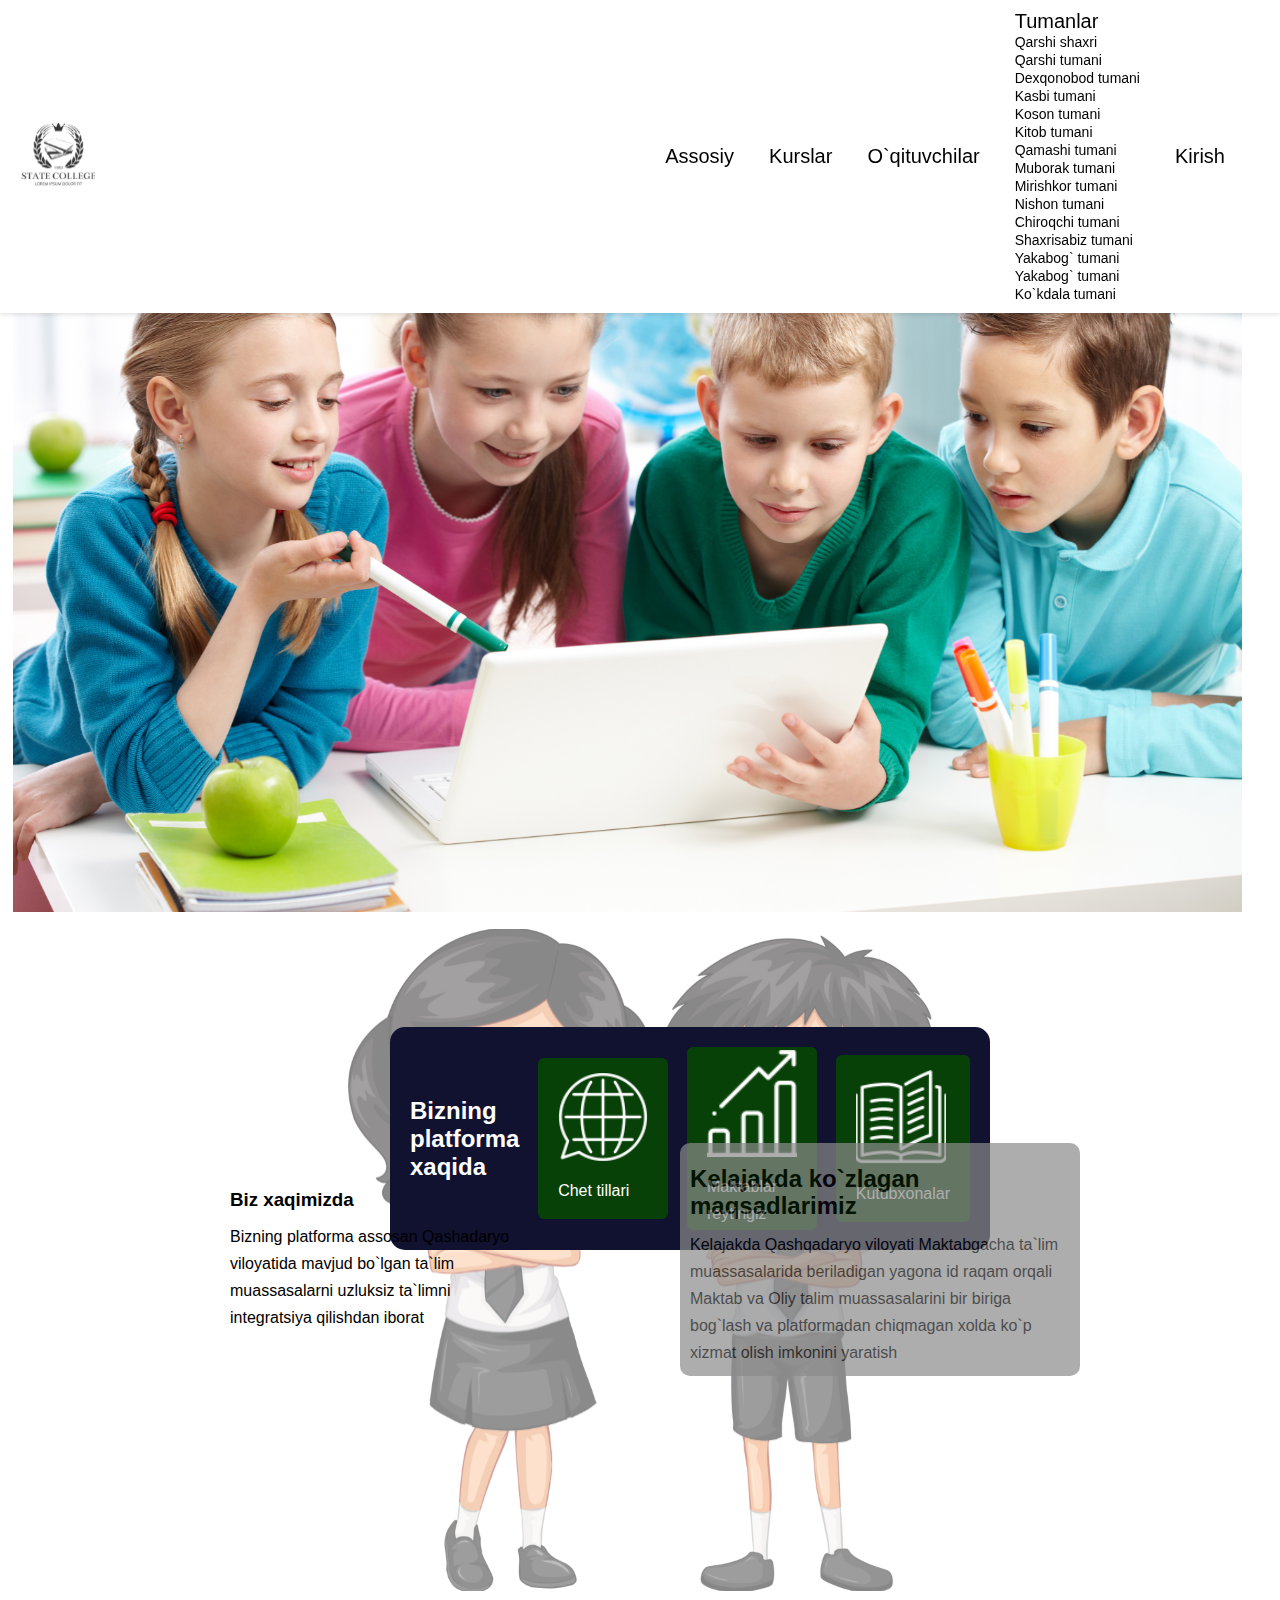
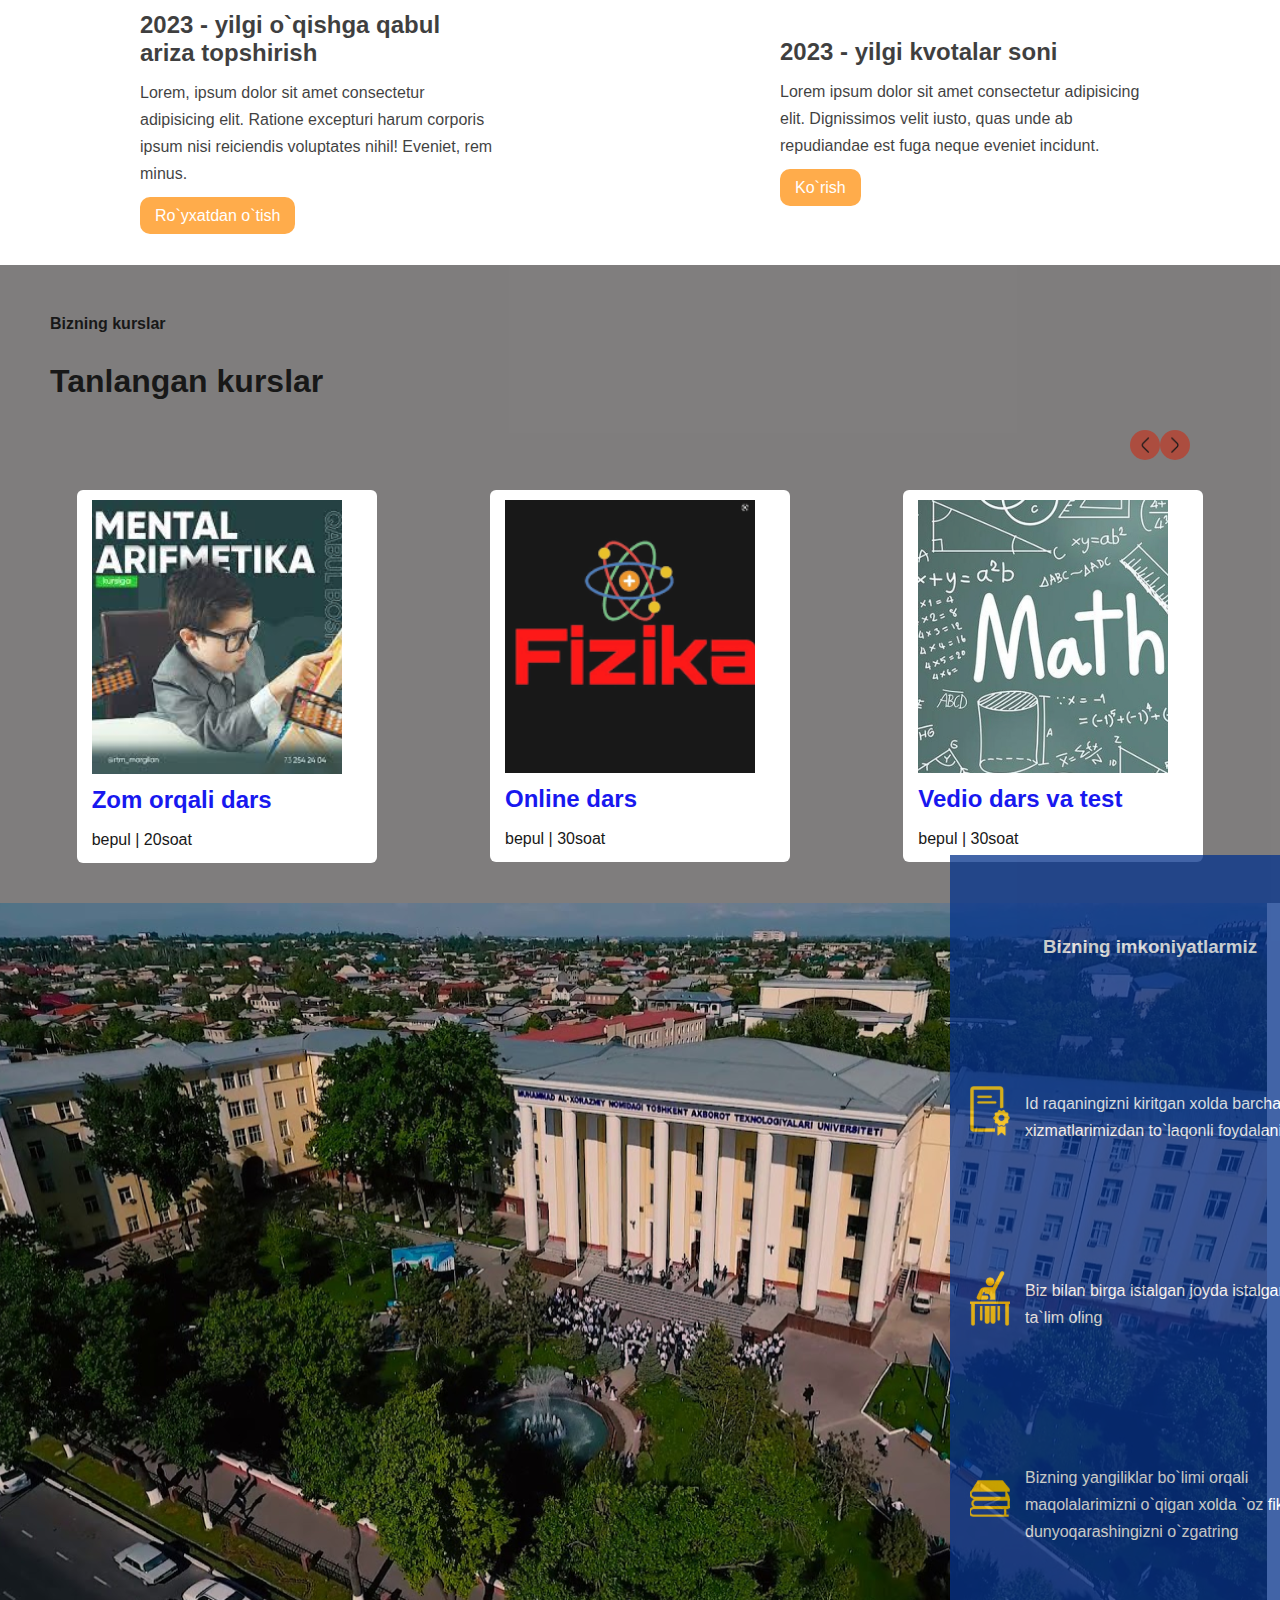
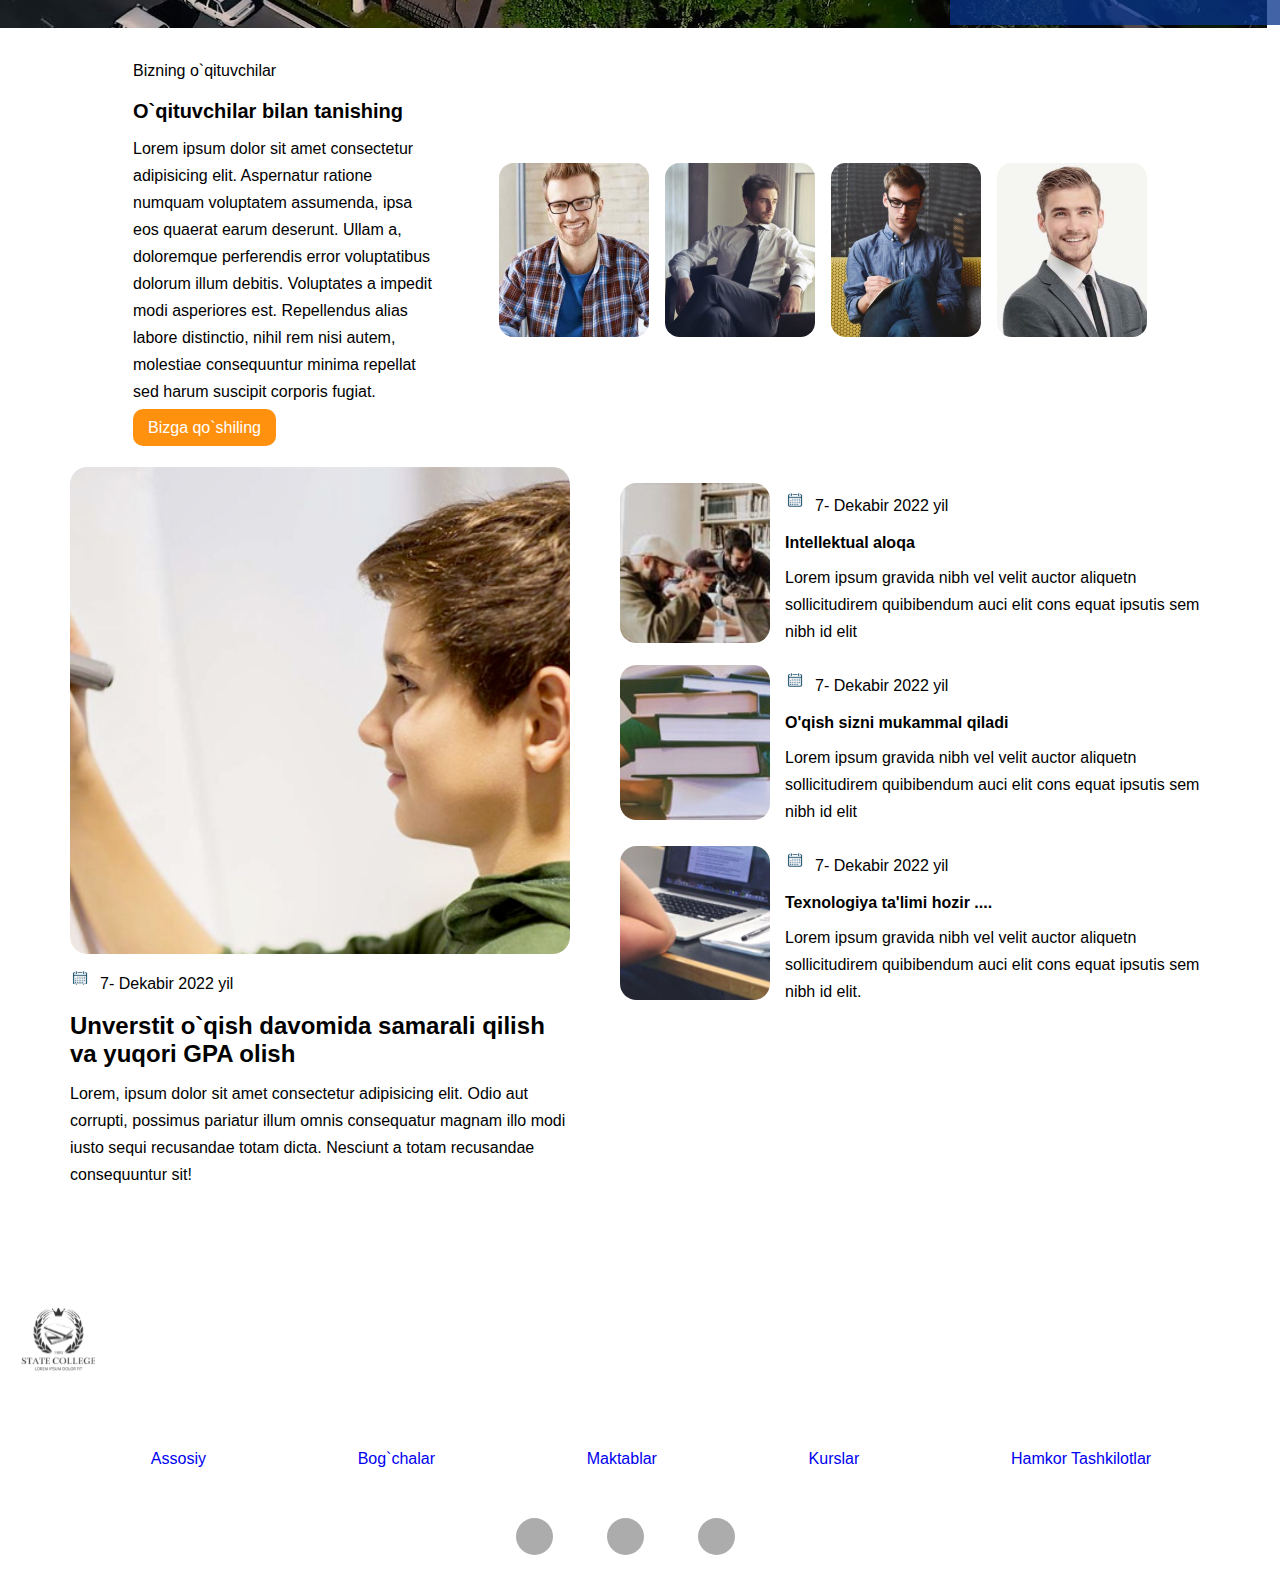
<file: index.html>
<!DOCTYPE html>
<html lang="en">
<head>
  <meta charset="UTF-8">
  <meta http-equiv="X-UA-Compatible" content="IE=edge">
  <meta name="viewport" content="width=device-width, initial-scale=1.0">
  <title> Qashqadaryo viloyati Xalq ta`limni  Raqamlashtrish </title>

  <!-- css library links  -->
  <link href="https://cdn.jsdelivr.net/npm/bootstrap@5.0.2/dist/css/bootstrap.min.css" rel="stylesheet" integrity="sha384-EVSTQN3/azprG1Anm3QDgpJLIm9Nao0Yz1ztcQTwFspd3yD65VohhpuuCOmLASjC" crossorigin="anonymous">
  <link rel="stylesheet" href="https://cdnjs.cloudflare.com/ajax/libs/font-awesome/6.2.1/css/all.min.css" integrity="sha512-MV7K8+y+gLIBoVD59lQIYicR65iaqukzvf/nwasF0nqhPay5w/9lJmVM2hMDcnK1OnMGCdVK+iQrJ7lzPJQd1w==" crossorigin="anonymous" referrerpolicy="no-referrer" />

  <!-- main css  -->
  <link rel="stylesheet" href="./css/main.css">
</head>
<body>
  <!-- start navbar  -->
  <header id="header">
          <nav  class="navbar"  id="navbar">
        <div class="logo">
          <img src="./images/main-logo.svg" alt="main-logo">
        </div>
          <ul class="navbar-items">
            <li class="navbar-item">
              <a href="#main-section">Assosiy </a>
            </li>
            <li class="navbar-item">
              <a href="#course"> Kurslar </a>
            </li>
            <li class="navbar-item">
              <a href="#teachers">O`qituvchilar </a>
            </li>
          <li class="nav-item dropdown  navbar-item">
              <a class="nav-link" href="#"  data-bs-toggle="dropdown" >
                Tumanlar
              </a>
              <ul class="dropdown-menu  tumanlar">
                <li><a class="dropdown-item" href="#">Qarshi shaxri </a></li>
                <li><a class="dropdown-item" href="#">Qarshi tumani</a></li>
                <li><a class="dropdown-item" href="#">Dexqonobod tumani</a></li>
                <li><a class="dropdown-item" href="#">Kasbi tumani</a></li>
                <li><a class="dropdown-item" href="#">Koson tumani</a></li>
                <li><a class="dropdown-item" href="#">Kitob tumani</a></li>
                <li><a class="dropdown-item" href="#">Qamashi tumani</a></li>
                <li><a class="dropdown-item" href="#">Muborak tumani</a></li>
                <li><a class="dropdown-item" href="#">Mirishkor tumani</a></li>
                <li><a class="dropdown-item" href="#">Nishon tumani</a></li>
                <li><a class="dropdown-item" href="#">Chiroqchi tumani</a></li>
                <li><a class="dropdown-item" href="#">Shaxrisabiz tumani</a></li>
                <li><a class="dropdown-item" href="#">Yakabog` tumani</a></li>
                <li><a class="dropdown-item" href="#">Yakabog` tumani</a></li>
                <li><a class="dropdown-item" href="#">Ko`kdala tumani</a></li>
              </ul>
            </li>
            <li class="navbar-item">
              <a href="./login.html">Kirish</a>
            </li>
          </ul>
      </nav>
  </header>


<!-- end navbar -->
<!-- start main section -->
  <div class="main-section"   id="main-section">
    <img src="./images/asosiy rasm.jpg" alt="main img ">
  </div>

  <div class="platform-description">
    <h2>Bizning  <br> platforma  <br> xaqida </h2>
    <div class="box box-one">
      <img src="./images/ctg-1 1.svg" alt="img 1 ">
      <p>Chet tillari </p>
    </div>
    <div class="box box-two">
      <img src="./images/ctg-2 1.svg" alt="img 1 ">
      <p>Maktablar <br> reytingiz </p>
    </div>
    <div class="box box-three">
      <img src="./images/ctg-3 1.svg" alt="img 1 ">
      <p>Kutubxonalar </p>
    </div>
  </div>
  <!-- end main section -->

  <div class="our-goal">
    <img src="./images/children.svg" alt="children">
     <div class="our-goal__info  info ">
      <h3>Biz xaqimizda</h3>
      <p>  Bizning platforma assosan Qashadaryo viloyatida mavjud bo`lgan ta`lim muassasalarni    uzluksiz ta`limni integratsiya qilishdan iborat  </p>
    </div>
    <div class="future-goal info ">
      <h2>Kelajakda ko`zlagan <br> maqsadlarimiz</h2>
      <p>Kelajakda  Qashqadaryo viloyati Maktabgacha ta`lim muassasalarida beriladigan yagona id raqam orqali Maktab  va Oliy talim muassasalarini bir biriga bog`lash  va platformadan chiqmagan xolda ko`p xizmat olish imkonini yaratish </p>
    </div>
  </div>

  <div class="survey-forms">
    <div class="survey-form">
      <h2>2023 - yilgi o`qishga qabul ariza topshirish </h2>
      <p>
        Lorem, ipsum dolor sit amet consectetur adipisicing elit. Ratione excepturi harum corporis ipsum nisi reiciendis voluptates nihil! Eveniet, rem minus.
      </p>
      <a href="#">Ro`yxatdan o`tish</a>
    </div>
    <div class="survey-form">
      <h2>2023 - yilgi kvotalar soni </h2>
      <p>
        Lorem ipsum dolor sit amet consectetur adipisicing elit. Dignissimos velit iusto, quas unde ab repudiandae est fuga neque eveniet incidunt.
      </p>
      <a href="#">Ko`rish</a>
    </div>
  </div>

  <div class="courses">
    <div id="course"   class="courses-subtitle" > Bizning kurslar
      <div class="line"></div>
    </div>
        <h1  class="courses-title">Tanlangan kurslar </h1>
        <div class="icon-course-next">
         <img src="./images/old.svg" alt=" old ">
         <img src="./images/next.svg" alt="next">
        </div>
        <div class="course-items">
          <div class="course-item">
            <img src="./images/mental  arifmetik.svg" alt="mental arifmetik  img">
            <h2>
              <a href="#">Zom orqali dars </a>
            </h2>
           <p>bepul | 20soat </p>
          </div>
          <div class="course-item">
            <img src="./images/fizika.svg" alt="Fizika"  >
            <h2>
              <a href="#">
                Online dars
              </a>
            </h2>
            <p>bepul | 30soat </p>
          </div>
          <div class="course-item">
            <img src="./images/matematika.svg" alt="matematika img">
            <h2>
              <a href="#">Vedio dars va test</a>
            </h2>
            <p>bepul | 30soat </p>
          </div>
        </div>
  </div>
  <div class="our-imkoniyatlar">
    <img src="./images/Tatu rasmi.svg" alt=" Tatu rasmi">

    <div class="our-card__im">
      <h3>Bizning imkoniyatlarmiz</h3>

       <div class="our-imkoniyat__info">
        <img src="./images/f-1 1.svg" alt="">
        <p>Id  raqaningizni kiritgan xolda barcha xizmatlarimizdan to`laqonli foydalaning
        </p>
       </div>
       <div class="our-imkoniyat__info">
        <img src="./images/f-2 1.svg" alt="">
        <p>Biz bilan birga istalgan  joyda istalgan vaqt ta`lim oling
        </p>
       </div>
       <div class="our-imkoniyat__info">
        <img src="./images/f-3 1.svg" alt="">
        <p> Bizning yangiliklar bo`limi orqali maqolalarimizni o`qigan xolda `oz fikir dunyoqarashingizni  o`zgatring
        </p>
       </div>
    </div>
  </div>
  <div   id="teachers" class="our-teachers">
    <div class="our-teachers__info">
      <span class="teacher-subtitle">Bizning o`qituvchilar</span>

      <h4>O`qituvchilar bilan tanishing</h4>

      <p>Lorem ipsum dolor sit amet consectetur adipisicing elit. Aspernatur ratione numquam voluptatem assumenda, ipsa eos quaerat earum deserunt. Ullam a, doloremque perferendis error voluptatibus dolorum illum debitis. Voluptates a impedit modi asperiores est. Repellendus alias labore distinctio, nihil rem nisi autem, molestiae consequuntur minima repellat sed harum suscipit corporis fugiat.

      </p>
      <a class="our-teacher-link" href="#"> Bizga qo`shiling</a>
    </div>
    <div class="our-teachers__images">
      <img src="./images/person1.svg" alt="person1">
      <img src="./images/person2.svg" alt="person2">
      <img src="./images/person3.svg" alt="person3">
      <img src="./images/person4.svg" alt="person4">
    </div>
  </div>

<div class="news">
  <div class="main-new">
    <img src="./images/student.svg" alt="student img ">
    <span class="new-info__date">
      <img src="./images/calendar-icon-svg-13 5.svg" alt="">
      <p>   7- Dekabir  2022 yil </p>
    </span>
    <h2>Unverstit  o`qish davomida  samarali qilish va yuqori GPA olish </h2>
    <p>Lorem, ipsum dolor sit amet consectetur adipisicing elit. Odio aut corrupti, possimus pariatur illum omnis consequatur magnam illo modi iusto sequi recusandae totam dicta. Nesciunt a totam recusandae consequuntur sit!
    </p>
  </div>

  <div class="news-more">
    <div class="new-more">
      <img src="./images/aloqa.svg" alt="aloqa">
      <div class="new-more__info">
        <span class="new-info__date">
          <img src="./images/calendar-icon-svg-13 5.svg" alt="">
          <p>7- Dekabir  2022 yil </p>
        </span>
        <h4>Intellektual aloqa</h4>
        <p>Lorem ipsum gravida nibh vel velit auctor aliquetn sollicitudirem quibibendum auci elit cons equat ipsutis sem nibh id elit</p>
      </div>
    </div>

    <div class="new-more">
      <img src="./images/book img.svg" alt="aloqa">
      <div class="new-more__info">
        <span class="new-info__date">
          <img src="./images/calendar-icon-svg-13 5.svg" alt="">
          <p>7- Dekabir  2022 yil </p>
        </span>
        <h4>O'qish sizni mukammal qiladi</h4>
        <p>Lorem ipsum gravida nibh vel velit auctor aliquetn sollicitudirem quibibendum auci elit cons equat ipsutis sem nibh id elit</p>
      </div>
    </div>
    <div class="new-more">
      <img src="./images/texnalogiya.svg" alt="aloqa">
      <div class="new-more__info">

        <span class="new-info__date">
          <img src="./images/calendar-icon-svg-13 5.svg" alt="">
          <p>7- Dekabir  2022 yil </p>
        </span>
        <h4>Texnologiya ta'limi hozir ....</h4>
        <p>Lorem ipsum gravida nibh vel velit auctor aliquetn sollicitudirem quibibendum auci elit cons equat ipsutis sem nibh id elit.
</p>
      </div>

    </div>
  </div>
</div>


<footer id="footer">
  <div class="footer-logo">
    <img src="./images/main-logo.svg" alt="logo">
  </div>
  <ul class="footer-links" >
    <li >
      <a href="#">Assosiy</a>
    </li>
    <li>
      <a href="#">Bog`chalar </a>
    </li>
    <li>
      <a href="#">Maktablar </a>
    </li>
    <li>
      <a href="#">Kurslar </a>
    </li>
    <li>
      <a href="#">Hamkor Tashkilotlar</a>
    </li>
  </ul>
  <ul class="footer-socials">
    <li class="footer-social">
      <a href="#">
       <i class="fa-brands fa-telegram"></i>
      </a>
    </li>
    <li class="footer-social">
      <a href="#">
       <i class="fa-brands fa-instagram"></i>
      </a>
    </li>
    <li class="footer-social">
      <a href="#">
        <i class="fa-brands fa-facebook"></i>
      </a>
    </li>
  </ul>
</footer>


  <!-- javascript link  -->

  <script src="https://cdnjs.cloudflare.com/ajax/libs/bootstrap/5.0.1/js/bootstrap.min.js" integrity="sha512-EKWWs1ZcA2ZY9lbLISPz8aGR2+L7JVYqBAYTq5AXgBkSjRSuQEGqWx8R1zAX16KdXPaCjOCaKE8MCpU0wcHlHA==" crossorigin="anonymous" referrerpolicy="no-referrer"></script>
  <script src="./js/main.js"></script>
</body>
</html>
</file>
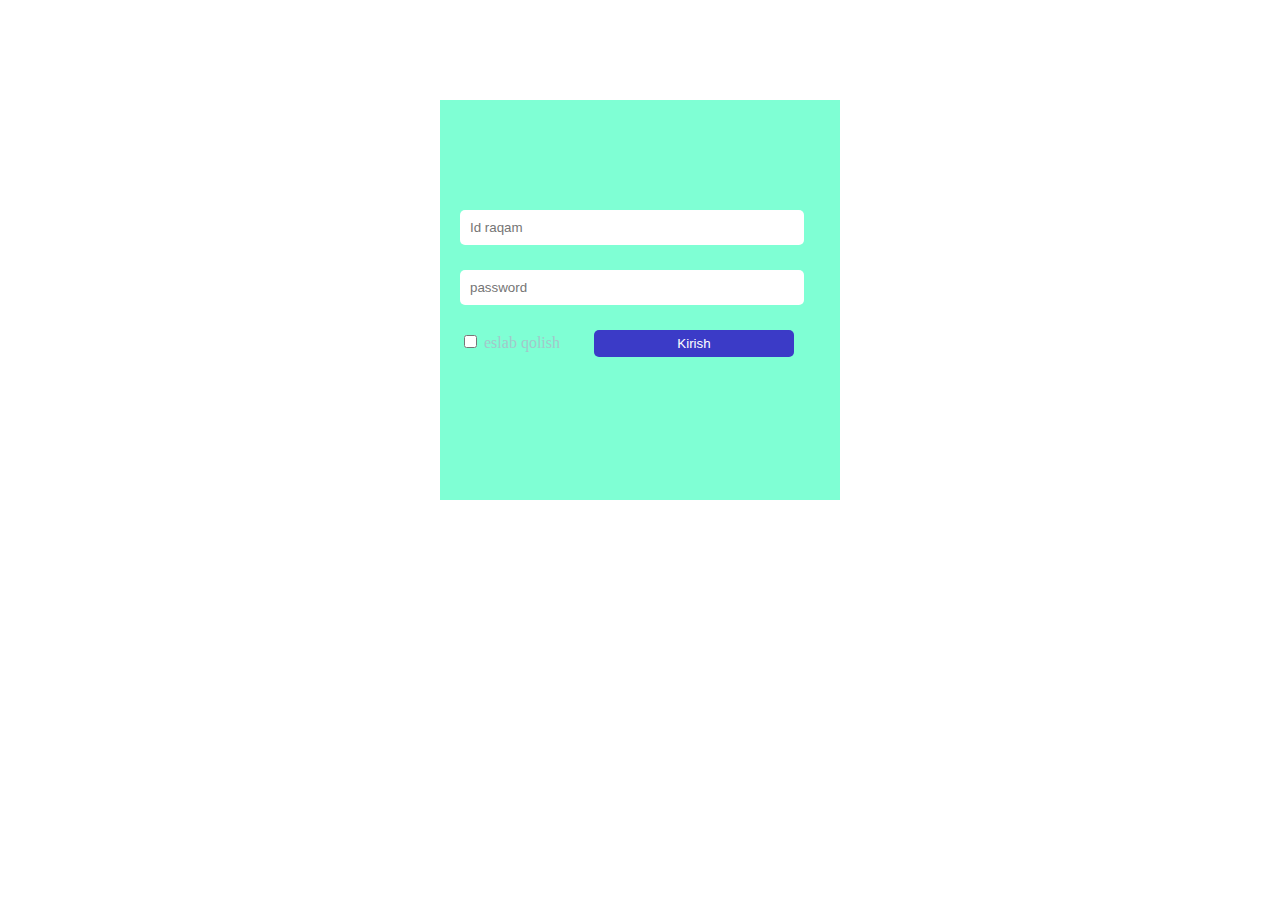
<file: login.html>
<!DOCTYPE html>
<html lang="en">
<head>
  <meta charset="UTF-8">
  <meta http-equiv="X-UA-Compatible" content="IE=edge">
  <meta name="viewport" content="width=device-width, initial-scale=1.0">
  <title>Document</title>
</head>
<style>

  .container{
    position: relative;
    width: 400px;
    height: 400px;
    margin: 100px auto;
    background-color: 	#7fffd4;
  }

  form  {
    padding-top: 100px;
    padding: 20px;
    padding: 100px 20px 20px 20px;
  }

.username:focus , .password:focus{
  outline: none !important;
}

  form .username, .password{
    margin-top: 10px;
    display: block;
    width: 90%;
    border-radius: 5px;
    padding: 10px;
    margin-bottom: 25px;
    border: none;
  }
  .login-btn {
    margin-left: 30px;
    padding: 6px;
    width: 200px;
    border-radius: 5px;
    border: none;
    background-color: rgb(59, 59, 199);
    color:#fff;
   }
   .login-btn a{
    color: #fff;
    text-decoration: none;
   }
   .remember{
    color: rgb(163,200,202);
   }
</style>
<body>

  <div class="container">
    <form action="">
      <input  class="username " type="text"   placeholder="Id raqam">
      <input class="password"  type="password"  placeholder="password" >
      <input type="checkbox" name="remember">
      <label class="remember" for="remember">eslab qolish</label>
      <button class="login-btn"><a href="./userdate.html">Kirish</a></button>
    </form>
  </div>
</body>
</html>
</file>
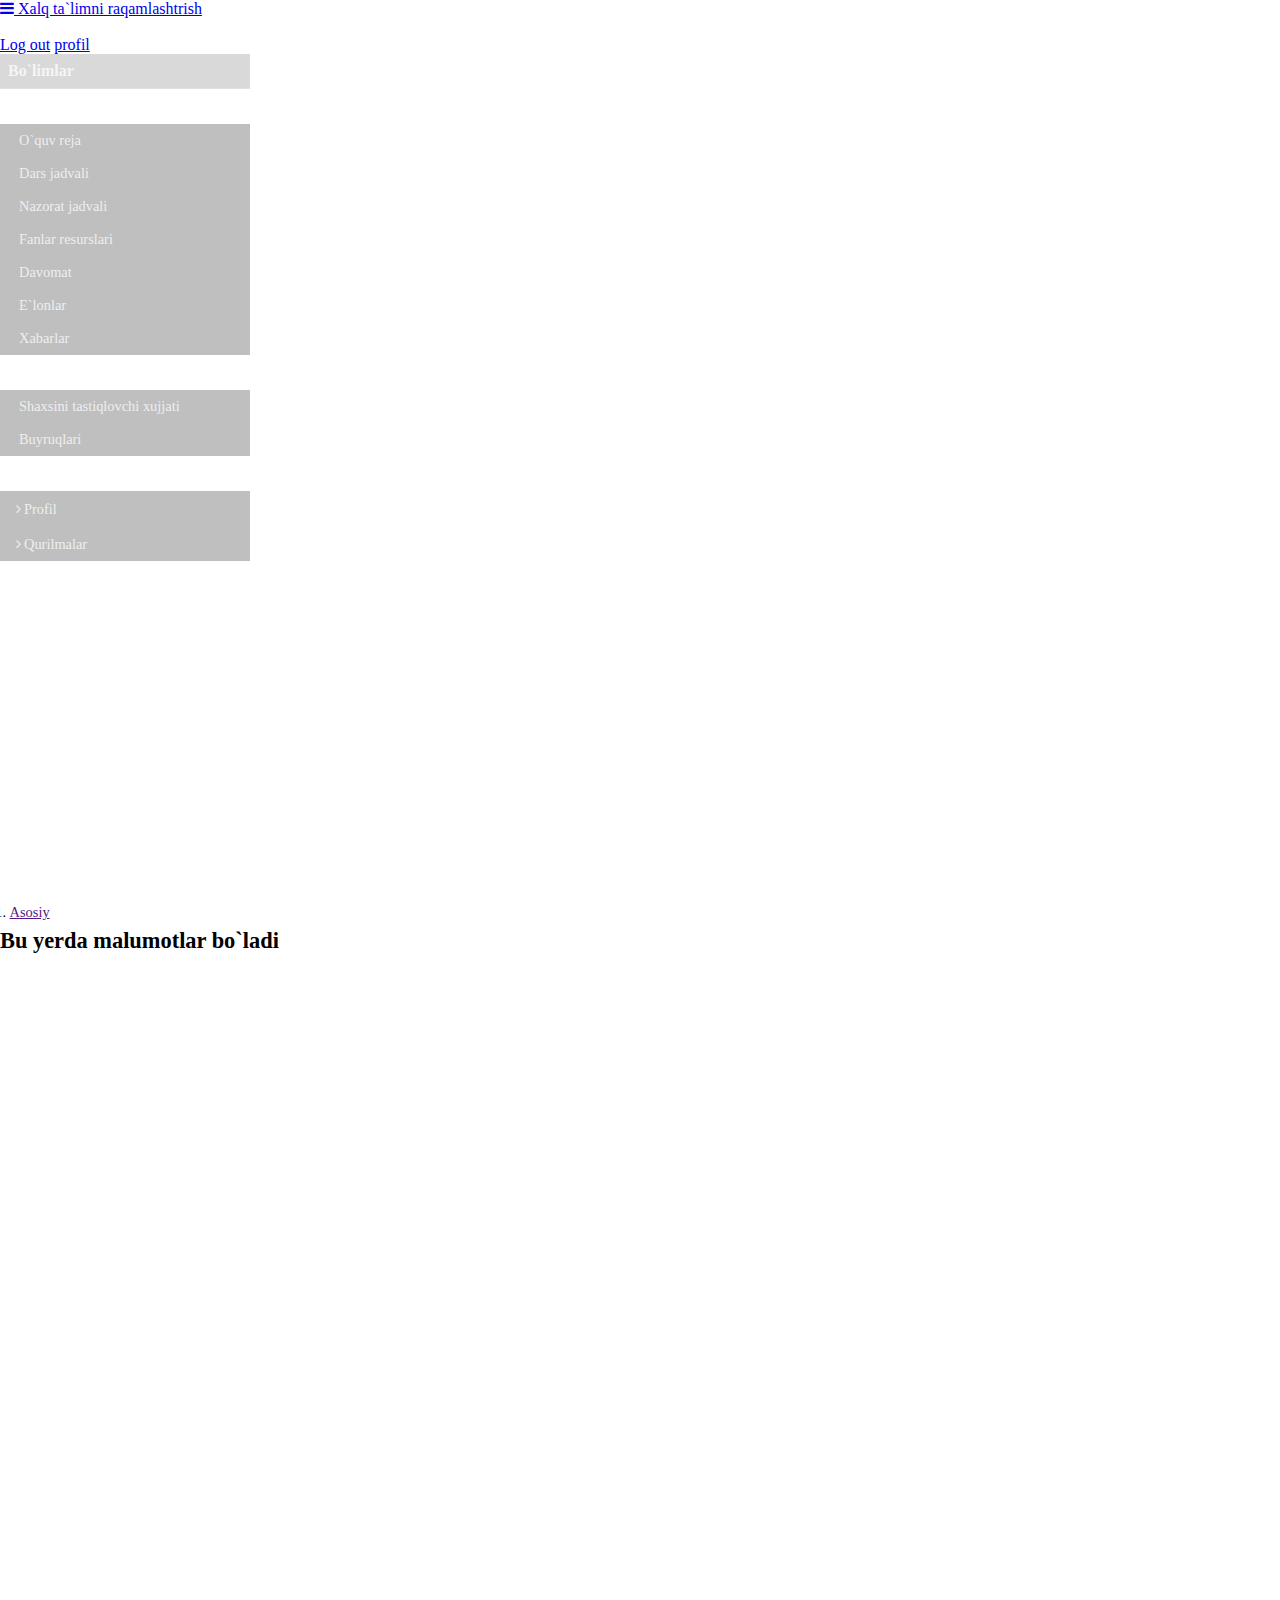
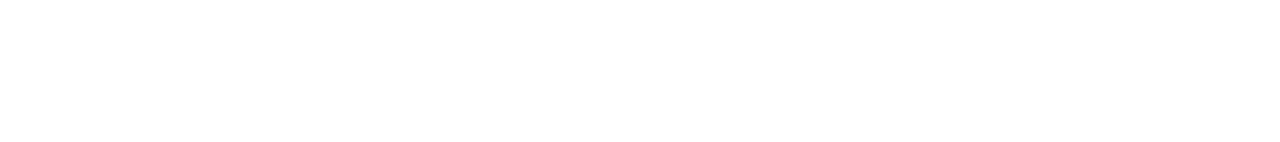
<file: userdate.html>
<!DOCTYPE html>
<html lang="uz">
<head>
    <title>Xalq ta`limni raqamlashtrish </title>
    <meta charset="UTF-8" />
    <meta name="viewport" content="width=device-width, height=device-height, initial-scale=1.0, maximum-scale=1.0, user-scalable=no">
    <meta http-equiv="X-UA-Compatible" content="IE=edge,chrome=1">
    <meta name="description" content="">
    <meta name="author" content="">

  <!-- css library  -->
    <link rel="stylesheet" href="https://stackpath.bootstrapcdn.com/bootstrap/4.1.3/css/bootstrap.min.css" integrity="sha384-MCw98/SFnGE8fJT3GXwEOngsV7Zt27NXFoaoApmYm81iuXoPkFOJwJ8ERdknLPMO" crossorigin="anonymous">
    <link rel="stylesheet" href="https://stackpath.bootstrapcdn.com/font-awesome/4.7.0/css/font-awesome.min.css">
    <link rel="stylesheet" href="./css/users.css">
</head>
<body onunload="">
    <header>
        <nav class="navbar navbar-expand navbar-dark bg-primary">
            <a href="javascript:void(0)" class="sidebar-toggle text-light mr-3">
                <i class="fa fa-bars"></i>
            </a>
            <a href="index.html" class="navbar-brand">
                 Xalq ta`limni raqamlashtrish
            </a>
            <div class="navbar-collapse collapse">
                <ul class="navbar-nav ml-auto">
                    <li class="nav-item dropdown">
                        <a class="nav-link dropdown-toggle" href="#" id="navbarDropdownMenuLink" data-toggle="dropdown">
                            <i class="fa fa-user"></i> foydaluvchi
                        </a>
                        <div class="dropdown-menu dropdown-menu-right" aria-labelledby="navbarDropdownMenuLink">
                            <a class="dropdown-item" href="javascript:void(0)" @click="state.peer = {}">Log out</a>
                            <a class="dropdown-item" href="javascript:void(0)" @click="state.peer = {}">profil</a>
                        </div>
                    </li>
                </ul>
            </div>
        </nav>
    </header>
    <main role="main">
        <article class="d-flex">
            <aside>
                <nav class="sidebar bg-dark">
                  <!-- start ul  -->
                    <ul class="list-unstyled">
                        <li>
                            <span>Bo`limlar</span>
                        </li>

                         <li>
                            <a href="#users-collapse" data-toggle="collapse">
                                <i class="fa fa-users"></i> O`quv reja  <i class="fa fa-angle-down pull-right "></i>
                            </a>
                            <ul id="users-collapse" class="list-unstyled collapse">
                                <li>
                                    <a href="#">
                                        <i class="fa fa-angle-cricle-o" ></i>O`quv reja
                                    </a>
                                </li>
                                <li>
                                    <a href="#">
                                        <i class="fa fa-angle-cricle-o" ></i>Dars jadvali
                                    </a>
                                </li>
                                <li>
                                    <a href="#">
                                        <i class="fa fa-angle-cricle-o" ></i>Nazorat jadvali
                                    </a>
                                </li>
                                <li>
                                    <a href="#">
                                        <i class="fa fa-angle-cricle-o" ></i>Fanlar resurslari
                                    </a>
                                </li>
                                <li>
                                    <a href="#">
                                        <i class="fa fa-angle-cricle-o" ></i>Davomat
                                    </a>
                                </li>
                                <li>
                                    <a href="#">
                                        <i class="fa fa-angle-cricle-o" ></i>E`lonlar
                                    </a>
                                </li>
                                <li>
                                    <a href="#">
                                        <i class="fa fa-angle-cricle-o" ></i>Xabarlar
                                    </a>
                                </li>
                            </ul>
                        </li>

                         <li>
                            <a href="#H" data-toggle="collapse">
                                <i class="fa fa-user"></i>O`quvchi ma`lumotlari<i class="fa fa-angle-down pull-right "></i>
                            </a>
                            <ul id="H" class="list-unstyled collapse">
                                <li>
                                    <a href="#">
                                        <i class="fa fa-angle-cricle"></i>Shaxsini tastiqlovchi xujjati
                                    </a>
                                    <a href="#">
                                        <i class="fa fa-angle-cricle"></i>Buyruqlari
                                    </a>
                                </li>
                            </ul>
                        </li>
                        <li>
                            <a href="#sers-collapse" data-toggle="collapse">
                                <i class="fa fa-gear"></i> Sozlamalar<i class="fa fa-angle-down pull-right "></i>
                            </a>
                            <ul id="sers-collapse" class="list-unstyled collapse">
                                <li>
                                    <a href="#">
                                        <i class="fa fa-angle-right"></i>Profil
                                    </a>

                                </li>
                                <li>
                                    <a href="#">
                                        <i class="fa fa-angle-right"></i>Qurilmalar
                                    </a>

                                </li>
                            </ul>
                        </li>
                    </ul>
                </nav>
            </aside>
            <article class="content container-fluid">
                <nav aria-label="breadcrumb">
                    <ol class="breadcrumb mt-3">
                        <li class="breadcrumb-item active" aria-current="page">
                            <a href="" class="is-active">Asosiy</a>
                        </li>
                    </ol>
                </nav>
                <section>
                    <div class="page-header">
                        <h1>Bu yerda malumotlar bo`ladi </h1>
                    </div>
                </section>
            </article>
        </article>
    </main>

    <script src="https://code.jquery.com/jquery-3.3.1.slim.min.js" integrity="sha384-q8i/X+965DzO0rT7abK41JStQIAqVgRVzpbzo5smXKp4YfRvH+8abtTE1Pi6jizo" crossorigin="anonymous"></script>
    <script src="https://cdnjs.cloudflare.com/ajax/libs/popper.js/1.14.3/umd/popper.min.js" integrity="sha384-ZMP7rVo3mIykV+2+9J3UJ46jBk0WLaUAdn689aCwoqbBJiSnjAK/l8WvCWPIPm49" crossorigin="anonymous"></script>
    <script src="https://stackpath.bootstrapcdn.com/bootstrap/4.1.3/js/bootstrap.min.js" integrity="sha384-ChfqqxuZUCnJSK3+MXmPNIyE6ZbWh2IMqE241rYiqJxyMiZ6OW/JmZQ5stwEULTy" crossorigin="anonymous"></script>
    <script src="./js/userDate.js"></script>

</body>
</html>
</file>
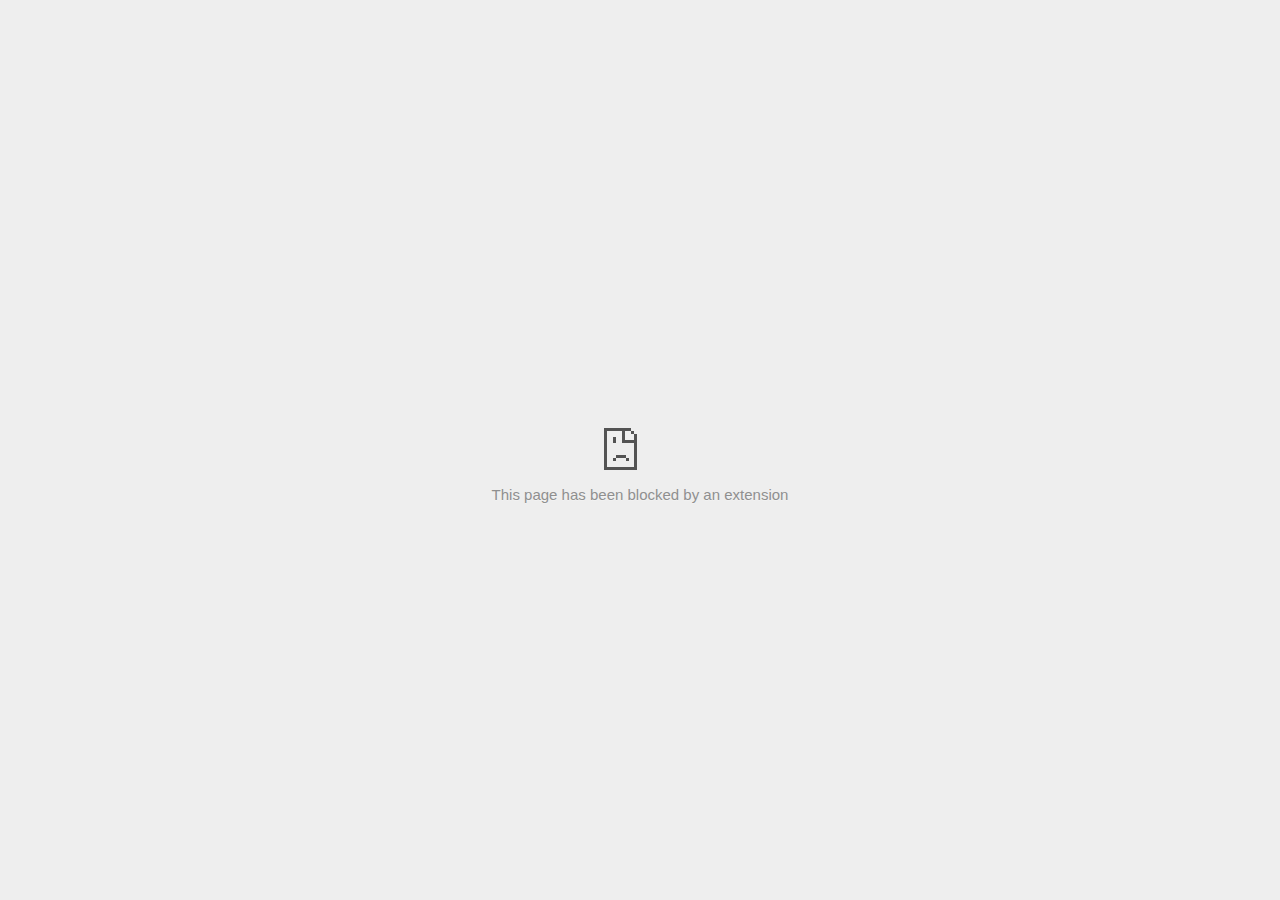
<file: images/User - Free social icons_files/activityi.html>
<!DOCTYPE html>
<!-- saved from url=(0029)chrome-error://chromewebdata/ -->
<html dir="ltr" lang="en" subframe=""><head><meta http-equiv="Content-Type" content="text/html; charset=UTF-8">
  
  <meta name="color-scheme" content="light dark">
  <meta name="theme-color" content="#fff">
  <meta name="viewport" content="width=device-width, initial-scale=1.0,
                                 maximum-scale=1.0, user-scalable=no">
  <title>10220802.fls.doubleclick.net</title>
  <style>/* Copyright 2017 The Chromium Authors
 * Use of this source code is governed by a BSD-style license that can be
 * found in the LICENSE file. */

a {
  color: var(--link-color);
}

body {
  --background-color: #fff;
  --error-code-color: var(--google-gray-700);
  --google-blue-100: rgb(210, 227, 252);
  --google-blue-300: rgb(138, 180, 248);
  --google-blue-600: rgb(26, 115, 232);
  --google-blue-700: rgb(25, 103, 210);
  --google-gray-100: rgb(241, 243, 244);
  --google-gray-300: rgb(218, 220, 224);
  --google-gray-500: rgb(154, 160, 166);
  --google-gray-50: rgb(248, 249, 250);
  --google-gray-600: rgb(128, 134, 139);
  --google-gray-700: rgb(95, 99, 104);
  --google-gray-800: rgb(60, 64, 67);
  --google-gray-900: rgb(32, 33, 36);
  --heading-color: var(--google-gray-900);
  --link-color: rgb(88, 88, 88);
  --popup-container-background-color: rgba(0,0,0,.65);
  --primary-button-fill-color-active: var(--google-blue-700);
  --primary-button-fill-color: var(--google-blue-600);
  --primary-button-text-color: #fff;
  --quiet-background-color: rgb(247, 247, 247);
  --secondary-button-border-color: var(--google-gray-500);
  --secondary-button-fill-color: #fff;
  --secondary-button-hover-border-color: var(--google-gray-600);
  --secondary-button-hover-fill-color: var(--google-gray-50);
  --secondary-button-text-color: var(--google-gray-700);
  --small-link-color: var(--google-gray-700);
  --text-color: var(--google-gray-700);
  background: var(--background-color);
  color: var(--text-color);
  word-wrap: break-word;
}

.nav-wrapper .secondary-button {
  background: var(--secondary-button-fill-color);
  border: 1px solid var(--secondary-button-border-color);
  color: var(--secondary-button-text-color);
  float: none;
  margin: 0;
  padding: 8px 16px;
}

.hidden {
  display: none;
}

html {
  -webkit-text-size-adjust: 100%;
  font-size: 125%;
}

.icon {
  background-repeat: no-repeat;
  background-size: 100%;
}

@media (prefers-color-scheme: dark) {
  body {
    --background-color: var(--google-gray-900);
    --error-code-color: var(--google-gray-500);
    --heading-color: var(--google-gray-500);
    --link-color: var(--google-blue-300);
    --primary-button-fill-color-active: rgb(129, 162, 208);
    --primary-button-fill-color: var(--google-blue-300);
    --primary-button-text-color: var(--google-gray-900);
    --quiet-background-color: var(--background-color);
    --secondary-button-border-color: var(--google-gray-700);
    --secondary-button-fill-color: var(--google-gray-900);
    --secondary-button-hover-fill-color: rgb(48, 51, 57);
    --secondary-button-text-color: var(--google-blue-300);
    --small-link-color: var(--google-blue-300);
    --text-color: var(--google-gray-500);
  }
}
</style>
  <style>/* Copyright 2014 The Chromium Authors
   Use of this source code is governed by a BSD-style license that can be
   found in the LICENSE file. */

button {
  border: 0;
  border-radius: 4px;
  box-sizing: border-box;
  color: var(--primary-button-text-color);
  cursor: pointer;
  float: right;
  font-size: .875em;
  margin: 0;
  padding: 8px 16px;
  transition: box-shadow 150ms cubic-bezier(0.4, 0, 0.2, 1);
  user-select: none;
}

[dir='rtl'] button {
  float: left;
}

.bad-clock button,
.captive-portal button,
.https-only button,
.insecure-form button,
.lookalike-url button,
.main-frame-blocked button,
.neterror button,
.pdf button,
.ssl button,
.safe-browsing-billing button {
  background: var(--primary-button-fill-color);
}

button:active {
  background: var(--primary-button-fill-color-active);
  outline: 0;
}

#debugging {
  display: inline;
  overflow: auto;
}

.debugging-content {
  line-height: 1em;
  margin-bottom: 0;
  margin-top: 1em;
}

.debugging-content-fixed-width {
  display: block;
  font-family: monospace;
  font-size: 1.2em;
  margin-top: 0.5em;
}

.debugging-title {
  font-weight: bold;
}

#details {
  margin: 0 0 50px;
}

#details p:not(:first-of-type) {
  margin-top: 20px;
}

.secondary-button:active {
  border-color: white;
  box-shadow: 0 1px 2px 0 rgba(60, 64, 67, .3),
      0 2px 6px 2px rgba(60, 64, 67, .15);
}

.secondary-button:hover {
  background: var(--secondary-button-hover-fill-color);
  border-color: var(--secondary-button-hover-border-color);
  text-decoration: none;
}

.error-code {
  color: var(--error-code-color);
  font-size: .8em;
  margin-top: 12px;
  text-transform: uppercase;
}

#error-debugging-info {
  font-size: 0.8em;
}

h1 {
  color: var(--heading-color);
  font-size: 1.6em;
  font-weight: normal;
  line-height: 1.25em;
  margin-bottom: 16px;
}

h2 {
  font-size: 1.2em;
  font-weight: normal;
}

.icon {
  height: 72px;
  margin: 0 0 40px;
  width: 72px;
}

input[type=checkbox] {
  opacity: 0;
}

input[type=checkbox]:focus ~ .checkbox::after {
  outline: -webkit-focus-ring-color auto 5px;
}

.interstitial-wrapper {
  box-sizing: border-box;
  font-size: 1em;
  line-height: 1.6em;
  margin: 14vh auto 0;
  max-width: 600px;
  width: 100%;
}

#main-message > p {
  display: inline;
}

#extended-reporting-opt-in {
  font-size: .875em;
  margin-top: 32px;
}

#extended-reporting-opt-in label {
  display: grid;
  grid-template-columns: 1.8em 1fr;
  position: relative;
}

#enhanced-protection-message {
  border-radius: 4px;
  font-size: 1em;
  margin-top: 32px;
  padding: 10px 5px;
}

#enhanced-protection-message label {
  display: grid;
  grid-template-columns: 2.5em 1fr;
  position: relative;
}

#enhanced-protection-message div {
  margin: 0.5em;
}

#enhanced-protection-message .icon {
  height: 1.5em;
  vertical-align: middle;
  width: 1.5em;
}

.nav-wrapper {
  margin-top: 51px;
}

.nav-wrapper::after {
  clear: both;
  content: '';
  display: table;
  width: 100%;
}

.small-link {
  color: var(--small-link-color);
  font-size: .875em;
}

.checkboxes {
  flex: 0 0 24px;
}

.checkbox {
  --padding: .9em;
  background: transparent;
  display: block;
  height: 1em;
  left: -1em;
  padding-inline-start: var(--padding);
  position: absolute;
  right: 0;
  top: -.5em;
  width: 1em;
}

.checkbox::after {
  border: 1px solid white;
  border-radius: 2px;
  content: '';
  height: 1em;
  left: var(--padding);
  position: absolute;
  top: var(--padding);
  width: 1em;
}

.checkbox::before {
  background: transparent;
  border: 2px solid white;
  border-inline-end-width: 0;
  border-top-width: 0;
  content: '';
  height: .2em;
  left: calc(.3em + var(--padding));
  opacity: 0;
  position: absolute;
  top: calc(.3em  + var(--padding));
  transform: rotate(-45deg);
  width: .5em;
}

input[type=checkbox]:checked ~ .checkbox::before {
  opacity: 1;
}

#recurrent-error-message {
  background: #ededed;
  border-radius: 4px;
  margin-bottom: 16px;
  margin-top: 12px;
  padding: 12px 16px;
}

.showing-recurrent-error-message #extended-reporting-opt-in {
  margin-top: 16px;
}

.showing-recurrent-error-message #enhanced-protection-message {
  margin-top: 16px;
}

@media (max-width: 700px) {
  .interstitial-wrapper {
    padding: 0 10%;
  }

  #error-debugging-info {
    overflow: auto;
  }
}

@media (max-width: 420px) {
  button,
  [dir='rtl'] button,
  .small-link {
    float: none;
    font-size: .825em;
    font-weight: 500;
    margin: 0;
    width: 100%;
  }

  button {
    padding: 16px 24px;
  }

  #details {
    margin: 20px 0 20px 0;
  }

  #details p:not(:first-of-type) {
    margin-top: 10px;
  }

  .secondary-button:not(.hidden) {
    display: block;
    margin-top: 20px;
    text-align: center;
    width: 100%;
  }

  .interstitial-wrapper {
    padding: 0 5%;
  }

  #extended-reporting-opt-in {
    margin-top: 24px;
  }

  #enhanced-protection-message {
    margin-top: 24px;
  }

  .nav-wrapper {
    margin-top: 30px;
  }
}

/**
 * Mobile specific styling.
 * Navigation buttons are anchored to the bottom of the screen.
 * Details message replaces the top content in its own scrollable area.
 */

@media (max-width: 420px) {
  .nav-wrapper .secondary-button {
    border: 0;
    margin: 16px 0 0;
    margin-inline-end: 0;
    padding-bottom: 16px;
    padding-top: 16px;
  }
}

/* Fixed nav. */
@media (min-width: 240px) and (max-width: 420px) and
       (min-height: 401px),
       (min-width: 421px) and (min-height: 240px) and
       (max-height: 560px) {
  body .nav-wrapper {
    background: var(--background-color);
    bottom: 0;
    box-shadow: 0 -12px 24px var(--background-color);
    left: 0;
    margin: 0 auto;
    max-width: 736px;
    padding-inline-end: 24px;
    padding-inline-start: 24px;
    position: fixed;
    right: 0;
    width: 100%;
    z-index: 2;
  }

  .interstitial-wrapper {
    max-width: 736px;
  }

  #details,
  #main-content {
    padding-bottom: 40px;
  }

  #details {
    padding-top: 5.5vh;
  }

  button.small-link {
    color: var(--google-blue-600);
  }
}

@media (max-width: 420px) and (orientation: portrait),
       (max-height: 560px) {
  body {
    margin: 0 auto;
  }

  button,
  [dir='rtl'] button,
  button.small-link,
  .nav-wrapper .secondary-button {
    font-family: Roboto-Regular,Helvetica;
    font-size: .933em;
    margin: 6px 0;
    transform: translatez(0);
  }

  .nav-wrapper {
    box-sizing: border-box;
    padding-bottom: 8px;
    width: 100%;
  }

  #details {
    box-sizing: border-box;
    height: auto;
    margin: 0;
    opacity: 1;
    transition: opacity 250ms cubic-bezier(0.4, 0, 0.2, 1);
  }

  #details.hidden,
  #main-content.hidden {
    height: 0;
    opacity: 0;
    overflow: hidden;
    padding-bottom: 0;
    transition: none;
  }

  h1 {
    font-size: 1.5em;
    margin-bottom: 8px;
  }

  .icon {
    margin-bottom: 5.69vh;
  }

  .interstitial-wrapper {
    box-sizing: border-box;
    margin: 7vh auto 12px;
    padding: 0 24px;
    position: relative;
  }

  .interstitial-wrapper p {
    font-size: .95em;
    line-height: 1.61em;
    margin-top: 8px;
  }

  #main-content {
    margin: 0;
    transition: opacity 100ms cubic-bezier(0.4, 0, 0.2, 1);
  }

  .small-link {
    border: 0;
  }

  .suggested-left > #control-buttons,
  .suggested-right > #control-buttons {
    float: none;
    margin: 0;
  }
}

@media (min-width: 421px) and (min-height: 500px) and (max-height: 560px) {
  .interstitial-wrapper {
    margin-top: 10vh;
  }
}

@media (min-height: 400px) and (orientation:portrait) {
  .interstitial-wrapper {
    margin-bottom: 145px;
  }
}

@media (min-height: 299px) {
  .nav-wrapper {
    padding-bottom: 16px;
  }
}

@media (max-height: 560px) and (min-height: 240px) and (orientation:landscape) {
  .extended-reporting-has-checkbox #details {
    padding-bottom: 80px;
  }
}

@media (min-height: 500px) and (max-height: 650px) and (max-width: 414px) and
       (orientation: portrait) {
  .interstitial-wrapper {
    margin-top: 7vh;
  }
}

@media (min-height: 650px) and (max-width: 414px) and (orientation: portrait) {
  .interstitial-wrapper {
    margin-top: 10vh;
  }
}

/* Small mobile screens. No fixed nav. */
@media (max-height: 400px) and (orientation: portrait),
       (max-height: 239px) and (orientation: landscape),
       (max-width: 419px) and (max-height: 399px) {
  .interstitial-wrapper {
    display: flex;
    flex-direction: column;
    margin-bottom: 0;
  }

  #details {
    flex: 1 1 auto;
    order: 0;
  }

  #main-content {
    flex: 1 1 auto;
    order: 0;
  }

  .nav-wrapper {
    flex: 0 1 auto;
    margin-top: 8px;
    order: 1;
    padding-inline-end: 0;
    padding-inline-start: 0;
    position: relative;
    width: 100%;
  }

  button,
  .nav-wrapper .secondary-button {
    padding: 16px 24px;
  }

  button.small-link {
    color: var(--google-blue-600);
  }
}

@media (max-width: 239px) and (orientation: portrait) {
  .nav-wrapper {
    padding-inline-end: 0;
    padding-inline-start: 0;
  }
}
</style>
  <style>/* Copyright 2013 The Chromium Authors
 * Use of this source code is governed by a BSD-style license that can be
 * found in the LICENSE file. */

/* Don't use the main frame div when the error is in a subframe. */
html[subframe] #main-frame-error {
  display: none;
}

/* Don't use the subframe error div when the error is in a main frame. */
html:not([subframe]) #sub-frame-error {
  display: none;
}

h1 {
  margin-top: 0;
  word-wrap: break-word;
}

h1 span {
  font-weight: 500;
}

a {
  text-decoration: none;
}

.icon {
  -webkit-user-select: none;
  display: inline-block;
}

.icon-generic {
  /* Can't access chrome://theme/IDR_ERROR_NETWORK_GENERIC from an untrusted
   * renderer process, so embed the resource manually. */
  content: -webkit-image-set(
      url([data-uri]) 1x,
      url([data-uri]) 2x);
}

.icon-offline {
  content: -webkit-image-set(
      url([data-uri]) 1x,
      url([data-uri]) 2x);
  position: relative;
}

.icon-disabled {
  content: -webkit-image-set(
      url([data-uri]) 1x,
      url([data-uri]) 2x);
  width: 112px;
}

.hidden {
  display: none;
}

#suggestions-list a {
  color: var(--google-blue-600);
}

#suggestions-list p {
  margin-block-end: 0;
}

#suggestions-list ul {
  margin-top: 0;
}

.single-suggestion {
  list-style-type: none;
  padding-inline-start: 0;
}

#error-information-button {
  content: url([data-uri]);
  height: 24px;
  vertical-align: -.15em;
  width: 24px;
}

.use-popup-container#error-information-popup-container
  #error-information-popup {
  align-items: center;
  background-color: var(--popup-container-background-color);
  display: flex;
  height: 100%;
  left: 0;
  position: fixed;
  top: 0;
  width: 100%;
  z-index: 100;
}

.use-popup-container#error-information-popup-container
  #error-information-popup-content > p {
  margin-bottom: 11px;
  margin-inline-start: 20px;
}

.use-popup-container#error-information-popup-container #suggestions-list ul {
  margin-inline-start: 15px;
}

.use-popup-container#error-information-popup-container
  #error-information-popup-box {
  background-color: var(--background-color);
  left: 5%;
  padding-bottom: 15px;
  padding-top: 15px;
  position: fixed;
  width: 90%;
  z-index: 101;
}

.use-popup-container#error-information-popup-container div.error-code {
  margin-inline-start: 20px;
}

.use-popup-container#error-information-popup-container #suggestions-list p {
  margin-inline-start: 20px;
}

:not(.use-popup-container)#error-information-popup-container
  #error-information-popup-close {
  display: none;
}

#error-information-popup-close {
  margin-bottom: 0;
  margin-inline-end: 35px;
  margin-top: 15px;
  text-align: end;
}

.link-button {
  color: rgb(66, 133, 244);
  display: inline-block;
  font-weight: bold;
  text-transform: uppercase;
}

#sub-frame-error-details {

  color: #8F8F8F;

  /* Not done on mobile for performance reasons. */
  text-shadow: 0 1px 0 rgba(255,255,255,0.3);

}

[jscontent=hostName],
[jscontent=failedUrl] {
  overflow-wrap: break-word;
}

.secondary-button {
  background: #d9d9d9;
  color: #696969;
  margin-inline-end: 16px;
}

.snackbar {
  background: #323232;
  border-radius: 2px;
  bottom: 24px;
  box-sizing: border-box;
  color: #fff;
  font-size: .87em;
  left: 24px;
  max-width: 568px;
  min-width: 288px;
  opacity: 0;
  padding: 16px 24px 12px;
  position: fixed;
  transform: translateY(90px);
  will-change: opacity, transform;
  z-index: 999;
}

.snackbar-show {
  -webkit-animation:
    show-snackbar 250ms cubic-bezier(0, 0, 0.2, 1) forwards,
    hide-snackbar 250ms cubic-bezier(0.4, 0, 1, 1) forwards 5s;
}

@-webkit-keyframes show-snackbar {
  100% {
    opacity: 1;
    transform: translateY(0);
  }
}

@-webkit-keyframes hide-snackbar {
  0% {
    opacity: 1;
    transform: translateY(0);
  }
  100% {
    opacity: 0;
    transform: translateY(90px);
  }
}

.suggestions {
  margin-top: 18px;
}

.suggestion-header {
  font-weight: bold;
  margin-bottom: 4px;
}

.suggestion-body {
  color: #777;
}

/* Decrease padding at low sizes. */
@media (max-width: 640px), (max-height: 640px) {
  h1 {
    margin: 0 0 15px;
  }
  .suggestions {
    margin-top: 10px;
  }
  .suggestion-header {
    margin-bottom: 0;
  }
}

#download-link,
#download-link-clicked {
  margin-bottom: 30px;
  margin-top: 30px;
}

#download-link-clicked {
  color: #BBB;
}

#download-link::before,
#download-link-clicked::before {
  content: url([data-uri]);
  display: inline-block;
  margin-inline-end: 4px;
  vertical-align: -webkit-baseline-middle;
}

#download-link-clicked::before {
  opacity: 0;
  width: 0;
}

#offline-content-list-visibility-card {
  border: 1px solid white;
  border-radius: 8px;
  display: flex;
  font-size: .8em;
  justify-content: space-between;
  line-height: 1;
}

#offline-content-list.list-hidden #offline-content-list-visibility-card {
  border-color: rgb(218, 220, 224);
}

#offline-content-list-visibility-card > div {
  padding: 1em;
}

#offline-content-list-title {
  color: var(--google-gray-700);
}

#offline-content-list-show-text,
#offline-content-list-hide-text {
  color: rgb(66, 133, 244);
}

/* Hides the "hide" text div when the offline content list is collapsed/hidden
 * and, alternatively, hides the "show" text div when the offline content list
 * is expanded/shown.
 */
#offline-content-list.list-hidden #offline-content-list-hide-text,
#offline-content-list:not(.list-hidden) #offline-content-list-show-text {
  display: none;
}

/* Controls the animation of the offline content list when it is expanded/shown.
 */
#offline-content-suggestions {
  /* Max-height has to be set for the height animation to work. The chosen value
   * is a little greater than the maximum height the list will have, when all
   * suggestions have images, so that it is never clamped. This makes so that
   * when the actual height is smaller then the animation is not as smooth.
   */
  max-height: 27em;
  transition: max-height 200ms ease-in, visibility 0s 200ms,
              opacity 200ms 200ms linear;
}

/* Controls the animation of the offline content list when it is
 * collapsed/hidden.
 */
#offline-content-list.list-hidden #offline-content-suggestions {
  max-height: 0;
  opacity: 0;
  transition: opacity 200ms linear, visibility 0s 200ms,
              max-height 200ms 200ms ease-out;
  visibility: hidden;
}

#offline-content-list {
  margin-inline-start: -5%;
  width: 110%;
}

/* The selectors below adjust the "overflow" of the suggestion cards contents
 * based on the same screen size based strategy used for the main frame, which
 * is applied by the `interstitial-wrapper` class. */
@media (max-width: 420px)  {
  #offline-content-list {
    margin-inline-start: -2.5%;
    width: 105%;
  }
}
@media (max-width: 420px) and (orientation: portrait),
       (max-height: 560px) {
  #offline-content-list {
    margin-inline-start: -12px;
    width: calc(100% + 24px);
  }
}

.suggestion-with-image .offline-content-suggestion-thumbnail {
  flex-basis: 8.2em;
  flex-shrink: 0;
}

.suggestion-with-image .offline-content-suggestion-thumbnail > img {
  height: 100%;
  width: 100%;
}

.suggestion-with-image #offline-content-list:not(.is-rtl)
.offline-content-suggestion-thumbnail > img {
  border-bottom-right-radius: 7px;
  border-top-right-radius: 7px;
}

.suggestion-with-image #offline-content-list.is-rtl
.offline-content-suggestion-thumbnail > img {
  border-bottom-left-radius: 7px;
  border-top-left-radius: 7px;
}

.suggestion-with-icon .offline-content-suggestion-thumbnail {
  align-items: center;
  display: flex;
  justify-content: center;
  min-height: 4.2em;
  min-width: 4.2em;
}

.suggestion-with-icon .offline-content-suggestion-thumbnail > div {
  align-items: center;
  background-color: rgb(241, 243, 244);
  border-radius: 50%;
  display: flex;
  height: 2.3em;
  justify-content: center;
  width: 2.3em;
}

.suggestion-with-icon .offline-content-suggestion-thumbnail > div > img {
  height: 1.45em;
  width: 1.45em;
}

.offline-content-suggestion-favicon {
  height: 1em;
  margin-inline-end: 0.4em;
  width: 1.4em;
}

.offline-content-suggestion-favicon > img {
  height: 1.4em;
  width: 1.4em;
}

.no-favicon .offline-content-suggestion-favicon {
  display: none;
}

.image-video {
  content: url([data-uri]);
}

.image-music-note {
  content: url([data-uri]);
}

.image-earth {
  content: url([data-uri]);
}

.image-file {
  content: url([data-uri]);
}

.offline-content-suggestion-texts {
  display: flex;
  flex-direction: column;
  justify-content: space-between;
  line-height: 1.3;
  padding: .9em;
  width: 100%;
}

.offline-content-suggestion-title {
  -webkit-box-orient: vertical;
  -webkit-line-clamp: 3;
  color: rgb(32, 33, 36);
  display: -webkit-box;
  font-size: 1.1em;
  overflow: hidden;
  text-overflow: ellipsis;
}

div.offline-content-suggestion {
  align-items: stretch;
  border: 1px solid rgb(218, 220, 224);
  border-radius: 8px;
  display: flex;
  justify-content: space-between;
  margin-bottom: .8em;
}

.suggestion-with-image {
  flex-direction: row;
  height: 8.2em;
  max-height: 8.2em;
}

.suggestion-with-icon {
  flex-direction: row-reverse;
  height: 4.2em;
  max-height: 4.2em;
}

.suggestion-with-icon .offline-content-suggestion-title {
  -webkit-line-clamp: 1;
  word-break: break-all;
}

.suggestion-with-icon .offline-content-suggestion-texts {
  padding-inline-start: 0;
}

.offline-content-suggestion-attribution-freshness {
  color: rgb(95, 99, 104);
  display: flex;
  font-size: .8em;
  line-height: 1.7em;
}

.offline-content-suggestion-attribution {
  -webkit-box-orient: vertical;
  -webkit-line-clamp: 1;
  display: -webkit-box;
  flex-shrink: 1;
  margin-inline-end: 0.3em;
  overflow: hidden;
  overflow-wrap: break-word;
  text-overflow: ellipsis;
  word-break: break-all;
}

.no-attribution .offline-content-suggestion-attribution {
  display: none;
}

.offline-content-suggestion-freshness::before {
  content: '-';
  display: inline-block;
  flex-shrink: 0;
  margin-inline-end: .1em;
  margin-inline-start: .1em;
}

.no-attribution .offline-content-suggestion-freshness::before {
  display: none;
}

.offline-content-suggestion-freshness {
  flex-shrink: 0;
}

.suggestion-with-image .offline-content-suggestion-pin-spacer {
  flex-grow: 100;
  flex-shrink: 1;
}

.suggestion-with-image .offline-content-suggestion-pin {
  content: url([data-uri]);
  flex-shrink: 0;
  height: 1.4em;
  margin-inline-start: .4em;
  width: 1.4em;
}

/* Controls the animation (and a bit more) of the launch-downloads-home action
 * button when the offline content list is expanded/shown.
 */
#offline-content-list-action {
  text-align: center;
  transition: visibility 0s 200ms, opacity 200ms 200ms linear;
}

/* Controls the animation of the launch-downloads-home action button when the
 * offline content list is collapsed/hidden.
 */
#offline-content-list.list-hidden #offline-content-list-action {
  opacity: 0;
  transition: opacity 200ms linear, visibility 0s 200ms;
  visibility: hidden;
}

#cancel-save-page-button {
  background-image: url([data-uri]);
  background-position: right 27px center;
  background-repeat: no-repeat;
  border: 1px solid var(--google-gray-300);
  border-radius: 5px;
  color: var(--google-gray-700);
  margin-bottom: 26px;
  padding-bottom: 16px;
  padding-inline-end: 88px;
  padding-inline-start: 16px;
  padding-top: 16px;
  text-align: start;
}

html[dir='rtl'] #cancel-save-page-button {
  background-position: left 27px center;
}

#save-page-for-later-button {
  display: flex;
  justify-content: start;
}

#save-page-for-later-button a::before {
  content: url([data-uri]);
  display: inline-block;
  margin-inline-end: 4px;
  vertical-align: -webkit-baseline-middle;
}

.hidden#save-page-for-later-button {
  display: none;
}

/* Don't allow overflow when in a subframe. */
html[subframe] body {
  overflow: hidden;
}

#sub-frame-error {
  -webkit-align-items: center;
  -webkit-flex-flow: column;
  -webkit-justify-content: center;
  background-color: #DDD;
  display: -webkit-flex;
  height: 100%;
  left: 0;
  position: absolute;
  text-align: center;
  top: 0;
  transition: background-color 200ms ease-in-out;
  width: 100%;
}

#sub-frame-error:hover {
  background-color: #EEE;
}

#sub-frame-error .icon-generic {
  margin: 0 0 16px;
}

#sub-frame-error-details {
  margin: 0 10px;
  text-align: center;
  visibility: hidden;
}

/* Show details only when hovering. */
#sub-frame-error:hover #sub-frame-error-details {
  visibility: visible;
}

/* If the iframe is too small, always hide the error code. */
/* TODO(mmenke): See if overflow: no-display works better, once supported. */
@media (max-width: 200px), (max-height: 95px) {
  #sub-frame-error-details {
    display: none;
  }
}

/* Adjust icon for small embedded frames in apps. */
@media (max-height: 100px) {
  #sub-frame-error .icon-generic {
    height: auto;
    margin: 0;
    padding-top: 0;
    width: 25px;
  }
}

/* details-button is special; it's a <button> element that looks like a link. */
#details-button {
  box-shadow: none;
  min-width: 0;
}

/* Styles for platform dependent separation of controls and details button. */
.suggested-left > #control-buttons,
.suggested-right > #details-button {
  float: left;
}

.suggested-right > #control-buttons,
.suggested-left > #details-button {
  float: right;
}

.suggested-left .secondary-button {
  margin-inline-end: 0;
  margin-inline-start: 16px;
}

#details-button.singular {
  float: none;
}

/* download-button shows both icon and text. */
#download-button {
  padding-bottom: 4px;
  padding-top: 4px;
  position: relative;
}

#download-button::before {
  background: -webkit-image-set(
      url([data-uri]) 1x,
      url([data-uri]) 2x)
    no-repeat;
  content: '';
  display: inline-block;
  height: 24px;
  margin-inline-end: 4px;
  margin-inline-start: -4px;
  vertical-align: middle;
  width: 24px;
}

#download-button:disabled {
  background: rgb(180, 206, 249);
  color: rgb(255, 255, 255);
}

#buttons::after {
  clear: both;
  content: '';
  display: block;
  width: 100%;
}

/* Offline page */
html[dir='rtl'] .runner-container,
html[dir='rtl'].offline .icon-offline {
  transform: scaleX(-1);
}

.offline {
  transition: filter 1.5s cubic-bezier(0.65, 0.05, 0.36, 1),
              background-color 1.5s cubic-bezier(0.65, 0.05, 0.36, 1);

  will-change: filter, background-color;

}

.offline body {
  transition: background-color 1.5s cubic-bezier(0.65, 0.05, 0.36, 1);
}

.offline #main-message > p {
  display: none;
}

.offline.inverted {
  background-color: #fff;
  filter: invert(1);
}

.offline.inverted body {
  background-color: #fff;
}

.offline .interstitial-wrapper {
  color: var(--text-color);
  font-size: 1em;
  line-height: 1.55;
  margin: 0 auto;
  max-width: 600px;
  padding-top: 100px;
  position: relative;
  width: 100%;
}

.offline .runner-container {
  direction: ltr;
  height: 150px;
  max-width: 600px;
  overflow: hidden;
  position: absolute;
  top: 35px;
  width: 44px;
}

.offline .runner-container:focus {
  outline: none;
}

.offline .runner-container:focus-visible {
  outline: 3px solid var(--google-blue-300);
}

.offline .runner-canvas {
  height: 150px;
  max-width: 600px;
  opacity: 1;
  overflow: hidden;
  position: absolute;
  top: 0;
  z-index: 10;
}

.offline .controller {
  height: 100vh;
  left: 0;
  position: absolute;
  top: 0;
  width: 100vw;
  z-index: 9;
}

#offline-resources {
  display: none;
}

#offline-instruction {
  image-rendering: pixelated;
  left: 0;
  margin: auto;
  position: absolute;
  right: 0;
  top: 60px;
  width: fit-content;
}

.offline-runner-live-region {
  bottom: 0;
  clip-path: polygon(0 0, 0 0, 0 0);
  color: var(--background-color);
  display: block;
  font-size: xx-small;
  overflow: hidden;
  position: absolute;
  text-align: center;
  transition: color 1.5s cubic-bezier(0.65, 0.05, 0.36, 1);
  user-select: none;
}

/* Custom toggle */
.slow-speed-option {
  align-items: center;
  background: var(--google-gray-50);
  border-radius: 24px/50%;
  bottom: 0;
  color: var(--error-code-color);
  display: inline-flex;
  font-size: 1em;
  left: 0;
  line-height: 1.1em;
  margin: 5px auto;
  padding: 2px 12px 3px 20px;
  position: absolute;
  right: 0;
  width: max-content;
  z-index: 999;
}

.slow-speed-option.hidden {
  display: none;
}

.slow-speed-option [type=checkbox] {
  opacity: 0;
  pointer-events: none;
  position: absolute;
}

.slow-speed-option .slow-speed-toggle {
  cursor: pointer;
  margin-inline-start: 8px;
  padding: 8px 4px;
  position: relative;
}

.slow-speed-option [type=checkbox]:disabled ~ .slow-speed-toggle {
  cursor: default;
}

.slow-speed-option-label [type=checkbox] {
  opacity: 0;
  pointer-events: none;
  position: absolute;
}

.slow-speed-option .slow-speed-toggle::before,
.slow-speed-option .slow-speed-toggle::after {
  content: '';
  display: block;
  margin: 0 3px;
  transition: all 100ms cubic-bezier(0.4, 0, 1, 1);
}

.slow-speed-option .slow-speed-toggle::before {
  background: rgb(189,193,198);
  border-radius: 0.65em;
  height: 0.9em;
  width: 2em;
}

.slow-speed-option .slow-speed-toggle::after {
  background: #fff;
  border-radius: 50%;
  box-shadow: 0 1px 3px 0 rgb(0 0 0 / 40%);
  height: 1.2em;
  position: absolute;
  top: 51%;
  transform: translate(-20%, -50%);
  width: 1.1em;
}

.slow-speed-option [type=checkbox]:focus + .slow-speed-toggle {
  box-shadow: 0 0 8px rgb(94, 158, 214);
  outline: 1px solid rgb(93, 157, 213);
}

.slow-speed-option [type=checkbox]:checked + .slow-speed-toggle::before {
  background: var(--google-blue-600);
  opacity: 0.5;
}

.slow-speed-option [type=checkbox]:checked + .slow-speed-toggle::after {
  background: var(--google-blue-600);
  transform: translate(calc(2em - 90%), -50%);
}

.slow-speed-option [type=checkbox]:checked:disabled +
  .slow-speed-toggle::before {
  background: rgb(189,193,198);
}

.slow-speed-option [type=checkbox]:checked:disabled +
  .slow-speed-toggle::after {
  background: var(--google-gray-50);
}

@media (max-width: 420px) {
  #download-button {
    padding-bottom: 12px;
    padding-top: 12px;
  }

  .suggested-left > #control-buttons,
  .suggested-right > #control-buttons {
    float: none;
  }

  .snackbar {
    border-radius: 0;
    bottom: 0;
    left: 0;
    width: 100%;
  }
}

@media (max-height: 350px) {
  h1 {
    margin: 0 0 15px;
  }

  .icon-offline {
    margin: 0 0 10px;
  }

  .interstitial-wrapper {
    margin-top: 5%;
  }

  .nav-wrapper {
    margin-top: 30px;
  }
}

@media (min-width: 420px) and (max-width: 736px) and
       (min-height: 240px) and (max-height: 420px) and
       (orientation:landscape) {
  .interstitial-wrapper {
    margin-bottom: 100px;
  }
}

@media (max-width: 360px) and (max-height: 480px) {
  .offline .interstitial-wrapper {
    padding-top: 60px;
  }

  .offline .runner-container {
    top: 8px;
  }
}

@media (min-height: 240px) and (orientation: landscape) {
  .offline .interstitial-wrapper {
    margin-bottom: 90px;
  }

  .icon-offline {
    margin-bottom: 20px;
  }
}

@media (max-height: 320px) and (orientation: landscape) {
  .icon-offline {
    margin-bottom: 0;
  }

  .offline .runner-container {
    top: 10px;
  }
}

@media (max-width: 240px) {
  button {
    padding-inline-end: 12px;
    padding-inline-start: 12px;
  }

  .interstitial-wrapper {
    overflow: inherit;
    padding: 0 8px;
  }
}

@media (max-width: 120px) {
  button {
    width: auto;
  }
}

.arcade-mode,
.arcade-mode .runner-container,
.arcade-mode .runner-canvas {
  image-rendering: pixelated;
  max-width: 100%;
  overflow: hidden;
}

.arcade-mode #buttons,
.arcade-mode #main-content {
  opacity: 0;
  overflow: hidden;
}

.arcade-mode .interstitial-wrapper {
  height: 100vh;
  max-width: 100%;
  overflow: hidden;
}

.arcade-mode .runner-container {
  left: 0;
  margin: auto;
  right: 0;
  transform-origin: top center;
  transition: transform 250ms cubic-bezier(0.4, 0, 1, 1) 400ms;
  z-index: 2;
}

@media (prefers-color-scheme: dark) {
  .icon {
    filter: invert(1);
  }

  .offline .runner-canvas {
    filter: invert(1);
  }

  .offline.inverted {
    background-color: var(--background-color);
    filter: invert(0);
  }

  .offline.inverted body {
    background-color: #fff;
  }

  .offline.inverted .offline-runner-live-region {
    color: #fff;
  }

  #suggestions-list a {
    color: var(--link-color);
  }

  #error-information-button {
    filter: invert(0.6);
  }

  .slow-speed-option {
    background: var(--google-gray-800);
    color: var(--google-gray-100);
  }

  .slow-speed-option .slow-speed-toggle::before,
  .slow-speed-option [type=checkbox]:checked:disabled +
    .slow-speed-toggle::before {
     background: rgb(189,193,198);
  }

  .slow-speed-option [type=checkbox]:checked + .slow-speed-toggle::after,
  .slow-speed-option [type=checkbox]:checked + .slow-speed-toggle::before {
    background: var(--google-blue-300);
  }
}
</style>
  <script>// Copyright 2013 The Chromium Authors
// Use of this source code is governed by a BSD-style license that can be
// found in the LICENSE file.

/**
 * @typedef {{
 *   downloadButtonClick: function(),
 *   reloadButtonClick: function(string),
 *   detailsButtonClick: function(),
 *   diagnoseErrorsButtonClick: function(),
 *   trackEasterEgg: function(),
 *   updateEasterEggHighScore: function(number),
 *   resetEasterEggHighScore: function(),
 *   launchOfflineItem: function(string, string),
 *   savePageForLater: function(),
 *   cancelSavePage: function(),
 *   listVisibilityChange: function(boolean),
 * }}
 */
// eslint-disable-next-line no-var
var errorPageController;

const HIDDEN_CLASS = 'hidden';

// Decodes a UTF16 string that is encoded as base64.
function decodeUTF16Base64ToString(encoded_text) {
  const data = atob(encoded_text);
  let result = '';
  for (let i = 0; i < data.length; i += 2) {
    result +=
        String.fromCharCode(data.charCodeAt(i) * 256 + data.charCodeAt(i + 1));
  }
  return result;
}

function toggleHelpBox() {
  const helpBoxOuter = document.getElementById('details');
  helpBoxOuter.classList.toggle(HIDDEN_CLASS);
  const detailsButton = document.getElementById('details-button');
  if (helpBoxOuter.classList.contains(HIDDEN_CLASS)) {
    /** @suppress {missingProperties} */
    detailsButton.innerText = detailsButton.detailsText;
  } else {
    /** @suppress {missingProperties} */
    detailsButton.innerText = detailsButton.hideDetailsText;
  }

  // Details appears over the main content on small screens.
  if (mobileNav) {
    document.getElementById('main-content').classList.toggle(HIDDEN_CLASS);
    const runnerContainer = document.querySelector('.runner-container');
    if (runnerContainer) {
      runnerContainer.classList.toggle(HIDDEN_CLASS);
    }
  }
}

function diagnoseErrors() {
  if (window.errorPageController) {
    errorPageController.diagnoseErrorsButtonClick();
  }
}

// Subframes use a different layout but the same html file.  This is to make it
// easier to support platforms that load the error page via different
// mechanisms (Currently just iOS). We also use the subframe style for portals
// as they are embedded like subframes and can't be interacted with by the user.
let isSubFrame = false;
if (window.top.location !== window.location || window.portalHost) {
  document.documentElement.setAttribute('subframe', '');
  isSubFrame = true;
}

// Re-renders the error page using |strings| as the dictionary of values.
// Used by NetErrorTabHelper to update DNS error pages with probe results.
function updateForDnsProbe(strings) {
  const context = new JsEvalContext(strings);
  jstProcess(context, document.getElementById('t'));
  onDocumentLoadOrUpdate();
}

// Adds an icon class to the list and removes classes previously set.
function updateIconClass(newClass) {
  const frameSelector = isSubFrame ? '#sub-frame-error' : '#main-frame-error';
  const iconEl = document.querySelector(frameSelector + ' .icon');

  if (iconEl.classList.contains(newClass)) {
    return;
  }

  iconEl.className = 'icon ' + newClass;
}

// Implements button clicks.  This function is needed during the transition
// between implementing these in trunk chromium and implementing them in iOS.
function reloadButtonClick(url) {
  if (window.errorPageController) {
    // 

    // 
    errorPageController.reloadButtonClick();
    // 
  } else {
    window.location = url;
  }
}

function downloadButtonClick() {
  if (window.errorPageController) {
    errorPageController.downloadButtonClick();
    const downloadButton = document.getElementById('download-button');
    downloadButton.disabled = true;
    /** @suppress {missingProperties} */
    downloadButton.textContent = downloadButton.disabledText;

    document.getElementById('download-link-wrapper')
        .classList.add(HIDDEN_CLASS);
    document.getElementById('download-link-clicked-wrapper')
        .classList.remove(HIDDEN_CLASS);
  }
}

function detailsButtonClick() {
  if (window.errorPageController) {
    errorPageController.detailsButtonClick();
  }
}

let primaryControlOnLeft = true;
// clang-format off
// 

function setAutoFetchState(scheduled, can_schedule) {
  document.getElementById('cancel-save-page-button')
      .classList.toggle(HIDDEN_CLASS, !scheduled);
  document.getElementById('save-page-for-later-button')
      .classList.toggle(HIDDEN_CLASS, scheduled || !can_schedule);
}

function savePageLaterClick() {
  errorPageController.savePageForLater();
  // savePageForLater will eventually trigger a call to setAutoFetchState() when
  // it completes.
}

function cancelSavePageClick() {
  errorPageController.cancelSavePage();
  // setAutoFetchState is not called in response to cancelSavePage(), so do it
  // now.
  setAutoFetchState(false, true);
}

function toggleErrorInformationPopup() {
  document.getElementById('error-information-popup-container')
      .classList.toggle(HIDDEN_CLASS);
}

function launchOfflineItem(itemID, name_space) {
  errorPageController.launchOfflineItem(itemID, name_space);
}

function launchDownloadsPage() {
  errorPageController.launchDownloadsPage();
}

function getIconForSuggestedItem(item) {
  // Note: |item.content_type| contains the enum values from
  // chrome::mojom::AvailableContentType.
  switch (item.content_type) {
    case 1:  // kVideo
      return 'image-video';
    case 2:  // kAudio
      return 'image-music-note';
    case 0:  // kPrefetchedPage
    case 3:  // kOtherPage
      return 'image-earth';
  }
  return 'image-file';
}

function getSuggestedContentDiv(item, index) {
  // Note: See AvailableContentToValue in available_offline_content_helper.cc
  // for the data contained in an |item|.
  // TODO(carlosk): Present |snippet_base64| when that content becomes
  // available.
  let thumbnail = '';
  const extraContainerClasses = [];
  // html_inline.py will try to replace src attributes with data URIs using a
  // simple regex. The following is obfuscated slightly to avoid that.
  const source = 'src';
  if (item.thumbnail_data_uri) {
    extraContainerClasses.push('suggestion-with-image');
    thumbnail = `<img ${source}="${item.thumbnail_data_uri}">`;
  } else {
    extraContainerClasses.push('suggestion-with-icon');
    const iconClass = getIconForSuggestedItem(item);
    thumbnail = `<div><img class="${iconClass}"></div>`;
  }

  let favicon = '';
  if (item.favicon_data_uri) {
    favicon = `<img ${source}="${item.favicon_data_uri}">`;
  } else {
    extraContainerClasses.push('no-favicon');
  }

  if (!item.attribution_base64) {
    extraContainerClasses.push('no-attribution');
  }

  return `
  <div class="offline-content-suggestion ${extraContainerClasses.join(' ')}"
    onclick="launchOfflineItem('${item.ID}', '${item.name_space}')">
      <div class="offline-content-suggestion-texts">
        <div id="offline-content-suggestion-title-${index}"
             class="offline-content-suggestion-title">
        </div>
        <div class="offline-content-suggestion-attribution-freshness">
          <div id="offline-content-suggestion-favicon-${index}"
               class="offline-content-suggestion-favicon">
            ${favicon}
          </div>
          <div id="offline-content-suggestion-attribution-${index}"
               class="offline-content-suggestion-attribution">
          </div>
          <div class="offline-content-suggestion-freshness">
            ${item.date_modified}
          </div>
          <div class="offline-content-suggestion-pin-spacer"></div>
          <div class="offline-content-suggestion-pin"></div>
        </div>
      </div>
      <div class="offline-content-suggestion-thumbnail">
        ${thumbnail}
      </div>
  </div>`;
}

/**
 * @typedef {{
 *   ID: string,
 *   name_space: string,
 *   title_base64: string,
 *   snippet_base64: string,
 *   date_modified: string,
 *   attribution_base64: string,
 *   thumbnail_data_uri: string,
 *   favicon_data_uri: string,
 *   content_type: number,
 * }}
 */
let AvailableOfflineContent;

// Populates a list of suggested offline content.
// Note: For security reasons all content downloaded from the web is considered
// unsafe and must be securely handled to be presented on the dino page. Images
// have already been safely re-encoded but textual content -- like title and
// attribution -- must be properly handled here.
// @param {boolean} isShown
// @param {Array<AvailableOfflineContent>} suggestions
function offlineContentAvailable(isShown, suggestions) {
  if (!suggestions || !loadTimeData.valueExists('offlineContentList')) {
    return;
  }

  const suggestionsHTML = [];
  for (let index = 0; index < suggestions.length; index++) {
    suggestionsHTML.push(getSuggestedContentDiv(suggestions[index], index));
  }

  document.getElementById('offline-content-suggestions').innerHTML =
      suggestionsHTML.join('\n');

  // Sets textual web content using |textContent| to make sure it's handled as
  // plain text.
  for (let index = 0; index < suggestions.length; index++) {
    document.getElementById(`offline-content-suggestion-title-${index}`)
        .textContent =
        decodeUTF16Base64ToString(suggestions[index].title_base64);
    document.getElementById(`offline-content-suggestion-attribution-${index}`)
        .textContent =
        decodeUTF16Base64ToString(suggestions[index].attribution_base64);
  }

  const contentListElement = document.getElementById('offline-content-list');
  if (document.dir === 'rtl') {
    contentListElement.classList.add('is-rtl');
  }
  contentListElement.hidden = false;
  // The list is configured as hidden by default. Show it if needed.
  if (isShown) {
    toggleOfflineContentListVisibility(false);
  }
}

function toggleOfflineContentListVisibility(updatePref) {
  if (!loadTimeData.valueExists('offlineContentList')) {
    return;
  }

  const contentListElement = document.getElementById('offline-content-list');
  const isVisible = !contentListElement.classList.toggle('list-hidden');

  if (updatePref && window.errorPageController) {
    errorPageController.listVisibilityChanged(isVisible);
  }
}

// Called on document load, and from updateForDnsProbe().
function onDocumentLoadOrUpdate() {
  const downloadButtonVisible = loadTimeData.valueExists('downloadButton') &&
      loadTimeData.getValue('downloadButton').msg;
  const detailsButton = document.getElementById('details-button');

  // If offline content suggestions will be visible, the usual buttons will not
  // be presented.
  const offlineContentVisible =
      loadTimeData.valueExists('suggestedOfflineContentPresentation');
  if (offlineContentVisible) {
    document.querySelector('.nav-wrapper').classList.add(HIDDEN_CLASS);
    detailsButton.classList.add(HIDDEN_CLASS);

    document.getElementById('download-link').hidden = !downloadButtonVisible;
    document.getElementById('download-links-wrapper')
        .classList.remove(HIDDEN_CLASS);
    document.getElementById('error-information-popup-container')
        .classList.add('use-popup-container', HIDDEN_CLASS);
    document.getElementById('error-information-button')
        .classList.remove(HIDDEN_CLASS);
  }

  const attemptAutoFetch = loadTimeData.valueExists('attemptAutoFetch') &&
      loadTimeData.getValue('attemptAutoFetch');

  const reloadButtonVisible = loadTimeData.valueExists('reloadButton') &&
      loadTimeData.getValue('reloadButton').msg;

  const reloadButton = document.getElementById('reload-button');
  const downloadButton = document.getElementById('download-button');
  if (reloadButton.style.display === 'none' &&
      downloadButton.style.display === 'none') {
    detailsButton.classList.add('singular');
  }

  // Show or hide control buttons.
  const controlButtonDiv = document.getElementById('control-buttons');
  controlButtonDiv.hidden =
      offlineContentVisible || !(reloadButtonVisible || downloadButtonVisible);

  const iconClass = loadTimeData.valueExists('iconClass') &&
      loadTimeData.getValue('iconClass');

  updateIconClass(iconClass);

  if (!isSubFrame && iconClass === 'icon-offline') {
    document.documentElement.classList.add('offline');
    new Runner('.interstitial-wrapper');
  }
}

function onDocumentLoad() {
  // Sets up the proper button layout for the current platform.
  const buttonsDiv = document.getElementById('buttons');
  if (primaryControlOnLeft) {
    buttonsDiv.classList.add('suggested-left');
  } else {
    buttonsDiv.classList.add('suggested-right');
  }

  onDocumentLoadOrUpdate();
}

document.addEventListener('DOMContentLoaded', onDocumentLoad);
</script>
  <script>// Copyright 2015 The Chromium Authors
// Use of this source code is governed by a BSD-style license that can be
// found in the LICENSE file.

let mobileNav = false;

/**
 * For small screen mobile the navigation buttons are moved
 * below the advanced text.
 */
function onResize() {
  const helpOuterBox = document.querySelector('#details');
  const mainContent = document.querySelector('#main-content');
  const mediaQuery = '(min-width: 240px) and (max-width: 420px) and ' +
      '(min-height: 401px), ' +
      '(max-height: 560px) and (min-height: 240px) and ' +
      '(min-width: 421px)';

  const detailsHidden = helpOuterBox.classList.contains(HIDDEN_CLASS);
  const runnerContainer = document.querySelector('.runner-container');

  // Check for change in nav status.
  if (mobileNav !== window.matchMedia(mediaQuery).matches) {
    mobileNav = !mobileNav;

    // Handle showing the top content / details sections according to state.
    if (mobileNav) {
      mainContent.classList.toggle(HIDDEN_CLASS, !detailsHidden);
      helpOuterBox.classList.toggle(HIDDEN_CLASS, detailsHidden);
      if (runnerContainer) {
        runnerContainer.classList.toggle(HIDDEN_CLASS, !detailsHidden);
      }
    } else if (!detailsHidden) {
      // Non mobile nav with visible details.
      mainContent.classList.remove(HIDDEN_CLASS);
      helpOuterBox.classList.remove(HIDDEN_CLASS);
      if (runnerContainer) {
        runnerContainer.classList.remove(HIDDEN_CLASS);
      }
    }
  }
}

function setupMobileNav() {
  window.addEventListener('resize', onResize);
  onResize();
}

document.addEventListener('DOMContentLoaded', setupMobileNav);
</script>
  <script>// Copyright 2014 The Chromium Authors
// Use of this source code is governed by a BSD-style license that can be
// found in the LICENSE file.

/**
 * T-Rex runner.
 * @param {string} outerContainerId Outer containing element id.
 * @param {!Object=} opt_config
 * @constructor
 * @implements {EventListener}
 * @export
 */
function Runner(outerContainerId, opt_config) {
  // Singleton
  if (Runner.instance_) {
    return Runner.instance_;
  }
  Runner.instance_ = this;

  this.outerContainerEl = document.querySelector(outerContainerId);
  this.containerEl = null;
  this.snackbarEl = null;
  // A div to intercept touch events. Only set while (playing && useTouch).
  this.touchController = null;

  this.config = opt_config || Object.assign(Runner.config, Runner.normalConfig);
  // Logical dimensions of the container.
  this.dimensions = Runner.defaultDimensions;

  this.gameType = null;
  Runner.spriteDefinition = Runner.spriteDefinitionByType['original'];

  this.altGameImageSprite = null;
  this.altGameModeActive = false;
  this.altGameModeFlashTimer = null;
  this.fadeInTimer = 0;

  this.canvas = null;
  this.canvasCtx = null;

  this.tRex = null;

  this.distanceMeter = null;
  this.distanceRan = 0;

  this.highestScore = 0;
  this.syncHighestScore = false;

  this.time = 0;
  this.runningTime = 0;
  this.msPerFrame = 1000 / FPS;
  this.currentSpeed = this.config.SPEED;
  Runner.slowDown = false;

  this.obstacles = [];

  this.activated = false; // Whether the easter egg has been activated.
  this.playing = false; // Whether the game is currently in play state.
  this.crashed = false;
  this.paused = false;
  this.inverted = false;
  this.invertTimer = 0;
  this.resizeTimerId_ = null;

  this.playCount = 0;

  // Sound FX.
  this.audioBuffer = null;

  /** @type {Object} */
  this.soundFx = {};
  this.generatedSoundFx = null;

  // Global web audio context for playing sounds.
  this.audioContext = null;

  // Images.
  this.images = {};
  this.imagesLoaded = 0;

  // Gamepad state.
  this.pollingGamepads = false;
  this.gamepadIndex = undefined;
  this.previousGamepad = null;

  if (this.isDisabled()) {
    this.setupDisabledRunner();
  } else {
    if (Runner.isAltGameModeEnabled()) {
      this.initAltGameType();
      Runner.gameType = this.gameType;
    }
    this.loadImages();

    window['initializeEasterEggHighScore'] =
        this.initializeHighScore.bind(this);
  }
}

/**
 * Default game width.
 * @const
 */
const DEFAULT_WIDTH = 600;

/**
 * Frames per second.
 * @const
 */
const FPS = 60;

/** @const */
const IS_HIDPI = window.devicePixelRatio > 1;

/** @const */
const IS_IOS = /CriOS/.test(window.navigator.userAgent);

/** @const */
const IS_MOBILE = /Android/.test(window.navigator.userAgent) || IS_IOS;

/** @const */
const IS_RTL = document.querySelector('html').dir == 'rtl';

/** @const */
const ARCADE_MODE_URL = 'chrome://dino/';

/** @const */
const RESOURCE_POSTFIX = 'offline-resources-';

/** @const */
const A11Y_STRINGS = {
  ariaLabel: 'dinoGameA11yAriaLabel',
  description: 'dinoGameA11yDescription',
  gameOver: 'dinoGameA11yGameOver',
  highScore: 'dinoGameA11yHighScore',
  jump: 'dinoGameA11yJump',
  started: 'dinoGameA11yStartGame',
  speedLabel: 'dinoGameA11ySpeedToggle',
};

/**
 * Default game configuration.
 * Shared config for all  versions of the game. Additional parameters are
 * defined in Runner.normalConfig and Runner.slowConfig.
 */
Runner.config = {
  AUDIOCUE_PROXIMITY_THRESHOLD: 190,
  AUDIOCUE_PROXIMITY_THRESHOLD_MOBILE_A11Y: 250,
  BG_CLOUD_SPEED: 0.2,
  BOTTOM_PAD: 10,
  // Scroll Y threshold at which the game can be activated.
  CANVAS_IN_VIEW_OFFSET: -10,
  CLEAR_TIME: 3000,
  CLOUD_FREQUENCY: 0.5,
  FADE_DURATION: 1,
  FLASH_DURATION: 1000,
  GAMEOVER_CLEAR_TIME: 1200,
  INITIAL_JUMP_VELOCITY: 12,
  INVERT_FADE_DURATION: 12000,
  MAX_BLINK_COUNT: 3,
  MAX_CLOUDS: 6,
  MAX_OBSTACLE_LENGTH: 3,
  MAX_OBSTACLE_DUPLICATION: 2,
  RESOURCE_TEMPLATE_ID: 'audio-resources',
  SPEED: 6,
  SPEED_DROP_COEFFICIENT: 3,
  ARCADE_MODE_INITIAL_TOP_POSITION: 35,
  ARCADE_MODE_TOP_POSITION_PERCENT: 0.1,
};

Runner.normalConfig = {
  ACCELERATION: 0.001,
  AUDIOCUE_PROXIMITY_THRESHOLD: 190,
  AUDIOCUE_PROXIMITY_THRESHOLD_MOBILE_A11Y: 250,
  GAP_COEFFICIENT: 0.6,
  INVERT_DISTANCE: 700,
  MAX_SPEED: 13,
  MOBILE_SPEED_COEFFICIENT: 1.2,
  SPEED: 6,
};


Runner.slowConfig = {
  ACCELERATION: 0.0005,
  AUDIOCUE_PROXIMITY_THRESHOLD: 170,
  AUDIOCUE_PROXIMITY_THRESHOLD_MOBILE_A11Y: 220,
  GAP_COEFFICIENT: 0.3,
  INVERT_DISTANCE: 350,
  MAX_SPEED: 9,
  MOBILE_SPEED_COEFFICIENT: 1.5,
  SPEED: 4.2,
};


/**
 * Default dimensions.
 */
Runner.defaultDimensions = {
  WIDTH: DEFAULT_WIDTH,
  HEIGHT: 150,
};


/**
 * CSS class names.
 * @enum {string}
 */
Runner.classes = {
  ARCADE_MODE: 'arcade-mode',
  CANVAS: 'runner-canvas',
  CONTAINER: 'runner-container',
  CRASHED: 'crashed',
  ICON: 'icon-offline',
  INVERTED: 'inverted',
  SNACKBAR: 'snackbar',
  SNACKBAR_SHOW: 'snackbar-show',
  TOUCH_CONTROLLER: 'controller',
};


/**
 * Sound FX. Reference to the ID of the audio tag on interstitial page.
 * @enum {string}
 */
Runner.sounds = {
  BUTTON_PRESS: 'offline-sound-press',
  HIT: 'offline-sound-hit',
  SCORE: 'offline-sound-reached',
};


/**
 * Key code mapping.
 * @enum {Object}
 */
Runner.keycodes = {
  JUMP: {'38': 1, '32': 1},  // Up, spacebar
  DUCK: {'40': 1},           // Down
  RESTART: {'13': 1},        // Enter
};


/**
 * Runner event names.
 * @enum {string}
 */
Runner.events = {
  ANIM_END: 'webkitAnimationEnd',
  CLICK: 'click',
  KEYDOWN: 'keydown',
  KEYUP: 'keyup',
  POINTERDOWN: 'pointerdown',
  POINTERUP: 'pointerup',
  RESIZE: 'resize',
  TOUCHEND: 'touchend',
  TOUCHSTART: 'touchstart',
  VISIBILITY: 'visibilitychange',
  BLUR: 'blur',
  FOCUS: 'focus',
  LOAD: 'load',
  GAMEPADCONNECTED: 'gamepadconnected',
};

Runner.prototype = {
  /**
   * Initialize alternative game type.
   */
  initAltGameType() {
    if (GAME_TYPE.length > 0) {
      this.gameType = loadTimeData && loadTimeData.valueExists('altGameType') ?
          GAME_TYPE[parseInt(loadTimeData.getValue('altGameType'), 10) - 1] :
          '';
    }
  },

  /**
   * Whether the easter egg has been disabled. CrOS enterprise enrolled devices.
   * @return {boolean}
   */
  isDisabled() {
    return loadTimeData && loadTimeData.valueExists('disabledEasterEgg');
  },

  /**
   * For disabled instances, set up a snackbar with the disabled message.
   */
  setupDisabledRunner() {
    this.containerEl = document.createElement('div');
    this.containerEl.className = Runner.classes.SNACKBAR;
    this.containerEl.textContent = loadTimeData.getValue('disabledEasterEgg');
    this.outerContainerEl.appendChild(this.containerEl);

    // Show notification when the activation key is pressed.
    document.addEventListener(Runner.events.KEYDOWN, function(e) {
      if (Runner.keycodes.JUMP[e.keyCode]) {
        this.containerEl.classList.add(Runner.classes.SNACKBAR_SHOW);
        document.querySelector('.icon').classList.add('icon-disabled');
      }
    }.bind(this));
  },

  /**
   * Setting individual settings for debugging.
   * @param {string} setting
   * @param {number|string} value
   */
  updateConfigSetting(setting, value) {
    if (setting in this.config && value !== undefined) {
      this.config[setting] = value;

      switch (setting) {
        case 'GRAVITY':
        case 'MIN_JUMP_HEIGHT':
        case 'SPEED_DROP_COEFFICIENT':
          this.tRex.config[setting] = value;
          break;
        case 'INITIAL_JUMP_VELOCITY':
          this.tRex.setJumpVelocity(value);
          break;
        case 'SPEED':
          this.setSpeed(/** @type {number} */ (value));
          break;
      }
    }
  },

  /**
   * Creates an on page image element from the base 64 encoded string source.
   * @param {string} resourceName Name in data object,
   * @return {HTMLImageElement} The created element.
   */
  createImageElement(resourceName) {
    const imgSrc = loadTimeData && loadTimeData.valueExists(resourceName) ?
        loadTimeData.getString(resourceName) :
        null;

    if (imgSrc) {
      const el =
          /** @type {HTMLImageElement} */ (document.createElement('img'));
      el.id = resourceName;
      el.src = imgSrc;
      document.getElementById('offline-resources').appendChild(el);
      return el;
    }
    return null;
  },

  /**
   * Cache the appropriate image sprite from the page and get the sprite sheet
   * definition.
   */
  loadImages() {
    let scale = '1x';
    this.spriteDef = Runner.spriteDefinition.LDPI;
    if (IS_HIDPI) {
      scale = '2x';
      this.spriteDef = Runner.spriteDefinition.HDPI;
    }

    Runner.imageSprite = /** @type {HTMLImageElement} */
        (document.getElementById(RESOURCE_POSTFIX + scale));

    if (this.gameType) {
      Runner.altGameImageSprite = /** @type {HTMLImageElement} */
          (this.createImageElement('altGameSpecificImage' + scale));
      Runner.altCommonImageSprite = /** @type {HTMLImageElement} */
          (this.createImageElement('altGameCommonImage' + scale));
    }
    Runner.origImageSprite = Runner.imageSprite;

    // Disable the alt game mode if the sprites can't be loaded.
    if (!Runner.altGameImageSprite || !Runner.altCommonImageSprite) {
      Runner.isAltGameModeEnabled = () => false;
      this.altGameModeActive = false;
    }

    if (Runner.imageSprite.complete) {
      this.init();
    } else {
      // If the images are not yet loaded, add a listener.
      Runner.imageSprite.addEventListener(Runner.events.LOAD,
          this.init.bind(this));
    }
  },

  /**
   * Load and decode base 64 encoded sounds.
   */
  loadSounds() {
    if (!IS_IOS) {
      this.audioContext = new AudioContext();

      const resourceTemplate =
          document.getElementById(this.config.RESOURCE_TEMPLATE_ID).content;

      for (const sound in Runner.sounds) {
        let soundSrc =
            resourceTemplate.getElementById(Runner.sounds[sound]).src;
        soundSrc = soundSrc.substr(soundSrc.indexOf(',') + 1);
        const buffer = decodeBase64ToArrayBuffer(soundSrc);

        // Async, so no guarantee of order in array.
        this.audioContext.decodeAudioData(buffer, function(index, audioData) {
            this.soundFx[index] = audioData;
          }.bind(this, sound));
      }
    }
  },

  /**
   * Sets the game speed. Adjust the speed accordingly if on a smaller screen.
   * @param {number=} opt_speed
   */
  setSpeed(opt_speed) {
    const speed = opt_speed || this.currentSpeed;

    // Reduce the speed on smaller mobile screens.
    if (this.dimensions.WIDTH < DEFAULT_WIDTH) {
      const mobileSpeed = Runner.slowDown ? speed :
                                            speed * this.dimensions.WIDTH /
              DEFAULT_WIDTH * this.config.MOBILE_SPEED_COEFFICIENT;
      this.currentSpeed = mobileSpeed > speed ? speed : mobileSpeed;
    } else if (opt_speed) {
      this.currentSpeed = opt_speed;
    }
  },

  /**
   * Game initialiser.
   */
  init() {
    // Hide the static icon.
    document.querySelector('.' + Runner.classes.ICON).style.visibility =
        'hidden';

    this.adjustDimensions();
    this.setSpeed();

    const ariaLabel = getA11yString(A11Y_STRINGS.ariaLabel);
    this.containerEl = document.createElement('div');
    this.containerEl.setAttribute('role', IS_MOBILE ? 'button' : 'application');
    this.containerEl.setAttribute('tabindex', '0');
    this.containerEl.setAttribute('title', ariaLabel);

    this.containerEl.className = Runner.classes.CONTAINER;

    // Player canvas container.
    this.canvas = createCanvas(this.containerEl, this.dimensions.WIDTH,
        this.dimensions.HEIGHT);

    // Live region for game status updates.
    this.a11yStatusEl = document.createElement('span');
    this.a11yStatusEl.className = 'offline-runner-live-region';
    this.a11yStatusEl.setAttribute('aria-live', 'assertive');
    this.a11yStatusEl.textContent = '';
    Runner.a11yStatusEl = this.a11yStatusEl;

    // Add checkbox to slow down the game.
    this.slowSpeedCheckboxLabel = document.createElement('label');
    this.slowSpeedCheckboxLabel.className = 'slow-speed-option hidden';
    this.slowSpeedCheckboxLabel.textContent =
        getA11yString(A11Y_STRINGS.speedLabel);

    this.slowSpeedCheckbox = document.createElement('input');
    this.slowSpeedCheckbox.setAttribute('type', 'checkbox');
    this.slowSpeedCheckbox.setAttribute(
        'title', getA11yString(A11Y_STRINGS.speedLabel));
    this.slowSpeedCheckbox.setAttribute('tabindex', '0');
    this.slowSpeedCheckbox.setAttribute('checked', 'checked');

    this.slowSpeedToggleEl = document.createElement('span');
    this.slowSpeedToggleEl.className = 'slow-speed-toggle';

    this.slowSpeedCheckboxLabel.appendChild(this.slowSpeedCheckbox);
    this.slowSpeedCheckboxLabel.appendChild(this.slowSpeedToggleEl);

    if (IS_IOS) {
      this.outerContainerEl.appendChild(this.a11yStatusEl);
    } else {
      this.containerEl.appendChild(this.a11yStatusEl);
    }

    announcePhrase(getA11yString(A11Y_STRINGS.description));

    this.generatedSoundFx = new GeneratedSoundFx();

    this.canvasCtx =
        /** @type {CanvasRenderingContext2D} */ (this.canvas.getContext('2d'));
    this.canvasCtx.fillStyle = '#f7f7f7';
    this.canvasCtx.fill();
    Runner.updateCanvasScaling(this.canvas);

    // Horizon contains clouds, obstacles and the ground.
    this.horizon = new Horizon(this.canvas, this.spriteDef, this.dimensions,
        this.config.GAP_COEFFICIENT);

    // Distance meter
    this.distanceMeter = new DistanceMeter(this.canvas,
          this.spriteDef.TEXT_SPRITE, this.dimensions.WIDTH);

    // Draw t-rex
    this.tRex = new Trex(this.canvas, this.spriteDef.TREX);

    this.outerContainerEl.appendChild(this.containerEl);
    this.outerContainerEl.appendChild(this.slowSpeedCheckboxLabel);

    this.startListening();
    this.update();

    window.addEventListener(Runner.events.RESIZE,
        this.debounceResize.bind(this));

    // Handle dark mode
    const darkModeMediaQuery =
        window.matchMedia('(prefers-color-scheme: dark)');
    this.isDarkMode = darkModeMediaQuery && darkModeMediaQuery.matches;
    darkModeMediaQuery.addListener((e) => {
      this.isDarkMode = e.matches;
    });
  },

  /**
   * Create the touch controller. A div that covers whole screen.
   */
  createTouchController() {
    this.touchController = document.createElement('div');
    this.touchController.className = Runner.classes.TOUCH_CONTROLLER;
    this.touchController.addEventListener(Runner.events.TOUCHSTART, this);
    this.touchController.addEventListener(Runner.events.TOUCHEND, this);
    this.outerContainerEl.appendChild(this.touchController);
  },

  /**
   * Debounce the resize event.
   */
  debounceResize() {
    if (!this.resizeTimerId_) {
      this.resizeTimerId_ =
          setInterval(this.adjustDimensions.bind(this), 250);
    }
  },

  /**
   * Adjust game space dimensions on resize.
   */
  adjustDimensions() {
    clearInterval(this.resizeTimerId_);
    this.resizeTimerId_ = null;

    const boxStyles = window.getComputedStyle(this.outerContainerEl);
    const padding = Number(boxStyles.paddingLeft.substr(0,
        boxStyles.paddingLeft.length - 2));

    this.dimensions.WIDTH = this.outerContainerEl.offsetWidth - padding * 2;
    if (this.isArcadeMode()) {
      this.dimensions.WIDTH = Math.min(DEFAULT_WIDTH, this.dimensions.WIDTH);
      if (this.activated) {
        this.setArcadeModeContainerScale();
      }
    }

    // Redraw the elements back onto the canvas.
    if (this.canvas) {
      this.canvas.width = this.dimensions.WIDTH;
      this.canvas.height = this.dimensions.HEIGHT;

      Runner.updateCanvasScaling(this.canvas);

      this.distanceMeter.calcXPos(this.dimensions.WIDTH);
      this.clearCanvas();
      this.horizon.update(0, 0, true);
      this.tRex.update(0);

      // Outer container and distance meter.
      if (this.playing || this.crashed || this.paused) {
        this.containerEl.style.width = this.dimensions.WIDTH + 'px';
        this.containerEl.style.height = this.dimensions.HEIGHT + 'px';
        this.distanceMeter.update(0, Math.ceil(this.distanceRan));
        this.stop();
      } else {
        this.tRex.draw(0, 0);
      }

      // Game over panel.
      if (this.crashed && this.gameOverPanel) {
        this.gameOverPanel.updateDimensions(this.dimensions.WIDTH);
        this.gameOverPanel.draw(this.altGameModeActive, this.tRex);
      }
    }
  },

  /**
   * Play the game intro.
   * Canvas container width expands out to the full width.
   */
  playIntro() {
    if (!this.activated && !this.crashed) {
      this.playingIntro = true;
      this.tRex.playingIntro = true;

      // CSS animation definition.
      const keyframes = '@-webkit-keyframes intro { ' +
            'from { width:' + Trex.config.WIDTH + 'px }' +
            'to { width: ' + this.dimensions.WIDTH + 'px }' +
          '}';
      document.styleSheets[0].insertRule(keyframes, 0);

      this.containerEl.addEventListener(Runner.events.ANIM_END,
          this.startGame.bind(this));

      this.containerEl.style.webkitAnimation = 'intro .4s ease-out 1 both';
      this.containerEl.style.width = this.dimensions.WIDTH + 'px';

      this.setPlayStatus(true);
      this.activated = true;
    } else if (this.crashed) {
      this.restart();
    }
  },


  /**
   * Update the game status to started.
   */
  startGame() {
    if (this.isArcadeMode()) {
      this.setArcadeMode();
    }
    this.toggleSpeed();
    this.runningTime = 0;
    this.playingIntro = false;
    this.tRex.playingIntro = false;
    this.containerEl.style.webkitAnimation = '';
    this.playCount++;
    this.generatedSoundFx.background();
    announcePhrase(getA11yString(A11Y_STRINGS.started));

    if (Runner.audioCues) {
      this.containerEl.setAttribute('title', getA11yString(A11Y_STRINGS.jump));
    }

    // Handle tabbing off the page. Pause the current game.
    document.addEventListener(Runner.events.VISIBILITY,
          this.onVisibilityChange.bind(this));

    window.addEventListener(Runner.events.BLUR,
          this.onVisibilityChange.bind(this));

    window.addEventListener(Runner.events.FOCUS,
          this.onVisibilityChange.bind(this));
  },

  clearCanvas() {
    this.canvasCtx.clearRect(0, 0, this.dimensions.WIDTH,
        this.dimensions.HEIGHT);
  },

  /**
   * Checks whether the canvas area is in the viewport of the browser
   * through the current scroll position.
   * @return boolean.
   */
  isCanvasInView() {
    return this.containerEl.getBoundingClientRect().top >
        Runner.config.CANVAS_IN_VIEW_OFFSET;
  },

  /**
   * Enable the alt game mode. Switching out the sprites.
   */
  enableAltGameMode() {
    Runner.imageSprite = Runner.altGameImageSprite;
    Runner.spriteDefinition = Runner.spriteDefinitionByType[Runner.gameType];

    if (IS_HIDPI) {
      this.spriteDef = Runner.spriteDefinition.HDPI;
    } else {
      this.spriteDef = Runner.spriteDefinition.LDPI;
    }

    this.altGameModeActive = true;
    this.tRex.enableAltGameMode(this.spriteDef.TREX);
    this.horizon.enableAltGameMode(this.spriteDef);
    this.generatedSoundFx.background();
  },

  /**
   * Update the game frame and schedules the next one.
   */
  update() {
    this.updatePending = false;

    const now = getTimeStamp();
    let deltaTime = now - (this.time || now);

    // Flashing when switching game modes.
    if (this.altGameModeFlashTimer < 0 || this.altGameModeFlashTimer === 0) {
      this.altGameModeFlashTimer = null;
      this.tRex.setFlashing(false);
      this.enableAltGameMode();
    } else if (this.altGameModeFlashTimer > 0) {
      this.altGameModeFlashTimer -= deltaTime;
      this.tRex.update(deltaTime);
      deltaTime = 0;
    }

    this.time = now;

    if (this.playing) {
      this.clearCanvas();

      // Additional fade in - Prevents jump when switching sprites
      if (this.altGameModeActive &&
          this.fadeInTimer <= this.config.FADE_DURATION) {
        this.fadeInTimer += deltaTime / 1000;
        this.canvasCtx.globalAlpha = this.fadeInTimer;
      } else {
        this.canvasCtx.globalAlpha = 1;
      }

      if (this.tRex.jumping) {
        this.tRex.updateJump(deltaTime);
      }

      this.runningTime += deltaTime;
      const hasObstacles = this.runningTime > this.config.CLEAR_TIME;

      // First jump triggers the intro.
      if (this.tRex.jumpCount === 1 && !this.playingIntro) {
        this.playIntro();
      }

      // The horizon doesn't move until the intro is over.
      if (this.playingIntro) {
        this.horizon.update(0, this.currentSpeed, hasObstacles);
      } else if (!this.crashed) {
        const showNightMode = this.isDarkMode ^ this.inverted;
        deltaTime = !this.activated ? 0 : deltaTime;
        this.horizon.update(
            deltaTime, this.currentSpeed, hasObstacles, showNightMode);
      }

      // Check for collisions.
      let collision = hasObstacles &&
          checkForCollision(this.horizon.obstacles[0], this.tRex);

      // For a11y, audio cues.
      if (Runner.audioCues && hasObstacles) {
        const jumpObstacle =
            this.horizon.obstacles[0].typeConfig.type != 'COLLECTABLE';

        if (!this.horizon.obstacles[0].jumpAlerted) {
          const threshold = Runner.isMobileMouseInput ?
              Runner.config.AUDIOCUE_PROXIMITY_THRESHOLD_MOBILE_A11Y :
              Runner.config.AUDIOCUE_PROXIMITY_THRESHOLD;
          const adjProximityThreshold = threshold +
              (threshold * Math.log10(this.currentSpeed / Runner.config.SPEED));

          if (this.horizon.obstacles[0].xPos < adjProximityThreshold) {
            if (jumpObstacle) {
              this.generatedSoundFx.jump();
            }
            this.horizon.obstacles[0].jumpAlerted = true;
          }
        }
      }

      // Activated alt game mode.
      if (Runner.isAltGameModeEnabled() && collision &&
          this.horizon.obstacles[0].typeConfig.type == 'COLLECTABLE') {
        this.horizon.removeFirstObstacle();
        this.tRex.setFlashing(true);
        collision = false;
        this.altGameModeFlashTimer = this.config.FLASH_DURATION;
        this.runningTime = 0;
        this.generatedSoundFx.collect();
      }

      if (!collision) {
        this.distanceRan += this.currentSpeed * deltaTime / this.msPerFrame;

        if (this.currentSpeed < this.config.MAX_SPEED) {
          this.currentSpeed += this.config.ACCELERATION;
        }
      } else {
        this.gameOver();
      }

      const playAchievementSound = this.distanceMeter.update(deltaTime,
          Math.ceil(this.distanceRan));

      if (!Runner.audioCues && playAchievementSound) {
        this.playSound(this.soundFx.SCORE);
      }

      // Night mode.
      if (!Runner.isAltGameModeEnabled()) {
        if (this.invertTimer > this.config.INVERT_FADE_DURATION) {
          this.invertTimer = 0;
          this.invertTrigger = false;
          this.invert(false);
        } else if (this.invertTimer) {
          this.invertTimer += deltaTime;
        } else {
          const actualDistance =
              this.distanceMeter.getActualDistance(Math.ceil(this.distanceRan));

          if (actualDistance > 0) {
            this.invertTrigger =
                !(actualDistance % this.config.INVERT_DISTANCE);

            if (this.invertTrigger && this.invertTimer === 0) {
              this.invertTimer += deltaTime;
              this.invert(false);
            }
          }
        }
      }
    }

    if (this.playing || (!this.activated &&
        this.tRex.blinkCount < Runner.config.MAX_BLINK_COUNT)) {
      this.tRex.update(deltaTime);
      this.scheduleNextUpdate();
    }
  },

  /**
   * Event handler.
   * @param {Event} e
   */
  handleEvent(e) {
    return (function(evtType, events) {
      switch (evtType) {
        case events.KEYDOWN:
        case events.TOUCHSTART:
        case events.POINTERDOWN:
          this.onKeyDown(e);
          break;
        case events.KEYUP:
        case events.TOUCHEND:
        case events.POINTERUP:
          this.onKeyUp(e);
          break;
        case events.GAMEPADCONNECTED:
          this.onGamepadConnected(e);
          break;
      }
    }.bind(this))(e.type, Runner.events);
  },

  /**
   * Initialize audio cues if activated by focus on the canvas element.
   * @param {Event} e
   */
  handleCanvasKeyPress(e) {
    if (!this.activated && !Runner.audioCues) {
      this.toggleSpeed();
      Runner.audioCues = true;
      this.generatedSoundFx.init();
      Runner.generatedSoundFx = this.generatedSoundFx;
      Runner.config.CLEAR_TIME *= 1.2;
    } else if (e.keyCode && Runner.keycodes.JUMP[e.keyCode]) {
      this.onKeyDown(e);
    }
  },

  /**
   * Prevent space key press from scrolling.
   * @param {Event} e
   */
  preventScrolling(e) {
    if (e.keyCode === 32) {
      e.preventDefault();
    }
  },

  /**
   * Toggle speed setting if toggle is shown.
   */
  toggleSpeed() {
    if (Runner.audioCues) {
      const speedChange = Runner.slowDown != this.slowSpeedCheckbox.checked;

      if (speedChange) {
        Runner.slowDown = this.slowSpeedCheckbox.checked;
        const updatedConfig =
            Runner.slowDown ? Runner.slowConfig : Runner.normalConfig;

        Runner.config = Object.assign(Runner.config, updatedConfig);
        this.currentSpeed = updatedConfig.SPEED;
        this.tRex.enableSlowConfig();
        this.horizon.adjustObstacleSpeed();
      }
      if (this.playing) {
        this.disableSpeedToggle(true);
      }
    }
  },

  /**
   * Show the speed toggle.
   * From focus event or when audio cues are activated.
   * @param {Event=} e
   */
  showSpeedToggle(e) {
    const isFocusEvent = e && e.type == 'focus';
    if (Runner.audioCues || isFocusEvent) {
      this.slowSpeedCheckboxLabel.classList.toggle(
          HIDDEN_CLASS, isFocusEvent ? false : !this.crashed);
    }
  },

  /**
   * Disable the speed toggle.
   * @param {boolean} disable
   */
  disableSpeedToggle(disable) {
    if (disable) {
      this.slowSpeedCheckbox.setAttribute('disabled', 'disabled');
    } else {
      this.slowSpeedCheckbox.removeAttribute('disabled');
    }
  },

  /**
   * Bind relevant key / mouse / touch listeners.
   */
  startListening() {
    // A11y keyboard / screen reader activation.
    this.containerEl.addEventListener(
        Runner.events.KEYDOWN, this.handleCanvasKeyPress.bind(this));
    if (!IS_MOBILE) {
      this.containerEl.addEventListener(
          Runner.events.FOCUS, this.showSpeedToggle.bind(this));
    }
    this.canvas.addEventListener(
        Runner.events.KEYDOWN, this.preventScrolling.bind(this));
    this.canvas.addEventListener(
        Runner.events.KEYUP, this.preventScrolling.bind(this));

    // Keys.
    document.addEventListener(Runner.events.KEYDOWN, this);
    document.addEventListener(Runner.events.KEYUP, this);

    // Touch / pointer.
    this.containerEl.addEventListener(Runner.events.TOUCHSTART, this);
    document.addEventListener(Runner.events.POINTERDOWN, this);
    document.addEventListener(Runner.events.POINTERUP, this);

    if (this.isArcadeMode()) {
      // Gamepad
      window.addEventListener(Runner.events.GAMEPADCONNECTED, this);
    }
  },

  /**
   * Remove all listeners.
   */
  stopListening() {
    document.removeEventListener(Runner.events.KEYDOWN, this);
    document.removeEventListener(Runner.events.KEYUP, this);

    if (this.touchController) {
      this.touchController.removeEventListener(Runner.events.TOUCHSTART, this);
      this.touchController.removeEventListener(Runner.events.TOUCHEND, this);
    }

    this.containerEl.removeEventListener(Runner.events.TOUCHSTART, this);
    document.removeEventListener(Runner.events.POINTERDOWN, this);
    document.removeEventListener(Runner.events.POINTERUP, this);

    if (this.isArcadeMode()) {
      window.removeEventListener(Runner.events.GAMEPADCONNECTED, this);
    }
  },

  /**
   * Process keydown.
   * @param {Event} e
   */
  onKeyDown(e) {
    // Prevent native page scrolling whilst tapping on mobile.
    if (IS_MOBILE && this.playing) {
      e.preventDefault();
    }

    if (this.isCanvasInView()) {
      // Allow toggling of speed toggle.
      if (Runner.keycodes.JUMP[e.keyCode] &&
          e.target == this.slowSpeedCheckbox) {
        return;
      }

      if (!this.crashed && !this.paused) {
        // For a11y, screen reader activation.
        const isMobileMouseInput = IS_MOBILE &&
                e.type === Runner.events.POINTERDOWN &&
                e.pointerType == 'mouse' && e.target == this.containerEl ||
            (IS_IOS && e.pointerType == 'touch' &&
             document.activeElement == this.containerEl);

        if (Runner.keycodes.JUMP[e.keyCode] ||
            e.type === Runner.events.TOUCHSTART || isMobileMouseInput ||
            (Runner.keycodes.DUCK[e.keyCode] && this.altGameModeActive)) {
          e.preventDefault();
          // Starting the game for the first time.
          if (!this.playing) {
            // Started by touch so create a touch controller.
            if (!this.touchController && e.type === Runner.events.TOUCHSTART) {
              this.createTouchController();
            }

            if (isMobileMouseInput) {
              this.handleCanvasKeyPress(e);
            }
            this.loadSounds();
            this.setPlayStatus(true);
            this.update();
            if (window.errorPageController) {
              errorPageController.trackEasterEgg();
            }
          }
          // Start jump.
          if (!this.tRex.jumping && !this.tRex.ducking) {
            if (Runner.audioCues) {
              this.generatedSoundFx.cancelFootSteps();
            } else {
              this.playSound(this.soundFx.BUTTON_PRESS);
            }
            this.tRex.startJump(this.currentSpeed);
          }
          // Ducking is disabled on alt game modes.
        } else if (
            !this.altGameModeActive && this.playing &&
            Runner.keycodes.DUCK[e.keyCode]) {
          e.preventDefault();
          if (this.tRex.jumping) {
            // Speed drop, activated only when jump key is not pressed.
            this.tRex.setSpeedDrop();
          } else if (!this.tRex.jumping && !this.tRex.ducking) {
            // Duck.
            this.tRex.setDuck(true);
          }
        }
      }
    }
  },

  /**
   * Process key up.
   * @param {Event} e
   */
  onKeyUp(e) {
    const keyCode = String(e.keyCode);
    const isjumpKey = Runner.keycodes.JUMP[keyCode] ||
        e.type === Runner.events.TOUCHEND || e.type === Runner.events.POINTERUP;

    if (this.isRunning() && isjumpKey) {
      this.tRex.endJump();
    } else if (Runner.keycodes.DUCK[keyCode]) {
      this.tRex.speedDrop = false;
      this.tRex.setDuck(false);
    } else if (this.crashed) {
      // Check that enough time has elapsed before allowing jump key to restart.
      const deltaTime = getTimeStamp() - this.time;

      if (this.isCanvasInView() &&
          (Runner.keycodes.RESTART[keyCode] || this.isLeftClickOnCanvas(e) ||
          (deltaTime >= this.config.GAMEOVER_CLEAR_TIME &&
          Runner.keycodes.JUMP[keyCode]))) {
        this.handleGameOverClicks(e);
      }
    } else if (this.paused && isjumpKey) {
      // Reset the jump state
      this.tRex.reset();
      this.play();
    }
  },

  /**
   * Process gamepad connected event.
   * @param {Event} e
   */
  onGamepadConnected(e) {
    if (!this.pollingGamepads) {
      this.pollGamepadState();
    }
  },

  /**
   * rAF loop for gamepad polling.
   */
  pollGamepadState() {
    const gamepads = navigator.getGamepads();
    this.pollActiveGamepad(gamepads);

    this.pollingGamepads = true;
    requestAnimationFrame(this.pollGamepadState.bind(this));
  },

  /**
   * Polls for a gamepad with the jump button pressed. If one is found this
   * becomes the "active" gamepad and all others are ignored.
   * @param {!Array<Gamepad>} gamepads
   */
  pollForActiveGamepad(gamepads) {
    for (let i = 0; i < gamepads.length; ++i) {
      if (gamepads[i] && gamepads[i].buttons.length > 0 &&
          gamepads[i].buttons[0].pressed) {
        this.gamepadIndex = i;
        this.pollActiveGamepad(gamepads);
        return;
      }
    }
  },

  /**
   * Polls the chosen gamepad for button presses and generates KeyboardEvents
   * to integrate with the rest of the game logic.
   * @param {!Array<Gamepad>} gamepads
   */
  pollActiveGamepad(gamepads) {
    if (this.gamepadIndex === undefined) {
      this.pollForActiveGamepad(gamepads);
      return;
    }

    const gamepad = gamepads[this.gamepadIndex];
    if (!gamepad) {
      this.gamepadIndex = undefined;
      this.pollForActiveGamepad(gamepads);
      return;
    }

    // The gamepad specification defines the typical mapping of physical buttons
    // to button indicies: https://w3c.github.io/gamepad/#remapping
    this.pollGamepadButton(gamepad, 0, 38);  // Jump
    if (gamepad.buttons.length >= 2) {
      this.pollGamepadButton(gamepad, 1, 40);  // Duck
    }
    if (gamepad.buttons.length >= 10) {
      this.pollGamepadButton(gamepad, 9, 13);  // Restart
    }

    this.previousGamepad = gamepad;
  },

  /**
   * Generates a key event based on a gamepad button.
   * @param {!Gamepad} gamepad
   * @param {number} buttonIndex
   * @param {number} keyCode
   */
  pollGamepadButton(gamepad, buttonIndex, keyCode) {
    const state = gamepad.buttons[buttonIndex].pressed;
    let previousState = false;
    if (this.previousGamepad) {
      previousState = this.previousGamepad.buttons[buttonIndex].pressed;
    }
    // Generate key events on the rising and falling edge of a button press.
    if (state !== previousState) {
      const e = new KeyboardEvent(state ? Runner.events.KEYDOWN
                                      : Runner.events.KEYUP,
                                { keyCode: keyCode });
      document.dispatchEvent(e);
    }
  },

  /**
   * Handle interactions on the game over screen state.
   * A user is able to tap the high score twice to reset it.
   * @param {Event} e
   */
  handleGameOverClicks(e) {
    if (e.target != this.slowSpeedCheckbox) {
      e.preventDefault();
      if (this.distanceMeter.hasClickedOnHighScore(e) && this.highestScore) {
        if (this.distanceMeter.isHighScoreFlashing()) {
          // Subsequent click, reset the high score.
          this.saveHighScore(0, true);
          this.distanceMeter.resetHighScore();
        } else {
          // First click, flash the high score.
          this.distanceMeter.startHighScoreFlashing();
        }
      } else {
        this.distanceMeter.cancelHighScoreFlashing();
        this.restart();
      }
    }
  },

  /**
   * Returns whether the event was a left click on canvas.
   * On Windows right click is registered as a click.
   * @param {Event} e
   * @return {boolean}
   */
  isLeftClickOnCanvas(e) {
    return e.button != null && e.button < 2 &&
        e.type === Runner.events.POINTERUP &&
        (e.target === this.canvas ||
         (IS_MOBILE && Runner.audioCues && e.target === this.containerEl));
  },

  /**
   * RequestAnimationFrame wrapper.
   */
  scheduleNextUpdate() {
    if (!this.updatePending) {
      this.updatePending = true;
      this.raqId = requestAnimationFrame(this.update.bind(this));
    }
  },

  /**
   * Whether the game is running.
   * @return {boolean}
   */
  isRunning() {
    return !!this.raqId;
  },

  /**
   * Set the initial high score as stored in the user's profile.
   * @param {number} highScore
   */
  initializeHighScore(highScore) {
    this.syncHighestScore = true;
    highScore = Math.ceil(highScore);
    if (highScore < this.highestScore) {
      if (window.errorPageController) {
        errorPageController.updateEasterEggHighScore(this.highestScore);
      }
      return;
    }
    this.highestScore = highScore;
    this.distanceMeter.setHighScore(this.highestScore);
  },

  /**
   * Sets the current high score and saves to the profile if available.
   * @param {number} distanceRan Total distance ran.
   * @param {boolean=} opt_resetScore Whether to reset the score.
   */
  saveHighScore(distanceRan, opt_resetScore) {
    this.highestScore = Math.ceil(distanceRan);
    this.distanceMeter.setHighScore(this.highestScore);

    // Store the new high score in the profile.
    if (this.syncHighestScore && window.errorPageController) {
      if (opt_resetScore) {
        errorPageController.resetEasterEggHighScore();
      } else {
        errorPageController.updateEasterEggHighScore(this.highestScore);
      }
    }
  },

  /**
   * Game over state.
   */
  gameOver() {
    this.playSound(this.soundFx.HIT);
    vibrate(200);

    this.stop();
    this.crashed = true;
    this.distanceMeter.achievement = false;

    this.tRex.update(100, Trex.status.CRASHED);

    // Game over panel.
    if (!this.gameOverPanel) {
      const origSpriteDef = IS_HIDPI ?
          Runner.spriteDefinitionByType.original.HDPI :
          Runner.spriteDefinitionByType.original.LDPI;

      if (this.canvas) {
        if (Runner.isAltGameModeEnabled) {
          this.gameOverPanel = new GameOverPanel(
              this.canvas, origSpriteDef.TEXT_SPRITE, origSpriteDef.RESTART,
              this.dimensions, origSpriteDef.ALT_GAME_END,
              this.altGameModeActive);
        } else {
          this.gameOverPanel = new GameOverPanel(
              this.canvas, origSpriteDef.TEXT_SPRITE, origSpriteDef.RESTART,
              this.dimensions);
        }
      }
    }

    this.gameOverPanel.draw(this.altGameModeActive, this.tRex);

    // Update the high score.
    if (this.distanceRan > this.highestScore) {
      this.saveHighScore(this.distanceRan);
    }

    // Reset the time clock.
    this.time = getTimeStamp();

    if (Runner.audioCues) {
      this.generatedSoundFx.stopAll();
      announcePhrase(
          getA11yString(A11Y_STRINGS.gameOver)
              .replace(
                  '$1',
                  this.distanceMeter.getActualDistance(this.distanceRan)
                      .toString()) +
          ' ' +
          getA11yString(A11Y_STRINGS.highScore)
              .replace(
                  '$1',

                  this.distanceMeter.getActualDistance(this.highestScore)
                      .toString()));
      this.containerEl.setAttribute(
          'title', getA11yString(A11Y_STRINGS.ariaLabel));
    }
    this.showSpeedToggle();
    this.disableSpeedToggle(false);
  },

  stop() {
    this.setPlayStatus(false);
    this.paused = true;
    cancelAnimationFrame(this.raqId);
    this.raqId = 0;
    this.generatedSoundFx.stopAll();
  },

  play() {
    if (!this.crashed) {
      this.setPlayStatus(true);
      this.paused = false;
      this.tRex.update(0, Trex.status.RUNNING);
      this.time = getTimeStamp();
      this.update();
      this.generatedSoundFx.background();
    }
  },

  restart() {
    if (!this.raqId) {
      this.playCount++;
      this.runningTime = 0;
      this.setPlayStatus(true);
      this.toggleSpeed();
      this.paused = false;
      this.crashed = false;
      this.distanceRan = 0;
      this.setSpeed(this.config.SPEED);
      this.time = getTimeStamp();
      this.containerEl.classList.remove(Runner.classes.CRASHED);
      this.clearCanvas();
      this.distanceMeter.reset();
      this.horizon.reset();
      this.tRex.reset();
      this.playSound(this.soundFx.BUTTON_PRESS);
      this.invert(true);
      this.flashTimer = null;
      this.update();
      this.gameOverPanel.reset();
      this.generatedSoundFx.background();
      this.containerEl.setAttribute('title', getA11yString(A11Y_STRINGS.jump));
      announcePhrase(getA11yString(A11Y_STRINGS.started));
    }
  },

  setPlayStatus(isPlaying) {
    if (this.touchController) {
      this.touchController.classList.toggle(HIDDEN_CLASS, !isPlaying);
    }
    this.playing = isPlaying;
  },

  /**
   * Whether the game should go into arcade mode.
   * @return {boolean}
   */
  isArcadeMode() {
    // In RTL languages the title is wrapped with the left to right mark
    // control characters &#x202A; and &#x202C but are invisible.
    return IS_RTL ? document.title.indexOf(ARCADE_MODE_URL) == 1 :
                    document.title === ARCADE_MODE_URL;
  },

  /**
   * Hides offline messaging for a fullscreen game only experience.
   */
  setArcadeMode() {
    document.body.classList.add(Runner.classes.ARCADE_MODE);
    this.setArcadeModeContainerScale();
  },

  /**
   * Sets the scaling for arcade mode.
   */
  setArcadeModeContainerScale() {
    const windowHeight = window.innerHeight;
    const scaleHeight = windowHeight / this.dimensions.HEIGHT;
    const scaleWidth = window.innerWidth / this.dimensions.WIDTH;
    const scale = Math.max(1, Math.min(scaleHeight, scaleWidth));
    const scaledCanvasHeight = this.dimensions.HEIGHT * scale;
    // Positions the game container at 10% of the available vertical window
    // height minus the game container height.
    const translateY = Math.ceil(Math.max(0, (windowHeight - scaledCanvasHeight -
        Runner.config.ARCADE_MODE_INITIAL_TOP_POSITION) *
        Runner.config.ARCADE_MODE_TOP_POSITION_PERCENT)) *
        window.devicePixelRatio;

    const cssScale = IS_RTL ? -scale + ',' + scale : scale;
    this.containerEl.style.transform =
        'scale(' + cssScale + ') translateY(' + translateY + 'px)';
  },

  /**
   * Pause the game if the tab is not in focus.
   */
  onVisibilityChange(e) {
    if (document.hidden || document.webkitHidden || e.type === 'blur' ||
        document.visibilityState !== 'visible') {
      this.stop();
    } else if (!this.crashed) {
      this.tRex.reset();
      this.play();
    }
  },

  /**
   * Play a sound.
   * @param {AudioBuffer} soundBuffer
   */
  playSound(soundBuffer) {
    if (soundBuffer) {
      const sourceNode = this.audioContext.createBufferSource();
      sourceNode.buffer = soundBuffer;
      sourceNode.connect(this.audioContext.destination);
      sourceNode.start(0);
    }
  },

  /**
   * Inverts the current page / canvas colors.
   * @param {boolean} reset Whether to reset colors.
   */
  invert(reset) {
    const htmlEl = document.firstElementChild;

    if (reset) {
      htmlEl.classList.toggle(Runner.classes.INVERTED,
          false);
      this.invertTimer = 0;
      this.inverted = false;
    } else {
      this.inverted = htmlEl.classList.toggle(
          Runner.classes.INVERTED, this.invertTrigger);
    }
  },
};


/**
 * Updates the canvas size taking into
 * account the backing store pixel ratio and
 * the device pixel ratio.
 *
 * See article by Paul Lewis:
 * http://www.html5rocks.com/en/tutorials/canvas/hidpi/
 *
 * @param {HTMLCanvasElement} canvas
 * @param {number=} opt_width
 * @param {number=} opt_height
 * @return {boolean} Whether the canvas was scaled.
 */
Runner.updateCanvasScaling = function(canvas, opt_width, opt_height) {
  const context =
      /** @type {CanvasRenderingContext2D} */ (canvas.getContext('2d'));

  // Query the various pixel ratios
  const devicePixelRatio = Math.floor(window.devicePixelRatio) || 1;
  /** @suppress {missingProperties} */
  const backingStoreRatio =
      Math.floor(context.webkitBackingStorePixelRatio) || 1;
  const ratio = devicePixelRatio / backingStoreRatio;

  // Upscale the canvas if the two ratios don't match
  if (devicePixelRatio !== backingStoreRatio) {
    const oldWidth = opt_width || canvas.width;
    const oldHeight = opt_height || canvas.height;

    canvas.width = oldWidth * ratio;
    canvas.height = oldHeight * ratio;

    canvas.style.width = oldWidth + 'px';
    canvas.style.height = oldHeight + 'px';

    // Scale the context to counter the fact that we've manually scaled
    // our canvas element.
    context.scale(ratio, ratio);
    return true;
  } else if (devicePixelRatio === 1) {
    // Reset the canvas width / height. Fixes scaling bug when the page is
    // zoomed and the devicePixelRatio changes accordingly.
    canvas.style.width = canvas.width + 'px';
    canvas.style.height = canvas.height + 'px';
  }
  return false;
};


/**
 * Whether events are enabled.
 * @return {boolean}
 */
Runner.isAltGameModeEnabled = function() {
  return loadTimeData && loadTimeData.valueExists('enableAltGameMode');
};


/**
 * Generated sound FX class for audio cues.
 * @constructor
 */
function GeneratedSoundFx() {
  this.audioCues = false;
  this.context = null;
  this.panner = null;
}

GeneratedSoundFx.prototype = {
  init() {
    this.audioCues = true;
    if (!this.context) {
      // iOS only supports the webkit version.
      this.context = window.webkitAudioContext ? new webkitAudioContext() :
                                                 new AudioContext();
      if (IS_IOS) {
        this.context.onstatechange = (function() {
                                       if (this.context.state != 'running') {
                                         this.context.resume();
                                       }
                                     }).bind(this);
        this.context.resume();
      }
      this.panner = this.context.createStereoPanner ?
          this.context.createStereoPanner() :
          null;
    }
  },

  stopAll() {
    this.cancelFootSteps();
  },

  /**
   * Play oscillators at certain frequency and for a certain time.
   * @param {number} frequency
   * @param {number} startTime
   * @param {number} duration
   * @param {?number=} opt_vol
   * @param {number=} opt_pan
   */
  playNote(frequency, startTime, duration, opt_vol, opt_pan) {
    const osc1 = this.context.createOscillator();
    const osc2 = this.context.createOscillator();
    const volume = this.context.createGain();

    // Set oscillator wave type
    osc1.type = 'triangle';
    osc2.type = 'triangle';
    volume.gain.value = 0.1;

    // Set up node routing
    if (this.panner) {
      this.panner.pan.value = opt_pan || 0;
      osc1.connect(volume).connect(this.panner);
      osc2.connect(volume).connect(this.panner);
      this.panner.connect(this.context.destination);
    } else {
      osc1.connect(volume);
      osc2.connect(volume);
      volume.connect(this.context.destination);
    }

    // Detune oscillators for chorus effect
    osc1.frequency.value = frequency + 1;
    osc2.frequency.value = frequency - 2;

    // Fade out
    volume.gain.setValueAtTime(opt_vol || 0.01, startTime + duration - 0.05);
    volume.gain.linearRampToValueAtTime(0.00001, startTime + duration);

    // Start oscillators
    osc1.start(startTime);
    osc2.start(startTime);
    // Stop oscillators
    osc1.stop(startTime + duration);
    osc2.stop(startTime + duration);
  },

  background() {
    if (this.audioCues) {
      const now = this.context.currentTime;
      this.playNote(493.883, now, 0.116);
      this.playNote(659.255, now + 0.116, 0.232);
      this.loopFootSteps();
    }
  },

  loopFootSteps() {
    if (this.audioCues && !this.bgSoundIntervalId) {
      this.bgSoundIntervalId = setInterval(function() {
        this.playNote(73.42, this.context.currentTime, 0.05, 0.16);
        this.playNote(69.30, this.context.currentTime + 0.116, 0.116, 0.16);
      }.bind(this), 280);
    }
  },

  cancelFootSteps() {
    if (this.audioCues && this.bgSoundIntervalId) {
      clearInterval(this.bgSoundIntervalId);
      this.bgSoundIntervalId = null;
      this.playNote(103.83, this.context.currentTime, 0.232, 0.02);
      this.playNote(116.54, this.context.currentTime + 0.116, 0.232, 0.02);
    }
  },

  collect() {
    if (this.audioCues) {
      this.cancelFootSteps();
      const now = this.context.currentTime;
      this.playNote(830.61, now, 0.116);
      this.playNote(1318.51, now + 0.116, 0.232);
    }
  },

  jump() {
    if (this.audioCues) {
      const now = this.context.currentTime;
      this.playNote(659.25, now, 0.116, 0.3, -0.6);
      this.playNote(880, now + 0.116, 0.232, 0.3, -0.6);
    }
  },
};


/**
 * Speak a phrase using Speech Synthesis API for a11y.
 * @param {string} phrase Sentence to speak.
 */
function speakPhrase(phrase) {
  if ('speechSynthesis' in window) {
    const msg = new SpeechSynthesisUtterance(phrase);
    const voices = window.speechSynthesis.getVoices();
    msg.text = phrase;
    speechSynthesis.speak(msg);
  }
}


/**
 * For screen readers make an announcement to the live region.
 * @param {string} phrase Sentence to speak.
 */
function announcePhrase(phrase) {
  if (Runner.a11yStatusEl) {
    Runner.a11yStatusEl.textContent = '';
    Runner.a11yStatusEl.textContent = phrase;
  }
}


/**
 * Returns a string from loadTimeData data object.
 * @param {string} stringName
 * @return {string}
 */
function getA11yString(stringName) {
  return loadTimeData && loadTimeData.valueExists(stringName) ?
      loadTimeData.getString(stringName) :
      '';
}


/**
 * Get random number.
 * @param {number} min
 * @param {number} max
 */
function getRandomNum(min, max) {
  return Math.floor(Math.random() * (max - min + 1)) + min;
}


/**
 * Vibrate on mobile devices.
 * @param {number} duration Duration of the vibration in milliseconds.
 */
function vibrate(duration) {
  if (IS_MOBILE && window.navigator.vibrate) {
    window.navigator.vibrate(duration);
  }
}


/**
 * Create canvas element.
 * @param {Element} container Element to append canvas to.
 * @param {number} width
 * @param {number} height
 * @param {string=} opt_classname
 * @return {HTMLCanvasElement}
 */
function createCanvas(container, width, height, opt_classname) {
  const canvas =
      /** @type {!HTMLCanvasElement} */ (document.createElement('canvas'));
  canvas.className = opt_classname ? Runner.classes.CANVAS + ' ' +
      opt_classname : Runner.classes.CANVAS;
  canvas.width = width;
  canvas.height = height;
  container.appendChild(canvas);

  return canvas;
}


/**
 * Decodes the base 64 audio to ArrayBuffer used by Web Audio.
 * @param {string} base64String
 */
function decodeBase64ToArrayBuffer(base64String) {
  const len = (base64String.length / 4) * 3;
  const str = atob(base64String);
  const arrayBuffer = new ArrayBuffer(len);
  const bytes = new Uint8Array(arrayBuffer);

  for (let i = 0; i < len; i++) {
    bytes[i] = str.charCodeAt(i);
  }
  return bytes.buffer;
}


/**
 * Return the current timestamp.
 * @return {number}
 */
function getTimeStamp() {
  return IS_IOS ? new Date().getTime() : performance.now();
}


//******************************************************************************


/**
 * Game over panel.
 * @param {!HTMLCanvasElement} canvas
 * @param {Object} textImgPos
 * @param {Object} restartImgPos
 * @param {!Object} dimensions Canvas dimensions.
 * @param {Object=} opt_altGameEndImgPos
 * @param {boolean=} opt_altGameActive
 * @constructor
 */
function GameOverPanel(
    canvas, textImgPos, restartImgPos, dimensions, opt_altGameEndImgPos,
    opt_altGameActive) {
  this.canvas = canvas;
  this.canvasCtx =
      /** @type {CanvasRenderingContext2D} */ (canvas.getContext('2d'));
  this.canvasDimensions = dimensions;
  this.textImgPos = textImgPos;
  this.restartImgPos = restartImgPos;
  this.altGameEndImgPos = opt_altGameEndImgPos;
  this.altGameModeActive = opt_altGameActive;

  // Retry animation.
  this.frameTimeStamp = 0;
  this.animTimer = 0;
  this.currentFrame = 0;

  this.gameOverRafId = null;

  this.flashTimer = 0;
  this.flashCounter = 0;
  this.originalText = true;
}

GameOverPanel.RESTART_ANIM_DURATION = 875;
GameOverPanel.LOGO_PAUSE_DURATION = 875;
GameOverPanel.FLASH_ITERATIONS = 5;

/**
 * Animation frames spec.
 */
GameOverPanel.animConfig = {
  frames: [0, 36, 72, 108, 144, 180, 216, 252],
  msPerFrame: GameOverPanel.RESTART_ANIM_DURATION / 8,
};

/**
 * Dimensions used in the panel.
 * @enum {number}
 */
GameOverPanel.dimensions = {
  TEXT_X: 0,
  TEXT_Y: 13,
  TEXT_WIDTH: 191,
  TEXT_HEIGHT: 11,
  RESTART_WIDTH: 36,
  RESTART_HEIGHT: 32,
};


GameOverPanel.prototype = {
  /**
   * Update the panel dimensions.
   * @param {number} width New canvas width.
   * @param {number} opt_height Optional new canvas height.
   */
  updateDimensions(width, opt_height) {
    this.canvasDimensions.WIDTH = width;
    if (opt_height) {
      this.canvasDimensions.HEIGHT = opt_height;
    }
    this.currentFrame = GameOverPanel.animConfig.frames.length - 1;
  },

  drawGameOverText(dimensions, opt_useAltText) {
    const centerX = this.canvasDimensions.WIDTH / 2;
    let textSourceX = dimensions.TEXT_X;
    let textSourceY = dimensions.TEXT_Y;
    let textSourceWidth = dimensions.TEXT_WIDTH;
    let textSourceHeight = dimensions.TEXT_HEIGHT;

    const textTargetX = Math.round(centerX - (dimensions.TEXT_WIDTH / 2));
    const textTargetY = Math.round((this.canvasDimensions.HEIGHT - 25) / 3);
    const textTargetWidth = dimensions.TEXT_WIDTH;
    const textTargetHeight = dimensions.TEXT_HEIGHT;

    if (IS_HIDPI) {
      textSourceY *= 2;
      textSourceX *= 2;
      textSourceWidth *= 2;
      textSourceHeight *= 2;
    }

    if (!opt_useAltText) {
      textSourceX += this.textImgPos.x;
      textSourceY += this.textImgPos.y;
    }

    const spriteSource =
        opt_useAltText ? Runner.altCommonImageSprite : Runner.origImageSprite;

    this.canvasCtx.save();

    if (IS_RTL) {
      this.canvasCtx.translate(this.canvasDimensions.WIDTH, 0);
      this.canvasCtx.scale(-1, 1);
    }

    // Game over text from sprite.
    this.canvasCtx.drawImage(
        spriteSource, textSourceX, textSourceY, textSourceWidth,
        textSourceHeight, textTargetX, textTargetY, textTargetWidth,
        textTargetHeight);

    this.canvasCtx.restore();
  },

  /**
   * Draw additional adornments for alternative game types.
   */
  drawAltGameElements(tRex) {
    // Additional adornments.
    if (this.altGameModeActive && Runner.spriteDefinition.ALT_GAME_END_CONFIG) {
      const altGameEndConfig = Runner.spriteDefinition.ALT_GAME_END_CONFIG;

      let altGameEndSourceWidth = altGameEndConfig.WIDTH;
      let altGameEndSourceHeight = altGameEndConfig.HEIGHT;
      const altGameEndTargetX = tRex.xPos + altGameEndConfig.X_OFFSET;
      const altGameEndTargetY = tRex.yPos + altGameEndConfig.Y_OFFSET;

      if (IS_HIDPI) {
        altGameEndSourceWidth *= 2;
        altGameEndSourceHeight *= 2;
      }

      this.canvasCtx.drawImage(
          Runner.altCommonImageSprite, this.altGameEndImgPos.x,
          this.altGameEndImgPos.y, altGameEndSourceWidth,
          altGameEndSourceHeight, altGameEndTargetX, altGameEndTargetY,
          altGameEndConfig.WIDTH, altGameEndConfig.HEIGHT);
    }
  },

  /**
   * Draw restart button.
   */
  drawRestartButton() {
    const dimensions = GameOverPanel.dimensions;
    let framePosX = GameOverPanel.animConfig.frames[this.currentFrame];
    let restartSourceWidth = dimensions.RESTART_WIDTH;
    let restartSourceHeight = dimensions.RESTART_HEIGHT;
    const restartTargetX =
        (this.canvasDimensions.WIDTH / 2) - (dimensions.RESTART_WIDTH / 2);
    const restartTargetY = this.canvasDimensions.HEIGHT / 2;

    if (IS_HIDPI) {
      restartSourceWidth *= 2;
      restartSourceHeight *= 2;
      framePosX *= 2;
    }

    this.canvasCtx.save();

    if (IS_RTL) {
      this.canvasCtx.translate(this.canvasDimensions.WIDTH, 0);
      this.canvasCtx.scale(-1, 1);
    }

    this.canvasCtx.drawImage(
        Runner.origImageSprite, this.restartImgPos.x + framePosX,
        this.restartImgPos.y, restartSourceWidth, restartSourceHeight,
        restartTargetX, restartTargetY, dimensions.RESTART_WIDTH,
        dimensions.RESTART_HEIGHT);
    this.canvasCtx.restore();
  },


  /**
   * Draw the panel.
   * @param {boolean} opt_altGameModeActive
   * @param {!Trex} opt_tRex
   */
  draw(opt_altGameModeActive, opt_tRex) {
    if (opt_altGameModeActive) {
      this.altGameModeActive = opt_altGameModeActive;
    }

    this.drawGameOverText(GameOverPanel.dimensions, false);
    this.drawRestartButton();
    this.drawAltGameElements(opt_tRex);
    this.update();
  },

  /**
   * Update animation frames.
   */
  update() {
    const now = getTimeStamp();
    const deltaTime = now - (this.frameTimeStamp || now);

    this.frameTimeStamp = now;
    this.animTimer += deltaTime;
    this.flashTimer += deltaTime;

    // Restart Button
    if (this.currentFrame == 0 &&
        this.animTimer > GameOverPanel.LOGO_PAUSE_DURATION) {
      this.animTimer = 0;
      this.currentFrame++;
      this.drawRestartButton();
    } else if (
        this.currentFrame > 0 &&
        this.currentFrame < GameOverPanel.animConfig.frames.length) {
      if (this.animTimer >= GameOverPanel.animConfig.msPerFrame) {
        this.currentFrame++;
        this.drawRestartButton();
      }
    } else if (
        !this.altGameModeActive &&
        this.currentFrame == GameOverPanel.animConfig.frames.length) {
      this.reset();
      return;
    }

    // Game over text
    if (this.altGameModeActive &&
        Runner.spriteDefinitionByType.original.ALT_GAME_OVER_TEXT_CONFIG) {
      const altTextConfig =
          Runner.spriteDefinitionByType.original.ALT_GAME_OVER_TEXT_CONFIG;

      if (this.flashCounter < GameOverPanel.FLASH_ITERATIONS &&
          this.flashTimer > altTextConfig.FLASH_DURATION) {
        this.flashTimer = 0;
        this.originalText = !this.originalText;

        this.clearGameOverTextBounds();
        if (this.originalText) {
          this.drawGameOverText(GameOverPanel.dimensions, false);
          this.flashCounter++;
        } else {
          this.drawGameOverText(altTextConfig, true);
        }
      } else if (this.flashCounter >= GameOverPanel.FLASH_ITERATIONS) {
        this.reset();
        return;
      }
    }

    this.gameOverRafId = requestAnimationFrame(this.update.bind(this));
  },

  /**
   * Clear game over text.
   */
  clearGameOverTextBounds() {
    this.canvasCtx.save();

    this.canvasCtx.clearRect(
        Math.round(
            this.canvasDimensions.WIDTH / 2 -
            (GameOverPanel.dimensions.TEXT_WIDTH / 2)),
        Math.round((this.canvasDimensions.HEIGHT - 25) / 3),
        GameOverPanel.dimensions.TEXT_WIDTH,
        GameOverPanel.dimensions.TEXT_HEIGHT + 4);
    this.canvasCtx.restore();
  },

  reset() {
    if (this.gameOverRafId) {
      cancelAnimationFrame(this.gameOverRafId);
      this.gameOverRafId = null;
    }
    this.animTimer = 0;
    this.frameTimeStamp = 0;
    this.currentFrame = 0;
    this.flashTimer = 0;
    this.flashCounter = 0;
    this.originalText = true;
  },
};


//******************************************************************************

/**
 * Check for a collision.
 * @param {!Obstacle} obstacle
 * @param {!Trex} tRex T-rex object.
 * @param {CanvasRenderingContext2D=} opt_canvasCtx Optional canvas context for
 *    drawing collision boxes.
 * @return {Array<CollisionBox>|undefined}
 */
function checkForCollision(obstacle, tRex, opt_canvasCtx) {
  const obstacleBoxXPos = Runner.defaultDimensions.WIDTH + obstacle.xPos;

  // Adjustments are made to the bounding box as there is a 1 pixel white
  // border around the t-rex and obstacles.
  const tRexBox = new CollisionBox(
      tRex.xPos + 1,
      tRex.yPos + 1,
      tRex.config.WIDTH - 2,
      tRex.config.HEIGHT - 2);

  const obstacleBox = new CollisionBox(
      obstacle.xPos + 1,
      obstacle.yPos + 1,
      obstacle.typeConfig.width * obstacle.size - 2,
      obstacle.typeConfig.height - 2);

  // Debug outer box
  if (opt_canvasCtx) {
    drawCollisionBoxes(opt_canvasCtx, tRexBox, obstacleBox);
  }

  // Simple outer bounds check.
  if (boxCompare(tRexBox, obstacleBox)) {
    const collisionBoxes = obstacle.collisionBoxes;
    let tRexCollisionBoxes = [];

    if (Runner.isAltGameModeEnabled()) {
      tRexCollisionBoxes = Runner.spriteDefinition.TREX.COLLISION_BOXES;
    } else {
      tRexCollisionBoxes = tRex.ducking ? Trex.collisionBoxes.DUCKING :
                                          Trex.collisionBoxes.RUNNING;
    }

    // Detailed axis aligned box check.
    for (let t = 0; t < tRexCollisionBoxes.length; t++) {
      for (let i = 0; i < collisionBoxes.length; i++) {
        // Adjust the box to actual positions.
        const adjTrexBox =
            createAdjustedCollisionBox(tRexCollisionBoxes[t], tRexBox);
        const adjObstacleBox =
            createAdjustedCollisionBox(collisionBoxes[i], obstacleBox);
        const crashed = boxCompare(adjTrexBox, adjObstacleBox);

        // Draw boxes for debug.
        if (opt_canvasCtx) {
          drawCollisionBoxes(opt_canvasCtx, adjTrexBox, adjObstacleBox);
        }

        if (crashed) {
          return [adjTrexBox, adjObstacleBox];
        }
      }
    }
  }
}


/**
 * Adjust the collision box.
 * @param {!CollisionBox} box The original box.
 * @param {!CollisionBox} adjustment Adjustment box.
 * @return {CollisionBox} The adjusted collision box object.
 */
function createAdjustedCollisionBox(box, adjustment) {
  return new CollisionBox(
      box.x + adjustment.x,
      box.y + adjustment.y,
      box.width,
      box.height);
}


/**
 * Draw the collision boxes for debug.
 */
function drawCollisionBoxes(canvasCtx, tRexBox, obstacleBox) {
  canvasCtx.save();
  canvasCtx.strokeStyle = '#f00';
  canvasCtx.strokeRect(tRexBox.x, tRexBox.y, tRexBox.width, tRexBox.height);

  canvasCtx.strokeStyle = '#0f0';
  canvasCtx.strokeRect(obstacleBox.x, obstacleBox.y,
      obstacleBox.width, obstacleBox.height);
  canvasCtx.restore();
}


/**
 * Compare two collision boxes for a collision.
 * @param {CollisionBox} tRexBox
 * @param {CollisionBox} obstacleBox
 * @return {boolean} Whether the boxes intersected.
 */
function boxCompare(tRexBox, obstacleBox) {
  let crashed = false;
  const tRexBoxX = tRexBox.x;
  const tRexBoxY = tRexBox.y;

  const obstacleBoxX = obstacleBox.x;
  const obstacleBoxY = obstacleBox.y;

  // Axis-Aligned Bounding Box method.
  if (tRexBox.x < obstacleBoxX + obstacleBox.width &&
      tRexBox.x + tRexBox.width > obstacleBoxX &&
      tRexBox.y < obstacleBox.y + obstacleBox.height &&
      tRexBox.height + tRexBox.y > obstacleBox.y) {
    crashed = true;
  }

  return crashed;
}


//******************************************************************************

/**
 * Collision box object.
 * @param {number} x X position.
 * @param {number} y Y Position.
 * @param {number} w Width.
 * @param {number} h Height.
 * @constructor
 */
function CollisionBox(x, y, w, h) {
  this.x = x;
  this.y = y;
  this.width = w;
  this.height = h;
}


//******************************************************************************

/**
 * Obstacle.
 * @param {CanvasRenderingContext2D} canvasCtx
 * @param {ObstacleType} type
 * @param {Object} spriteImgPos Obstacle position in sprite.
 * @param {Object} dimensions
 * @param {number} gapCoefficient Mutipler in determining the gap.
 * @param {number} speed
 * @param {number=} opt_xOffset
 * @param {boolean=} opt_isAltGameMode
 * @constructor
 */
function Obstacle(
    canvasCtx, type, spriteImgPos, dimensions, gapCoefficient, speed,
    opt_xOffset, opt_isAltGameMode) {
  this.canvasCtx = canvasCtx;
  this.spritePos = spriteImgPos;
  this.typeConfig = type;
  this.gapCoefficient = Runner.slowDown ? gapCoefficient * 2 : gapCoefficient;
  this.size = getRandomNum(1, Obstacle.MAX_OBSTACLE_LENGTH);
  this.dimensions = dimensions;
  this.remove = false;
  this.xPos = dimensions.WIDTH + (opt_xOffset || 0);
  this.yPos = 0;
  this.width = 0;
  this.collisionBoxes = [];
  this.gap = 0;
  this.speedOffset = 0;
  this.altGameModeActive = opt_isAltGameMode;
  this.imageSprite = this.typeConfig.type == 'COLLECTABLE' ?
      Runner.altCommonImageSprite :
      this.altGameModeActive ? Runner.altGameImageSprite : Runner.imageSprite;

  // For animated obstacles.
  this.currentFrame = 0;
  this.timer = 0;

  this.init(speed);
}

/**
 * Coefficient for calculating the maximum gap.
 */
Obstacle.MAX_GAP_COEFFICIENT = 1.5;

/**
 * Maximum obstacle grouping count.
 */
Obstacle.MAX_OBSTACLE_LENGTH = 3;


Obstacle.prototype = {
  /**
   * Initialise the DOM for the obstacle.
   * @param {number} speed
   */
  init(speed) {
    this.cloneCollisionBoxes();

    // Only allow sizing if we're at the right speed.
    if (this.size > 1 && this.typeConfig.multipleSpeed > speed) {
      this.size = 1;
    }

    this.width = this.typeConfig.width * this.size;

    // Check if obstacle can be positioned at various heights.
    if (Array.isArray(this.typeConfig.yPos)) {
      const yPosConfig =
          IS_MOBILE ? this.typeConfig.yPosMobile : this.typeConfig.yPos;
      this.yPos = yPosConfig[getRandomNum(0, yPosConfig.length - 1)];
    } else {
      this.yPos = this.typeConfig.yPos;
    }

    this.draw();

    // Make collision box adjustments,
    // Central box is adjusted to the size as one box.
    //      ____        ______        ________
    //    _|   |-|    _|     |-|    _|       |-|
    //   | |<->| |   | |<--->| |   | |<----->| |
    //   | | 1 | |   | |  2  | |   | |   3   | |
    //   |_|___|_|   |_|_____|_|   |_|_______|_|
    //
    if (this.size > 1) {
      this.collisionBoxes[1].width = this.width - this.collisionBoxes[0].width -
          this.collisionBoxes[2].width;
      this.collisionBoxes[2].x = this.width - this.collisionBoxes[2].width;
    }

    // For obstacles that go at a different speed from the horizon.
    if (this.typeConfig.speedOffset) {
      this.speedOffset = Math.random() > 0.5 ? this.typeConfig.speedOffset :
                                               -this.typeConfig.speedOffset;
    }

    this.gap = this.getGap(this.gapCoefficient, speed);

    // Increase gap for audio cues enabled.
    if (Runner.audioCues) {
      this.gap *= 2;
    }
  },

  /**
   * Draw and crop based on size.
   */
  draw() {
    let sourceWidth = this.typeConfig.width;
    let sourceHeight = this.typeConfig.height;

    if (IS_HIDPI) {
      sourceWidth = sourceWidth * 2;
      sourceHeight = sourceHeight * 2;
    }

    // X position in sprite.
    let sourceX =
        (sourceWidth * this.size) * (0.5 * (this.size - 1)) + this.spritePos.x;

    // Animation frames.
    if (this.currentFrame > 0) {
      sourceX += sourceWidth * this.currentFrame;
    }

    this.canvasCtx.drawImage(
        this.imageSprite, sourceX, this.spritePos.y, sourceWidth * this.size,
        sourceHeight, this.xPos, this.yPos, this.typeConfig.width * this.size,
        this.typeConfig.height);
  },

  /**
   * Obstacle frame update.
   * @param {number} deltaTime
   * @param {number} speed
   */
  update(deltaTime, speed) {
    if (!this.remove) {
      if (this.typeConfig.speedOffset) {
        speed += this.speedOffset;
      }
      this.xPos -= Math.floor((speed * FPS / 1000) * deltaTime);

      // Update frame
      if (this.typeConfig.numFrames) {
        this.timer += deltaTime;
        if (this.timer >= this.typeConfig.frameRate) {
          this.currentFrame =
              this.currentFrame === this.typeConfig.numFrames - 1 ?
              0 :
              this.currentFrame + 1;
          this.timer = 0;
        }
      }
      this.draw();

      if (!this.isVisible()) {
        this.remove = true;
      }
    }
  },

  /**
   * Calculate a random gap size.
   * - Minimum gap gets wider as speed increses
   * @param {number} gapCoefficient
   * @param {number} speed
   * @return {number} The gap size.
   */
  getGap(gapCoefficient, speed) {
    const minGap = Math.round(
        this.width * speed + this.typeConfig.minGap * gapCoefficient);
    const maxGap = Math.round(minGap * Obstacle.MAX_GAP_COEFFICIENT);
    return getRandomNum(minGap, maxGap);
  },

  /**
   * Check if obstacle is visible.
   * @return {boolean} Whether the obstacle is in the game area.
   */
  isVisible() {
    return this.xPos + this.width > 0;
  },

  /**
   * Make a copy of the collision boxes, since these will change based on
   * obstacle type and size.
   */
  cloneCollisionBoxes() {
    const collisionBoxes = this.typeConfig.collisionBoxes;

    for (let i = collisionBoxes.length - 1; i >= 0; i--) {
      this.collisionBoxes[i] = new CollisionBox(
          collisionBoxes[i].x, collisionBoxes[i].y, collisionBoxes[i].width,
          collisionBoxes[i].height);
    }
  },
};


//******************************************************************************
/**
 * T-rex game character.
 * @param {HTMLCanvasElement} canvas
 * @param {Object} spritePos Positioning within image sprite.
 * @constructor
 */
function Trex(canvas, spritePos) {
  this.canvas = canvas;
  this.canvasCtx =
      /** @type {CanvasRenderingContext2D} */ (canvas.getContext('2d'));
  this.spritePos = spritePos;
  this.xPos = 0;
  this.yPos = 0;
  this.xInitialPos = 0;
  // Position when on the ground.
  this.groundYPos = 0;
  this.currentFrame = 0;
  this.currentAnimFrames = [];
  this.blinkDelay = 0;
  this.blinkCount = 0;
  this.animStartTime = 0;
  this.timer = 0;
  this.msPerFrame = 1000 / FPS;
  this.config = Object.assign(Trex.config, Trex.normalJumpConfig);
  // Current status.
  this.status = Trex.status.WAITING;
  this.jumping = false;
  this.ducking = false;
  this.jumpVelocity = 0;
  this.reachedMinHeight = false;
  this.speedDrop = false;
  this.jumpCount = 0;
  this.jumpspotX = 0;
  this.altGameModeEnabled = false;
  this.flashing = false;

  this.init();
}


/**
 * T-rex player config.
 */
Trex.config = {
  DROP_VELOCITY: -5,
  FLASH_OFF: 175,
  FLASH_ON: 100,
  HEIGHT: 47,
  HEIGHT_DUCK: 25,
  INTRO_DURATION: 1500,
  SPEED_DROP_COEFFICIENT: 3,
  SPRITE_WIDTH: 262,
  START_X_POS: 50,
  WIDTH: 44,
  WIDTH_DUCK: 59,
};

Trex.slowJumpConfig = {
  GRAVITY: 0.25,
  MAX_JUMP_HEIGHT: 50,
  MIN_JUMP_HEIGHT: 45,
  INITIAL_JUMP_VELOCITY: -20,
};

Trex.normalJumpConfig = {
  GRAVITY: 0.6,
  MAX_JUMP_HEIGHT: 30,
  MIN_JUMP_HEIGHT: 30,
  INITIAL_JUMP_VELOCITY: -10,
};

/**
 * Used in collision detection.
 * @enum {Array<CollisionBox>}
 */
Trex.collisionBoxes = {
  DUCKING: [new CollisionBox(1, 18, 55, 25)],
  RUNNING: [
    new CollisionBox(22, 0, 17, 16),
    new CollisionBox(1, 18, 30, 9),
    new CollisionBox(10, 35, 14, 8),
    new CollisionBox(1, 24, 29, 5),
    new CollisionBox(5, 30, 21, 4),
    new CollisionBox(9, 34, 15, 4),
  ],
};


/**
 * Animation states.
 * @enum {string}
 */
Trex.status = {
  CRASHED: 'CRASHED',
  DUCKING: 'DUCKING',
  JUMPING: 'JUMPING',
  RUNNING: 'RUNNING',
  WAITING: 'WAITING',
};

/**
 * Blinking coefficient.
 * @const
 */
Trex.BLINK_TIMING = 7000;


/**
 * Animation config for different states.
 * @enum {Object}
 */
Trex.animFrames = {
  WAITING: {
    frames: [44, 0],
    msPerFrame: 1000 / 3,
  },
  RUNNING: {
    frames: [88, 132],
    msPerFrame: 1000 / 12,
  },
  CRASHED: {
    frames: [220],
    msPerFrame: 1000 / 60,
  },
  JUMPING: {
    frames: [0],
    msPerFrame: 1000 / 60,
  },
  DUCKING: {
    frames: [264, 323],
    msPerFrame: 1000 / 8,
  },
};


Trex.prototype = {
  /**
   * T-rex player initaliser.
   * Sets the t-rex to blink at random intervals.
   */
  init() {
    this.groundYPos = Runner.defaultDimensions.HEIGHT - this.config.HEIGHT -
        Runner.config.BOTTOM_PAD;
    this.yPos = this.groundYPos;
    this.minJumpHeight = this.groundYPos - this.config.MIN_JUMP_HEIGHT;

    this.draw(0, 0);
    this.update(0, Trex.status.WAITING);
  },

  /**
   * Assign the appropriate jump parameters based on the game speed.
   */
  enableSlowConfig: function() {
    const jumpConfig =
        Runner.slowDown ? Trex.slowJumpConfig : Trex.normalJumpConfig;
    Trex.config = Object.assign(Trex.config, jumpConfig);

    this.adjustAltGameConfigForSlowSpeed();
  },

  /**
   * Enables the alternative game. Redefines the dino config.
   * @param {Object} spritePos New positioning within image sprite.
   */
  enableAltGameMode: function(spritePos) {
    this.altGameModeEnabled = true;
    this.spritePos = spritePos;
    const spriteDefinition = Runner.spriteDefinition['TREX'];

    // Update animation frames.
    Trex.animFrames.RUNNING.frames =
        [spriteDefinition.RUNNING_1.x, spriteDefinition.RUNNING_2.x];
    Trex.animFrames.CRASHED.frames = [spriteDefinition.CRASHED.x];

    if (typeof spriteDefinition.JUMPING.x == 'object') {
      Trex.animFrames.JUMPING.frames = spriteDefinition.JUMPING.x;
    } else {
      Trex.animFrames.JUMPING.frames = [spriteDefinition.JUMPING.x];
    }

    Trex.animFrames.DUCKING.frames =
        [spriteDefinition.RUNNING_1.x, spriteDefinition.RUNNING_2.x];

    // Update Trex config
    Trex.config.GRAVITY = spriteDefinition.GRAVITY || Trex.config.GRAVITY;
    Trex.config.HEIGHT = spriteDefinition.RUNNING_1.h,
    Trex.config.INITIAL_JUMP_VELOCITY = spriteDefinition.INITIAL_JUMP_VELOCITY;
    Trex.config.MAX_JUMP_HEIGHT = spriteDefinition.MAX_JUMP_HEIGHT;
    Trex.config.MIN_JUMP_HEIGHT = spriteDefinition.MIN_JUMP_HEIGHT;
    Trex.config.WIDTH = spriteDefinition.RUNNING_1.w;
    Trex.config.WIDTH_JUMP = spriteDefinition.JUMPING.w;
    Trex.config.INVERT_JUMP = spriteDefinition.INVERT_JUMP;

    this.adjustAltGameConfigForSlowSpeed(spriteDefinition.GRAVITY);
    this.config = Trex.config;

    // Adjust bottom horizon placement.
    this.groundYPos = Runner.defaultDimensions.HEIGHT - this.config.HEIGHT -
        Runner.spriteDefinition['BOTTOM_PAD'];
    this.yPos = this.groundYPos;
    this.reset();
  },

  /**
   * Slow speeds adjustments for the alt game modes.
   * @param {number=} opt_gravityValue
   */
  adjustAltGameConfigForSlowSpeed: function(opt_gravityValue) {
    if (Runner.slowDown) {
      if (opt_gravityValue) {
        Trex.config.GRAVITY = opt_gravityValue / 1.5;
      }
      Trex.config.MIN_JUMP_HEIGHT *= 1.5;
      Trex.config.MAX_JUMP_HEIGHT *= 1.5;
      Trex.config.INITIAL_JUMP_VELOCITY =
          Trex.config.INITIAL_JUMP_VELOCITY * 1.5;
    }
  },

  /**
   * Setter whether dino is flashing.
   * @param {boolean} status
   */
  setFlashing: function(status) {
    this.flashing = status;
  },

  /**
   * Setter for the jump velocity.
   * The approriate drop velocity is also set.
   * @param {number} setting
   */
  setJumpVelocity(setting) {
    this.config.INITIAL_JUMP_VELOCITY = -setting;
    this.config.DROP_VELOCITY = -setting / 2;
  },

  /**
   * Set the animation status.
   * @param {!number} deltaTime
   * @param {Trex.status=} opt_status Optional status to switch to.
   */
  update(deltaTime, opt_status) {
    this.timer += deltaTime;

    // Update the status.
    if (opt_status) {
      this.status = opt_status;
      this.currentFrame = 0;
      this.msPerFrame = Trex.animFrames[opt_status].msPerFrame;
      this.currentAnimFrames = Trex.animFrames[opt_status].frames;

      if (opt_status === Trex.status.WAITING) {
        this.animStartTime = getTimeStamp();
        this.setBlinkDelay();
      }
    }
    // Game intro animation, T-rex moves in from the left.
    if (this.playingIntro && this.xPos < this.config.START_X_POS) {
      this.xPos += Math.round((this.config.START_X_POS /
          this.config.INTRO_DURATION) * deltaTime);
      this.xInitialPos = this.xPos;
    }

    if (this.status === Trex.status.WAITING) {
      this.blink(getTimeStamp());
    } else {
      this.draw(this.currentAnimFrames[this.currentFrame], 0);
    }

    // Update the frame position.
    if (!this.flashing && this.timer >= this.msPerFrame) {
      this.currentFrame = this.currentFrame ==
          this.currentAnimFrames.length - 1 ? 0 : this.currentFrame + 1;
      this.timer = 0;
    }

    if (!this.altGameModeEnabled) {
      // Speed drop becomes duck if the down key is still being pressed.
      if (this.speedDrop && this.yPos === this.groundYPos) {
        this.speedDrop = false;
        this.setDuck(true);
      }
    }
  },

  /**
   * Draw the t-rex to a particular position.
   * @param {number} x
   * @param {number} y
   */
  draw(x, y) {
    let sourceX = x;
    let sourceY = y;
    let sourceWidth = this.ducking && this.status !== Trex.status.CRASHED ?
        this.config.WIDTH_DUCK :
        this.config.WIDTH;
    let sourceHeight = this.config.HEIGHT;
    const outputHeight = sourceHeight;

    let jumpOffset = Runner.spriteDefinition.TREX.JUMPING.xOffset;

    // Width of sprite changes on jump.
    if (this.altGameModeEnabled && this.jumping &&
        this.status !== Trex.status.CRASHED) {
      sourceWidth = this.config.WIDTH_JUMP;
    }

    if (IS_HIDPI) {
      sourceX *= 2;
      sourceY *= 2;
      sourceWidth *= 2;
      sourceHeight *= 2;
      jumpOffset *= 2;
    }

    // Adjustments for sprite sheet position.
    sourceX += this.spritePos.x;
    sourceY += this.spritePos.y;

    // Flashing.
    if (this.flashing) {
      if (this.timer < this.config.FLASH_ON) {
        this.canvasCtx.globalAlpha = 0.5;
      } else if (this.timer > this.config.FLASH_OFF) {
        this.timer = 0;
      }
    }

    // Ducking.
    if (!this.altGameModeEnabled && this.ducking &&
        this.status !== Trex.status.CRASHED) {
      this.canvasCtx.drawImage(Runner.imageSprite, sourceX, sourceY,
          sourceWidth, sourceHeight,
          this.xPos, this.yPos,
          this.config.WIDTH_DUCK, outputHeight);
    } else if (
        this.altGameModeEnabled && this.jumping &&
        this.status !== Trex.status.CRASHED) {
      // Jumping with adjustments.
      this.canvasCtx.drawImage(
          Runner.imageSprite, sourceX, sourceY, sourceWidth, sourceHeight,
          this.xPos - jumpOffset, this.yPos, this.config.WIDTH_JUMP,
          outputHeight);
    } else {
      // Crashed whilst ducking. Trex is standing up so needs adjustment.
      if (this.ducking && this.status === Trex.status.CRASHED) {
        this.xPos++;
      }
      // Standing / running
      this.canvasCtx.drawImage(Runner.imageSprite, sourceX, sourceY,
          sourceWidth, sourceHeight,
          this.xPos, this.yPos,
          this.config.WIDTH, outputHeight);
    }
    this.canvasCtx.globalAlpha = 1;
  },

  /**
   * Sets a random time for the blink to happen.
   */
  setBlinkDelay() {
    this.blinkDelay = Math.ceil(Math.random() * Trex.BLINK_TIMING);
  },

  /**
   * Make t-rex blink at random intervals.
   * @param {number} time Current time in milliseconds.
   */
  blink(time) {
    const deltaTime = time - this.animStartTime;

    if (deltaTime >= this.blinkDelay) {
      this.draw(this.currentAnimFrames[this.currentFrame], 0);

      if (this.currentFrame === 1) {
        // Set new random delay to blink.
        this.setBlinkDelay();
        this.animStartTime = time;
        this.blinkCount++;
      }
    }
  },

  /**
   * Initialise a jump.
   * @param {number} speed
   */
  startJump(speed) {
    if (!this.jumping) {
      this.update(0, Trex.status.JUMPING);
      // Tweak the jump velocity based on the speed.
      this.jumpVelocity = this.config.INITIAL_JUMP_VELOCITY - (speed / 10);
      this.jumping = true;
      this.reachedMinHeight = false;
      this.speedDrop = false;

      if (this.config.INVERT_JUMP) {
        this.minJumpHeight = this.groundYPos + this.config.MIN_JUMP_HEIGHT;
      }
    }
  },

  /**
   * Jump is complete, falling down.
   */
  endJump() {
    if (this.reachedMinHeight &&
        this.jumpVelocity < this.config.DROP_VELOCITY) {
      this.jumpVelocity = this.config.DROP_VELOCITY;
    }
  },

  /**
   * Update frame for a jump.
   * @param {number} deltaTime
   */
  updateJump(deltaTime) {
    const msPerFrame = Trex.animFrames[this.status].msPerFrame;
    const framesElapsed = deltaTime / msPerFrame;

    // Speed drop makes Trex fall faster.
    if (this.speedDrop) {
      this.yPos += Math.round(this.jumpVelocity *
          this.config.SPEED_DROP_COEFFICIENT * framesElapsed);
    } else if (this.config.INVERT_JUMP) {
      this.yPos -= Math.round(this.jumpVelocity * framesElapsed);
    } else {
      this.yPos += Math.round(this.jumpVelocity * framesElapsed);
    }

    this.jumpVelocity += this.config.GRAVITY * framesElapsed;

    // Minimum height has been reached.
    if (this.config.INVERT_JUMP && (this.yPos > this.minJumpHeight) ||
        !this.config.INVERT_JUMP && (this.yPos < this.minJumpHeight) ||
        this.speedDrop) {
      this.reachedMinHeight = true;
    }

    // Reached max height.
    if (this.config.INVERT_JUMP && (this.yPos > -this.config.MAX_JUMP_HEIGHT) ||
        !this.config.INVERT_JUMP && (this.yPos < this.config.MAX_JUMP_HEIGHT) ||
        this.speedDrop) {
      this.endJump();
    }

    // Back down at ground level. Jump completed.
    if ((this.config.INVERT_JUMP && this.yPos) < this.groundYPos ||
        (!this.config.INVERT_JUMP && this.yPos) > this.groundYPos) {
      this.reset();
      this.jumpCount++;

      if (Runner.audioCues) {
        Runner.generatedSoundFx.loopFootSteps();
      }
    }
  },

  /**
   * Set the speed drop. Immediately cancels the current jump.
   */
  setSpeedDrop() {
    this.speedDrop = true;
    this.jumpVelocity = 1;
  },

  /**
   * @param {boolean} isDucking
   */
  setDuck(isDucking) {
    if (isDucking && this.status !== Trex.status.DUCKING) {
      this.update(0, Trex.status.DUCKING);
      this.ducking = true;
    } else if (this.status === Trex.status.DUCKING) {
      this.update(0, Trex.status.RUNNING);
      this.ducking = false;
    }
  },

  /**
   * Reset the t-rex to running at start of game.
   */
  reset() {
    this.xPos = this.xInitialPos;
    this.yPos = this.groundYPos;
    this.jumpVelocity = 0;
    this.jumping = false;
    this.ducking = false;
    this.update(0, Trex.status.RUNNING);
    this.midair = false;
    this.speedDrop = false;
    this.jumpCount = 0;
  },
};


//******************************************************************************

/**
 * Handles displaying the distance meter.
 * @param {!HTMLCanvasElement} canvas
 * @param {Object} spritePos Image position in sprite.
 * @param {number} canvasWidth
 * @constructor
 */
function DistanceMeter(canvas, spritePos, canvasWidth) {
  this.canvas = canvas;
  this.canvasCtx =
      /** @type {CanvasRenderingContext2D} */ (canvas.getContext('2d'));
  this.image = Runner.imageSprite;
  this.spritePos = spritePos;
  this.x = 0;
  this.y = 5;

  this.currentDistance = 0;
  this.maxScore = 0;
  this.highScore = '0';
  this.container = null;

  this.digits = [];
  this.achievement = false;
  this.defaultString = '';
  this.flashTimer = 0;
  this.flashIterations = 0;
  this.invertTrigger = false;
  this.flashingRafId = null;
  this.highScoreBounds = {};
  this.highScoreFlashing = false;

  this.config = DistanceMeter.config;
  this.maxScoreUnits = this.config.MAX_DISTANCE_UNITS;
  this.canvasWidth = canvasWidth;
  this.init(canvasWidth);
}


/**
 * @enum {number}
 */
DistanceMeter.dimensions = {
  WIDTH: 10,
  HEIGHT: 13,
  DEST_WIDTH: 11,
};


/**
 * Y positioning of the digits in the sprite sheet.
 * X position is always 0.
 * @type {Array<number>}
 */
DistanceMeter.yPos = [0, 13, 27, 40, 53, 67, 80, 93, 107, 120];


/**
 * Distance meter config.
 * @enum {number}
 */
DistanceMeter.config = {
  // Number of digits.
  MAX_DISTANCE_UNITS: 5,

  // Distance that causes achievement animation.
  ACHIEVEMENT_DISTANCE: 100,

  // Used for conversion from pixel distance to a scaled unit.
  COEFFICIENT: 0.025,

  // Flash duration in milliseconds.
  FLASH_DURATION: 1000 / 4,

  // Flash iterations for achievement animation.
  FLASH_ITERATIONS: 3,

  // Padding around the high score hit area.
  HIGH_SCORE_HIT_AREA_PADDING: 4,
};


DistanceMeter.prototype = {
  /**
   * Initialise the distance meter to '00000'.
   * @param {number} width Canvas width in px.
   */
  init(width) {
    let maxDistanceStr = '';

    this.calcXPos(width);
    this.maxScore = this.maxScoreUnits;
    for (let i = 0; i < this.maxScoreUnits; i++) {
      this.draw(i, 0);
      this.defaultString += '0';
      maxDistanceStr += '9';
    }

    this.maxScore = parseInt(maxDistanceStr, 10);
  },

  /**
   * Calculate the xPos in the canvas.
   * @param {number} canvasWidth
   */
  calcXPos(canvasWidth) {
    this.x = canvasWidth - (DistanceMeter.dimensions.DEST_WIDTH *
        (this.maxScoreUnits + 1));
  },

  /**
   * Draw a digit to canvas.
   * @param {number} digitPos Position of the digit.
   * @param {number} value Digit value 0-9.
   * @param {boolean=} opt_highScore Whether drawing the high score.
   */
  draw(digitPos, value, opt_highScore) {
    let sourceWidth = DistanceMeter.dimensions.WIDTH;
    let sourceHeight = DistanceMeter.dimensions.HEIGHT;
    let sourceX = DistanceMeter.dimensions.WIDTH * value;
    let sourceY = 0;

    const targetX = digitPos * DistanceMeter.dimensions.DEST_WIDTH;
    const targetY = this.y;
    const targetWidth = DistanceMeter.dimensions.WIDTH;
    const targetHeight = DistanceMeter.dimensions.HEIGHT;

    // For high DPI we 2x source values.
    if (IS_HIDPI) {
      sourceWidth *= 2;
      sourceHeight *= 2;
      sourceX *= 2;
    }

    sourceX += this.spritePos.x;
    sourceY += this.spritePos.y;

    this.canvasCtx.save();

    if (IS_RTL) {
      if (opt_highScore) {
        this.canvasCtx.translate(
            this.canvasWidth -
                (DistanceMeter.dimensions.WIDTH * (this.maxScoreUnits + 3)),
            this.y);
      } else {
        this.canvasCtx.translate(
            this.canvasWidth - DistanceMeter.dimensions.WIDTH, this.y);
      }
      this.canvasCtx.scale(-1, 1);
    } else {
      const highScoreX =
          this.x - (this.maxScoreUnits * 2) * DistanceMeter.dimensions.WIDTH;
      if (opt_highScore) {
        this.canvasCtx.translate(highScoreX, this.y);
      } else {
        this.canvasCtx.translate(this.x, this.y);
      }
    }

    this.canvasCtx.drawImage(
        this.image,
        sourceX,
        sourceY,
        sourceWidth,
        sourceHeight,
        targetX,
        targetY,
        targetWidth,
        targetHeight,
    );

    this.canvasCtx.restore();
  },

  /**
   * Covert pixel distance to a 'real' distance.
   * @param {number} distance Pixel distance ran.
   * @return {number} The 'real' distance ran.
   */
  getActualDistance(distance) {
    return distance ? Math.round(distance * this.config.COEFFICIENT) : 0;
  },

  /**
   * Update the distance meter.
   * @param {number} distance
   * @param {number} deltaTime
   * @return {boolean} Whether the acheivement sound fx should be played.
   */
  update(deltaTime, distance) {
    let paint = true;
    let playSound = false;

    if (!this.achievement) {
      distance = this.getActualDistance(distance);
      // Score has gone beyond the initial digit count.
      if (distance > this.maxScore && this.maxScoreUnits ==
        this.config.MAX_DISTANCE_UNITS) {
        this.maxScoreUnits++;
        this.maxScore = parseInt(this.maxScore + '9', 10);
      } else {
        this.distance = 0;
      }

      if (distance > 0) {
        // Achievement unlocked.
        if (distance % this.config.ACHIEVEMENT_DISTANCE === 0) {
          // Flash score and play sound.
          this.achievement = true;
          this.flashTimer = 0;
          playSound = true;
        }

        // Create a string representation of the distance with leading 0.
        const distanceStr = (this.defaultString +
            distance).substr(-this.maxScoreUnits);
        this.digits = distanceStr.split('');
      } else {
        this.digits = this.defaultString.split('');
      }
    } else {
      // Control flashing of the score on reaching acheivement.
      if (this.flashIterations <= this.config.FLASH_ITERATIONS) {
        this.flashTimer += deltaTime;

        if (this.flashTimer < this.config.FLASH_DURATION) {
          paint = false;
        } else if (this.flashTimer > this.config.FLASH_DURATION * 2) {
          this.flashTimer = 0;
          this.flashIterations++;
        }
      } else {
        this.achievement = false;
        this.flashIterations = 0;
        this.flashTimer = 0;
      }
    }

    // Draw the digits if not flashing.
    if (paint) {
      for (let i = this.digits.length - 1; i >= 0; i--) {
        this.draw(i, parseInt(this.digits[i], 10));
      }
    }

    this.drawHighScore();
    return playSound;
  },

  /**
   * Draw the high score.
   */
  drawHighScore() {
    if (parseInt(this.highScore, 10) > 0) {
      this.canvasCtx.save();
      this.canvasCtx.globalAlpha = .8;
      for (let i = this.highScore.length - 1; i >= 0; i--) {
        this.draw(i, parseInt(this.highScore[i], 10), true);
      }
      this.canvasCtx.restore();
    }
  },

  /**
   * Set the highscore as a array string.
   * Position of char in the sprite: H - 10, I - 11.
   * @param {number} distance Distance ran in pixels.
   */
  setHighScore(distance) {
    distance = this.getActualDistance(distance);
    const highScoreStr = (this.defaultString +
        distance).substr(-this.maxScoreUnits);

    this.highScore = ['10', '11', ''].concat(highScoreStr.split(''));
  },


  /**
   * Whether a clicked is in the high score area.
   * @param {Event} e Event object.
   * @return {boolean} Whether the click was in the high score bounds.
   */
  hasClickedOnHighScore(e) {
    let x = 0;
    let y = 0;

    if (e.touches) {
      // Bounds for touch differ from pointer.
      const canvasBounds = this.canvas.getBoundingClientRect();
      x = e.touches[0].clientX - canvasBounds.left;
      y = e.touches[0].clientY - canvasBounds.top;
    } else {
      x = e.offsetX;
      y = e.offsetY;
    }

    this.highScoreBounds = this.getHighScoreBounds();
    return x >= this.highScoreBounds.x && x <=
        this.highScoreBounds.x + this.highScoreBounds.width &&
        y >= this.highScoreBounds.y && y <=
        this.highScoreBounds.y + this.highScoreBounds.height;
  },

  /**
   * Get the bounding box for the high score.
   * @return {Object} Object with x, y, width and height properties.
   */
  getHighScoreBounds() {
    return {
      x: (this.x - (this.maxScoreUnits * 2) * DistanceMeter.dimensions.WIDTH) -
          DistanceMeter.config.HIGH_SCORE_HIT_AREA_PADDING,
      y: this.y,
      width: DistanceMeter.dimensions.WIDTH * (this.highScore.length + 1) +
          DistanceMeter.config.HIGH_SCORE_HIT_AREA_PADDING,
      height: DistanceMeter.dimensions.HEIGHT +
          (DistanceMeter.config.HIGH_SCORE_HIT_AREA_PADDING * 2),
    };
  },

  /**
   * Animate flashing the high score to indicate ready for resetting.
   * The flashing stops following this.config.FLASH_ITERATIONS x 2 flashes.
   */
  flashHighScore() {
    const now = getTimeStamp();
    const deltaTime = now - (this.frameTimeStamp || now);
    let paint = true;
    this.frameTimeStamp = now;

    // Reached the max number of flashes.
    if (this.flashIterations > this.config.FLASH_ITERATIONS * 2) {
      this.cancelHighScoreFlashing();
      return;
    }

    this.flashTimer += deltaTime;

    if (this.flashTimer < this.config.FLASH_DURATION) {
      paint = false;
    } else if (this.flashTimer > this.config.FLASH_DURATION * 2) {
      this.flashTimer = 0;
      this.flashIterations++;
    }

    if (paint) {
      this.drawHighScore();
    } else {
      this.clearHighScoreBounds();
    }
    // Frame update.
    this.flashingRafId =
        requestAnimationFrame(this.flashHighScore.bind(this));
  },

  /**
   * Draw empty rectangle over high score.
   */
  clearHighScoreBounds() {
    this.canvasCtx.save();
    this.canvasCtx.fillStyle = '#fff';
    this.canvasCtx.rect(this.highScoreBounds.x, this.highScoreBounds.y,
        this.highScoreBounds.width, this.highScoreBounds.height);
    this.canvasCtx.fill();
    this.canvasCtx.restore();
  },

  /**
   * Starts the flashing of the high score.
   */
  startHighScoreFlashing() {
    this.highScoreFlashing = true;
    this.flashHighScore();
  },

  /**
   * Whether high score is flashing.
   * @return {boolean}
   */
  isHighScoreFlashing() {
    return this.highScoreFlashing;
  },

  /**
   * Stop flashing the high score.
   */
  cancelHighScoreFlashing() {
    if (this.flashingRafId) {
      cancelAnimationFrame(this.flashingRafId);
    }
    this.flashIterations = 0;
    this.flashTimer = 0;
    this.highScoreFlashing = false;
    this.clearHighScoreBounds();
    this.drawHighScore();
  },

  /**
   * Clear the high score.
   */
  resetHighScore() {
    this.setHighScore(0);
    this.cancelHighScoreFlashing();
  },

  /**
   * Reset the distance meter back to '00000'.
   */
  reset() {
    this.update(0, 0);
    this.achievement = false;
  },
};


//******************************************************************************

/**
 * Cloud background item.
 * Similar to an obstacle object but without collision boxes.
 * @param {HTMLCanvasElement} canvas Canvas element.
 * @param {Object} spritePos Position of image in sprite.
 * @param {number} containerWidth
 * @constructor
 */
function Cloud(canvas, spritePos, containerWidth) {
  this.canvas = canvas;
  this.canvasCtx =
      /** @type {CanvasRenderingContext2D} */ (this.canvas.getContext('2d'));
  this.spritePos = spritePos;
  this.containerWidth = containerWidth;
  this.xPos = containerWidth;
  this.yPos = 0;
  this.remove = false;
  this.gap =
      getRandomNum(Cloud.config.MIN_CLOUD_GAP, Cloud.config.MAX_CLOUD_GAP);

  this.init();
}


/**
 * Cloud object config.
 * @enum {number}
 */
Cloud.config = {
  HEIGHT: 14,
  MAX_CLOUD_GAP: 400,
  MAX_SKY_LEVEL: 30,
  MIN_CLOUD_GAP: 100,
  MIN_SKY_LEVEL: 71,
  WIDTH: 46,
};


Cloud.prototype = {
  /**
   * Initialise the cloud. Sets the Cloud height.
   */
  init() {
    this.yPos = getRandomNum(Cloud.config.MAX_SKY_LEVEL,
        Cloud.config.MIN_SKY_LEVEL);
    this.draw();
  },

  /**
   * Draw the cloud.
   */
  draw() {
    this.canvasCtx.save();
    let sourceWidth = Cloud.config.WIDTH;
    let sourceHeight = Cloud.config.HEIGHT;
    const outputWidth = sourceWidth;
    const outputHeight = sourceHeight;
    if (IS_HIDPI) {
      sourceWidth = sourceWidth * 2;
      sourceHeight = sourceHeight * 2;
    }

    this.canvasCtx.drawImage(Runner.imageSprite, this.spritePos.x,
        this.spritePos.y,
        sourceWidth, sourceHeight,
        this.xPos, this.yPos,
        outputWidth, outputHeight);

    this.canvasCtx.restore();
  },

  /**
   * Update the cloud position.
   * @param {number} speed
   */
  update(speed) {
    if (!this.remove) {
      this.xPos -= Math.ceil(speed);
      this.draw();

      // Mark as removeable if no longer in the canvas.
      if (!this.isVisible()) {
        this.remove = true;
      }
    }
  },

  /**
   * Check if the cloud is visible on the stage.
   * @return {boolean}
   */
  isVisible() {
    return this.xPos + Cloud.config.WIDTH > 0;
  },
};


/**
 * Background item.
 * Similar to cloud, without random y position.
 * @param {HTMLCanvasElement} canvas Canvas element.
 * @param {Object} spritePos Position of image in sprite.
 * @param {number} containerWidth
 * @param {string} type Element type.
 * @constructor
 */
function BackgroundEl(canvas, spritePos, containerWidth, type) {
  this.canvas = canvas;
  this.canvasCtx =
      /** @type {CanvasRenderingContext2D} */ (this.canvas.getContext('2d'));
  this.spritePos = spritePos;
  this.containerWidth = containerWidth;
  this.xPos = containerWidth;
  this.yPos = 0;
  this.remove = false;
  this.type = type;
  this.gap =
      getRandomNum(BackgroundEl.config.MIN_GAP, BackgroundEl.config.MAX_GAP);
  this.animTimer = 0;
  this.switchFrames = false;

  this.spriteConfig = {};
  this.init();
}

/**
 * Background element object config.
 * Real values assigned when game type changes.
 * @enum {number}
 */
BackgroundEl.config = {
  MAX_BG_ELS: 0,
  MAX_GAP: 0,
  MIN_GAP: 0,
  POS: 0,
  SPEED: 0,
  Y_POS: 0,
  MS_PER_FRAME: 0,  // only needed when BACKGROUND_EL.FIXED is true
};


BackgroundEl.prototype = {
  /**
   * Initialise the element setting the y position.
   */
  init() {
    this.spriteConfig = Runner.spriteDefinition.BACKGROUND_EL[this.type];
    if (this.spriteConfig.FIXED) {
      this.xPos = this.spriteConfig.FIXED_X_POS;
    }
    this.yPos = BackgroundEl.config.Y_POS - this.spriteConfig.HEIGHT +
        this.spriteConfig.OFFSET;
    this.draw();
  },

  /**
   * Draw the element.
   */
  draw() {
    this.canvasCtx.save();
    let sourceWidth = this.spriteConfig.WIDTH;
    let sourceHeight = this.spriteConfig.HEIGHT;
    let sourceX = this.spriteConfig.X_POS;
    const outputWidth = sourceWidth;
    const outputHeight = sourceHeight;

    if (IS_HIDPI) {
      sourceWidth *= 2;
      sourceHeight *= 2;
      sourceX *= 2;
    }

    this.canvasCtx.drawImage(
        Runner.imageSprite, sourceX, this.spritePos.y, sourceWidth,
        sourceHeight, this.xPos, this.yPos, outputWidth, outputHeight);

    this.canvasCtx.restore();
  },

  /**
   * Update the background element position.
   * @param {number} speed
   */
  update(speed) {
    if (!this.remove) {
      if (this.spriteConfig.FIXED) {
        this.animTimer += speed;
        if (this.animTimer > BackgroundEl.config.MS_PER_FRAME) {
          this.animTimer = 0;
          this.switchFrames = !this.switchFrames;
        }

        if (this.spriteConfig.FIXED_Y_POS_1 &&
            this.spriteConfig.FIXED_Y_POS_2) {
          this.yPos = this.switchFrames ? this.spriteConfig.FIXED_Y_POS_1 :
                                          this.spriteConfig.FIXED_Y_POS_2;
        }
      } else {
        // Fixed speed, regardless of actual game speed.
        this.xPos -= BackgroundEl.config.SPEED;
      }
      this.draw();

      // Mark as removable if no longer in the canvas.
      if (!this.isVisible()) {
        this.remove = true;
      }
    }
  },

  /**
   * Check if the element is visible on the stage.
   * @return {boolean}
   */
  isVisible() {
    return this.xPos + this.spriteConfig.WIDTH > 0;
  },
};



//******************************************************************************

/**
 * Nightmode shows a moon and stars on the horizon.
 * @param {HTMLCanvasElement} canvas
 * @param {number} spritePos
 * @param {number} containerWidth
 * @constructor
 */
function NightMode(canvas, spritePos, containerWidth) {
  this.spritePos = spritePos;
  this.canvas = canvas;
  this.canvasCtx =
      /** @type {CanvasRenderingContext2D} */ (canvas.getContext('2d'));
  this.xPos = containerWidth - 50;
  this.yPos = 30;
  this.currentPhase = 0;
  this.opacity = 0;
  this.containerWidth = containerWidth;
  this.stars = [];
  this.drawStars = false;
  this.placeStars();
}

/**
 * @enum {number}
 */
NightMode.config = {
  FADE_SPEED: 0.035,
  HEIGHT: 40,
  MOON_SPEED: 0.25,
  NUM_STARS: 2,
  STAR_SIZE: 9,
  STAR_SPEED: 0.3,
  STAR_MAX_Y: 70,
  WIDTH: 20,
};

NightMode.phases = [140, 120, 100, 60, 40, 20, 0];

NightMode.prototype = {
  /**
   * Update moving moon, changing phases.
   * @param {boolean} activated Whether night mode is activated.
   */
  update(activated) {
    // Moon phase.
    if (activated && this.opacity === 0) {
      this.currentPhase++;

      if (this.currentPhase >= NightMode.phases.length) {
        this.currentPhase = 0;
      }
    }

    // Fade in / out.
    if (activated && (this.opacity < 1 || this.opacity === 0)) {
      this.opacity += NightMode.config.FADE_SPEED;
    } else if (this.opacity > 0) {
      this.opacity -= NightMode.config.FADE_SPEED;
    }

    // Set moon positioning.
    if (this.opacity > 0) {
      this.xPos = this.updateXPos(this.xPos, NightMode.config.MOON_SPEED);

      // Update stars.
      if (this.drawStars) {
        for (let i = 0; i < NightMode.config.NUM_STARS; i++) {
          this.stars[i].x =
              this.updateXPos(this.stars[i].x, NightMode.config.STAR_SPEED);
        }
      }
      this.draw();
    } else {
      this.opacity = 0;
      this.placeStars();
    }
    this.drawStars = true;
  },

  updateXPos(currentPos, speed) {
    if (currentPos < -NightMode.config.WIDTH) {
      currentPos = this.containerWidth;
    } else {
      currentPos -= speed;
    }
    return currentPos;
  },

  draw() {
    let moonSourceWidth = this.currentPhase === 3 ? NightMode.config.WIDTH * 2 :
                                                    NightMode.config.WIDTH;
    let moonSourceHeight = NightMode.config.HEIGHT;
    let moonSourceX = this.spritePos.x + NightMode.phases[this.currentPhase];
    const moonOutputWidth = moonSourceWidth;
    let starSize = NightMode.config.STAR_SIZE;
    let starSourceX = Runner.spriteDefinitionByType.original.LDPI.STAR.x;

    if (IS_HIDPI) {
      moonSourceWidth *= 2;
      moonSourceHeight *= 2;
      moonSourceX = this.spritePos.x +
          (NightMode.phases[this.currentPhase] * 2);
      starSize *= 2;
      starSourceX = Runner.spriteDefinitionByType.original.HDPI.STAR.x;
    }

    this.canvasCtx.save();
    this.canvasCtx.globalAlpha = this.opacity;

    // Stars.
    if (this.drawStars) {
      for (let i = 0; i < NightMode.config.NUM_STARS; i++) {
        this.canvasCtx.drawImage(
            Runner.origImageSprite, starSourceX, this.stars[i].sourceY,
            starSize, starSize, Math.round(this.stars[i].x), this.stars[i].y,
            NightMode.config.STAR_SIZE, NightMode.config.STAR_SIZE);
      }
    }

    // Moon.
    this.canvasCtx.drawImage(
        Runner.origImageSprite, moonSourceX, this.spritePos.y, moonSourceWidth,
        moonSourceHeight, Math.round(this.xPos), this.yPos, moonOutputWidth,
        NightMode.config.HEIGHT);

    this.canvasCtx.globalAlpha = 1;
    this.canvasCtx.restore();
  },

  // Do star placement.
  placeStars() {
    const segmentSize = Math.round(this.containerWidth /
        NightMode.config.NUM_STARS);

    for (let i = 0; i < NightMode.config.NUM_STARS; i++) {
      this.stars[i] = {};
      this.stars[i].x = getRandomNum(segmentSize * i, segmentSize * (i + 1));
      this.stars[i].y = getRandomNum(0, NightMode.config.STAR_MAX_Y);

      if (IS_HIDPI) {
        this.stars[i].sourceY =
            Runner.spriteDefinitionByType.original.HDPI.STAR.y +
            NightMode.config.STAR_SIZE * 2 * i;
      } else {
        this.stars[i].sourceY =
            Runner.spriteDefinitionByType.original.LDPI.STAR.y +
            NightMode.config.STAR_SIZE * i;
      }
    }
  },

  reset() {
    this.currentPhase = 0;
    this.opacity = 0;
    this.update(false);
  },

};


//******************************************************************************

/**
 * Horizon Line.
 * Consists of two connecting lines. Randomly assigns a flat / bumpy horizon.
 * @param {HTMLCanvasElement} canvas
 * @param {Object} lineConfig Configuration object.
 * @constructor
 */
function HorizonLine(canvas, lineConfig) {
  let sourceX = lineConfig.SOURCE_X;
  let sourceY = lineConfig.SOURCE_Y;

  if (IS_HIDPI) {
    sourceX *= 2;
    sourceY *= 2;
  }

  this.spritePos = {x: sourceX, y: sourceY};
  this.canvas = canvas;
  this.canvasCtx =
      /** @type {CanvasRenderingContext2D} */ (canvas.getContext('2d'));
  this.sourceDimensions = {};
  this.dimensions = lineConfig;

  this.sourceXPos = [this.spritePos.x, this.spritePos.x +
      this.dimensions.WIDTH];
  this.xPos = [];
  this.yPos = 0;
  this.bumpThreshold = 0.5;

  this.setSourceDimensions(lineConfig);
  this.draw();
}


/**
 * Horizon line dimensions.
 * @enum {number}
 */
HorizonLine.dimensions = {
  WIDTH: 600,
  HEIGHT: 12,
  YPOS: 127,
};


HorizonLine.prototype = {
  /**
   * Set the source dimensions of the horizon line.
   */
  setSourceDimensions(newDimensions) {
    for (const dimension in newDimensions) {
      if (dimension !== 'SOURCE_X' && dimension !== 'SOURCE_Y') {
        if (IS_HIDPI) {
          if (dimension !== 'YPOS') {
            this.sourceDimensions[dimension] = newDimensions[dimension] * 2;
          }
        } else {
          this.sourceDimensions[dimension] = newDimensions[dimension];
        }
        this.dimensions[dimension] = newDimensions[dimension];
      }
    }

    this.xPos = [0, newDimensions.WIDTH];
    this.yPos = newDimensions.YPOS;
  },

  /**
   * Return the crop x position of a type.
   */
  getRandomType() {
    return Math.random() > this.bumpThreshold ? this.dimensions.WIDTH : 0;
  },

  /**
   * Draw the horizon line.
   */
  draw() {
    this.canvasCtx.drawImage(Runner.imageSprite, this.sourceXPos[0],
        this.spritePos.y,
        this.sourceDimensions.WIDTH, this.sourceDimensions.HEIGHT,
        this.xPos[0], this.yPos,
        this.dimensions.WIDTH, this.dimensions.HEIGHT);

    this.canvasCtx.drawImage(Runner.imageSprite, this.sourceXPos[1],
        this.spritePos.y,
        this.sourceDimensions.WIDTH, this.sourceDimensions.HEIGHT,
        this.xPos[1], this.yPos,
        this.dimensions.WIDTH, this.dimensions.HEIGHT);
  },

  /**
   * Update the x position of an indivdual piece of the line.
   * @param {number} pos Line position.
   * @param {number} increment
   */
  updateXPos(pos, increment) {
    const line1 = pos;
    const line2 = pos === 0 ? 1 : 0;

    this.xPos[line1] -= increment;
    this.xPos[line2] = this.xPos[line1] + this.dimensions.WIDTH;

    if (this.xPos[line1] <= -this.dimensions.WIDTH) {
      this.xPos[line1] += this.dimensions.WIDTH * 2;
      this.xPos[line2] = this.xPos[line1] - this.dimensions.WIDTH;
      this.sourceXPos[line1] = this.getRandomType() + this.spritePos.x;
    }
  },

  /**
   * Update the horizon line.
   * @param {number} deltaTime
   * @param {number} speed
   */
  update(deltaTime, speed) {
    const increment = Math.floor(speed * (FPS / 1000) * deltaTime);

    if (this.xPos[0] <= 0) {
      this.updateXPos(0, increment);
    } else {
      this.updateXPos(1, increment);
    }
    this.draw();
  },

  /**
   * Reset horizon to the starting position.
   */
  reset() {
    this.xPos[0] = 0;
    this.xPos[1] = this.dimensions.WIDTH;
  },
};


//******************************************************************************

/**
 * Horizon background class.
 * @param {HTMLCanvasElement} canvas
 * @param {Object} spritePos Sprite positioning.
 * @param {Object} dimensions Canvas dimensions.
 * @param {number} gapCoefficient
 * @constructor
 */
function Horizon(canvas, spritePos, dimensions, gapCoefficient) {
  this.canvas = canvas;
  this.canvasCtx =
      /** @type {CanvasRenderingContext2D} */ (this.canvas.getContext('2d'));
  this.config = Horizon.config;
  this.dimensions = dimensions;
  this.gapCoefficient = gapCoefficient;
  this.obstacles = [];
  this.obstacleHistory = [];
  this.horizonOffsets = [0, 0];
  this.cloudFrequency = this.config.CLOUD_FREQUENCY;
  this.spritePos = spritePos;
  this.nightMode = null;
  this.altGameModeActive = false;

  // Cloud
  this.clouds = [];
  this.cloudSpeed = this.config.BG_CLOUD_SPEED;

  // Background elements
  this.backgroundEls = [];
  this.lastEl = null;
  this.backgroundSpeed = this.config.BG_CLOUD_SPEED;

  // Horizon
  this.horizonLine = null;
  this.horizonLines = [];
  this.init();
}


/**
 * Horizon config.
 * @enum {number}
 */
Horizon.config = {
  BG_CLOUD_SPEED: 0.2,
  BUMPY_THRESHOLD: .3,
  CLOUD_FREQUENCY: .5,
  HORIZON_HEIGHT: 16,
  MAX_CLOUDS: 6,
};


Horizon.prototype = {
  /**
   * Initialise the horizon. Just add the line and a cloud. No obstacles.
   */
  init() {
    Obstacle.types = Runner.spriteDefinitionByType.original.OBSTACLES;
    this.addCloud();
    // Multiple Horizon lines
    for (let i = 0; i < Runner.spriteDefinition.LINES.length; i++) {
      this.horizonLines.push(
          new HorizonLine(this.canvas, Runner.spriteDefinition.LINES[i]));
    }

    this.nightMode = new NightMode(this.canvas, this.spritePos.MOON,
        this.dimensions.WIDTH);
  },

  /**
   * Update obstacle definitions based on the speed of the game.
   */
  adjustObstacleSpeed: function() {
    for (let i = 0; i < Obstacle.types.length; i++) {
      if (Runner.slowDown) {
        Obstacle.types[i].multipleSpeed = Obstacle.types[i].multipleSpeed / 2;
        Obstacle.types[i].minGap *= 1.5;
        Obstacle.types[i].minSpeed = Obstacle.types[i].minSpeed / 2;

        // Convert variable y position obstacles to fixed.
        if (typeof (Obstacle.types[i].yPos) == 'object') {
          Obstacle.types[i].yPos = Obstacle.types[i].yPos[0];
          Obstacle.types[i].yPosMobile = Obstacle.types[i].yPos[0];
        }
      }
    }
  },

  /**
   * Update sprites to correspond to change in sprite sheet.
   * @param {number} spritePos
   */
  enableAltGameMode: function(spritePos) {
    // Clear existing horizon objects.
    this.clouds = [];
    this.backgroundEls = [];

    this.altGameModeActive = true;
    this.spritePos = spritePos;

    Obstacle.types = Runner.spriteDefinition.OBSTACLES;
    this.adjustObstacleSpeed();

    Obstacle.MAX_GAP_COEFFICIENT = Runner.spriteDefinition.MAX_GAP_COEFFICIENT;
    Obstacle.MAX_OBSTACLE_LENGTH = Runner.spriteDefinition.MAX_OBSTACLE_LENGTH;

    BackgroundEl.config = Runner.spriteDefinition.BACKGROUND_EL_CONFIG;

    this.horizonLines = [];
    for (let i = 0; i < Runner.spriteDefinition.LINES.length; i++) {
      this.horizonLines.push(
          new HorizonLine(this.canvas, Runner.spriteDefinition.LINES[i]));
    }
    this.reset();
  },

  /**
   * @param {number} deltaTime
   * @param {number} currentSpeed
   * @param {boolean} updateObstacles Used as an override to prevent
   *     the obstacles from being updated / added. This happens in the
   *     ease in section.
   * @param {boolean} showNightMode Night mode activated.
   */
  update(deltaTime, currentSpeed, updateObstacles, showNightMode) {
    this.runningTime += deltaTime;

    if (this.altGameModeActive) {
      this.updateBackgroundEls(deltaTime, currentSpeed);
    }

    for (let i = 0; i < this.horizonLines.length; i++) {
      this.horizonLines[i].update(deltaTime, currentSpeed);
    }

    if (!this.altGameModeActive || Runner.spriteDefinition.HAS_CLOUDS) {
      this.nightMode.update(showNightMode);
      this.updateClouds(deltaTime, currentSpeed);
    }

    if (updateObstacles) {
      this.updateObstacles(deltaTime, currentSpeed);
    }
  },

  /**
   * Update background element positions. Also handles creating new elements.
   * @param {number} elSpeed
   * @param {Array<Object>} bgElArray
   * @param {number} maxBgEl
   * @param {Function} bgElAddFunction
   * @param {number} frequency
   */
  updateBackgroundEl(elSpeed, bgElArray, maxBgEl, bgElAddFunction, frequency) {
    const numElements = bgElArray.length;

    if (numElements) {
      for (let i = numElements - 1; i >= 0; i--) {
        bgElArray[i].update(elSpeed);
      }

      const lastEl = bgElArray[numElements - 1];

      // Check for adding a new element.
      if (numElements < maxBgEl &&
          (this.dimensions.WIDTH - lastEl.xPos) > lastEl.gap &&
          frequency > Math.random()) {
        bgElAddFunction();
      }
    } else {
      bgElAddFunction();
    }
  },

  /**
   * Update the cloud positions.
   * @param {number} deltaTime
   * @param {number} speed
   */
  updateClouds(deltaTime, speed) {
    const elSpeed = this.cloudSpeed / 1000 * deltaTime * speed;
    this.updateBackgroundEl(
        elSpeed, this.clouds, this.config.MAX_CLOUDS, this.addCloud.bind(this),
        this.cloudFrequency);

    // Remove expired elements.
    this.clouds = this.clouds.filter((obj) => !obj.remove);
  },

  /**
   * Update the background element positions.
   * @param {number} deltaTime
   * @param {number} speed
   */
  updateBackgroundEls(deltaTime, speed) {
    this.updateBackgroundEl(
        deltaTime, this.backgroundEls, BackgroundEl.config.MAX_BG_ELS,
        this.addBackgroundEl.bind(this), this.cloudFrequency);

    // Remove expired elements.
    this.backgroundEls = this.backgroundEls.filter((obj) => !obj.remove);
  },

  /**
   * Update the obstacle positions.
   * @param {number} deltaTime
   * @param {number} currentSpeed
   */
  updateObstacles(deltaTime, currentSpeed) {
    const updatedObstacles = this.obstacles.slice(0);

    for (let i = 0; i < this.obstacles.length; i++) {
      const obstacle = this.obstacles[i];
      obstacle.update(deltaTime, currentSpeed);

      // Clean up existing obstacles.
      if (obstacle.remove) {
        updatedObstacles.shift();
      }
    }
    this.obstacles = updatedObstacles;

    if (this.obstacles.length > 0) {
      const lastObstacle = this.obstacles[this.obstacles.length - 1];

      if (lastObstacle && !lastObstacle.followingObstacleCreated &&
          lastObstacle.isVisible() &&
          (lastObstacle.xPos + lastObstacle.width + lastObstacle.gap) <
          this.dimensions.WIDTH) {
        this.addNewObstacle(currentSpeed);
        lastObstacle.followingObstacleCreated = true;
      }
    } else {
      // Create new obstacles.
      this.addNewObstacle(currentSpeed);
    }
  },

  removeFirstObstacle() {
    this.obstacles.shift();
  },

  /**
   * Add a new obstacle.
   * @param {number} currentSpeed
   */
  addNewObstacle(currentSpeed) {
    const obstacleCount =
        Obstacle.types[Obstacle.types.length - 1].type != 'COLLECTABLE' ||
            (Runner.isAltGameModeEnabled() && !this.altGameModeActive ||
             this.altGameModeActive) ?
        Obstacle.types.length - 1 :
        Obstacle.types.length - 2;
    const obstacleTypeIndex =
        obstacleCount > 0 ? getRandomNum(0, obstacleCount) : 0;
    const obstacleType = Obstacle.types[obstacleTypeIndex];

    // Check for multiples of the same type of obstacle.
    // Also check obstacle is available at current speed.
    if ((obstacleCount > 0 && this.duplicateObstacleCheck(obstacleType.type)) ||
        currentSpeed < obstacleType.minSpeed) {
      this.addNewObstacle(currentSpeed);
    } else {
      const obstacleSpritePos = this.spritePos[obstacleType.type];

      this.obstacles.push(new Obstacle(
          this.canvasCtx, obstacleType, obstacleSpritePos, this.dimensions,
          this.gapCoefficient, currentSpeed, obstacleType.width,
          this.altGameModeActive));

      this.obstacleHistory.unshift(obstacleType.type);

      if (this.obstacleHistory.length > 1) {
        this.obstacleHistory.splice(Runner.config.MAX_OBSTACLE_DUPLICATION);
      }
    }
  },

  /**
   * Returns whether the previous two obstacles are the same as the next one.
   * Maximum duplication is set in config value MAX_OBSTACLE_DUPLICATION.
   * @return {boolean}
   */
  duplicateObstacleCheck(nextObstacleType) {
    let duplicateCount = 0;

    for (let i = 0; i < this.obstacleHistory.length; i++) {
      duplicateCount =
          this.obstacleHistory[i] === nextObstacleType ? duplicateCount + 1 : 0;
    }
    return duplicateCount >= Runner.config.MAX_OBSTACLE_DUPLICATION;
  },

  /**
   * Reset the horizon layer.
   * Remove existing obstacles and reposition the horizon line.
   */
  reset() {
    this.obstacles = [];
    for (let l = 0; l < this.horizonLines.length; l++) {
      this.horizonLines[l].reset();
    }

    this.nightMode.reset();
  },

  /**
   * Update the canvas width and scaling.
   * @param {number} width Canvas width.
   * @param {number} height Canvas height.
   */
  resize(width, height) {
    this.canvas.width = width;
    this.canvas.height = height;
  },

  /**
   * Add a new cloud to the horizon.
   */
  addCloud() {
    this.clouds.push(new Cloud(this.canvas, this.spritePos.CLOUD,
        this.dimensions.WIDTH));
  },

  /**
   * Add a random background element to the horizon.
   */
  addBackgroundEl() {
    const backgroundElTypes =
        Object.keys(Runner.spriteDefinition.BACKGROUND_EL);

    if (backgroundElTypes.length > 0) {
      let index = getRandomNum(0, backgroundElTypes.length - 1);
      let type = backgroundElTypes[index];

      // Add variation if available.
      while (type == this.lastEl && backgroundElTypes.length > 1) {
        index = getRandomNum(0, backgroundElTypes.length - 1);
        type = backgroundElTypes[index];
      }

      this.lastEl = type;
      this.backgroundEls.push(new BackgroundEl(
          this.canvas, this.spritePos.BACKGROUND_EL, this.dimensions.WIDTH,
          type));
    }
  },
};
</script>
  <script>// Copyright 2021 The Chromium Authors
// Use of this source code is governed by a BSD-style license that can be
// found in the LICENSE file.

/* @const
 * Add matching sprite definition and config to Runner.spriteDefinitionByType.
 */
const GAME_TYPE = [];

/**
 * Obstacle definitions.
 * minGap: minimum pixel space between obstacles.
 * multipleSpeed: Speed at which multiples are allowed.
 * speedOffset: speed faster / slower than the horizon.
 * minSpeed: Minimum speed which the obstacle can make an appearance.
 *
 * @typedef {{
 *   type: string,
 *   width: number,
 *   height: number,
 *   yPos: number,
 *   multipleSpeed: number,
 *   minGap: number,
 *   minSpeed: number,
 *   collisionBoxes: Array<CollisionBox>,
 * }}
 */
let ObstacleType;

/**
 * T-Rex runner sprite definitions.
 */
Runner.spriteDefinitionByType = {
  original: {
    LDPI: {
      BACKGROUND_EL: {x: 86, y: 2},
      CACTUS_LARGE: {x: 332, y: 2},
      CACTUS_SMALL: {x: 228, y: 2},
      OBSTACLE_2: {x: 332, y: 2},
      OBSTACLE: {x: 228, y: 2},
      CLOUD: {x: 86, y: 2},
      HORIZON: {x: 2, y: 54},
      MOON: {x: 484, y: 2},
      PTERODACTYL: {x: 134, y: 2},
      RESTART: {x: 2, y: 68},
      TEXT_SPRITE: {x: 655, y: 2},
      TREX: {x: 848, y: 2},
      STAR: {x: 645, y: 2},
      COLLECTABLE: {x: 2, y: 2},
      ALT_GAME_END: {x: 121, y: 2},
    },
    HDPI: {
      BACKGROUND_EL: {x: 166, y: 2},
      CACTUS_LARGE: {x: 652, y: 2},
      CACTUS_SMALL: {x: 446, y: 2},
      OBSTACLE_2: {x: 652, y: 2},
      OBSTACLE: {x: 446, y: 2},
      CLOUD: {x: 166, y: 2},
      HORIZON: {x: 2, y: 104},
      MOON: {x: 954, y: 2},
      PTERODACTYL: {x: 260, y: 2},
      RESTART: {x: 2, y: 130},
      TEXT_SPRITE: {x: 1294, y: 2},
      TREX: {x: 1678, y: 2},
      STAR: {x: 1276, y: 2},
      COLLECTABLE: {x: 4, y: 4},
      ALT_GAME_END: {x: 242, y: 4},
    },
    MAX_GAP_COEFFICIENT: 1.5,
    MAX_OBSTACLE_LENGTH: 3,
    HAS_CLOUDS: 1,
    BOTTOM_PAD: 10,
    TREX: {
      WAITING_1: {x: 44, w: 44, h: 47, xOffset: 0},
      WAITING_2: {x: 0, w: 44, h: 47, xOffset: 0},
      RUNNING_1: {x: 88, w: 44, h: 47, xOffset: 0},
      RUNNING_2: {x: 132, w: 44, h: 47, xOffset: 0},
      JUMPING: {x: 0, w: 44, h: 47, xOffset: 0},
      CRASHED: {x: 220, w: 44, h: 47, xOffset: 0},
      COLLISION_BOXES: [
        new CollisionBox(22, 0, 17, 16),
        new CollisionBox(1, 18, 30, 9),
        new CollisionBox(10, 35, 14, 8),
        new CollisionBox(1, 24, 29, 5),
        new CollisionBox(5, 30, 21, 4),
        new CollisionBox(9, 34, 15, 4),
      ],
    },
    /** @type {Array<ObstacleType>} */
    OBSTACLES: [
      {
        type: 'CACTUS_SMALL',
        width: 17,
        height: 35,
        yPos: 105,
        multipleSpeed: 4,
        minGap: 120,
        minSpeed: 0,
        collisionBoxes: [
          new CollisionBox(0, 7, 5, 27),
          new CollisionBox(4, 0, 6, 34),
          new CollisionBox(10, 4, 7, 14),
        ],
      },
      {
        type: 'CACTUS_LARGE',
        width: 25,
        height: 50,
        yPos: 90,
        multipleSpeed: 7,
        minGap: 120,
        minSpeed: 0,
        collisionBoxes: [
          new CollisionBox(0, 12, 7, 38),
          new CollisionBox(8, 0, 7, 49),
          new CollisionBox(13, 10, 10, 38),
        ],
      },
      {
        type: 'PTERODACTYL',
        width: 46,
        height: 40,
        yPos: [100, 75, 50],    // Variable height.
        yPosMobile: [100, 50],  // Variable height mobile.
        multipleSpeed: 999,
        minSpeed: 8.5,
        minGap: 150,
        collisionBoxes: [
          new CollisionBox(15, 15, 16, 5),
          new CollisionBox(18, 21, 24, 6),
          new CollisionBox(2, 14, 4, 3),
          new CollisionBox(6, 10, 4, 7),
          new CollisionBox(10, 8, 6, 9),
        ],
        numFrames: 2,
        frameRate: 1000 / 6,
        speedOffset: .8,
      },
    ],
    BACKGROUND_EL: {
      'CLOUD': {
        HEIGHT: 14,
        MAX_CLOUD_GAP: 400,
        MAX_SKY_LEVEL: 30,
        MIN_CLOUD_GAP: 100,
        MIN_SKY_LEVEL: 71,
        OFFSET: 4,
        WIDTH: 46,
        X_POS: 1,
        Y_POS: 120,
      },
    },
    BACKGROUND_EL_CONFIG: {
      MAX_BG_ELS: 1,
      MAX_GAP: 400,
      MIN_GAP: 100,
      POS: 0,
      SPEED: 0.5,
      Y_POS: 125,
    },
    LINES: [
      {SOURCE_X: 2, SOURCE_Y: 52, WIDTH: 600, HEIGHT: 12, YPOS: 127},
    ],
  },
};
</script>
  
</head>
<body id="t" class="neterror" style="font-family: &#39;Segoe UI&#39;, Tahoma, sans-serif; font-size: 75%" jstcache="0">
  <div id="main-frame-error" class="interstitial-wrapper" jstcache="0">
    <div id="main-content" jstcache="0">
      <div class="icon" jstcache="0"></div>
      <div id="main-message" jstcache="0">
        <h1 jstcache="0">
          <span jsselect="heading" jsvalues=".innerHTML:msg" jstcache="9"><span jscontent="hostName" jstcache="22">10220802.fls.doubleclick.net</span> is blocked</span>
          <a id="error-information-button" class="hidden" onclick="toggleErrorInformationPopup();" jstcache="0"></a>
        </h1>
        <p jsselect="summary" jsvalues=".innerHTML:msg" jstcache="1">This page has been blocked by an extension</p>
        <!--The suggestion list and error code are normally presented inline,
          in which case error-information-popup-* divs have no effect. When
          error-information-popup-container has the use-popup-container class, this
          information is provided in a popup instead.-->
        <div id="error-information-popup-container" jstcache="0">
          <div id="error-information-popup" jstcache="0">
            <div id="error-information-popup-box" jstcache="0">
              <div id="error-information-popup-content" jstcache="0">
                <div id="suggestions-list" style="" jsdisplay="(suggestionsSummaryList &amp;&amp; suggestionsSummaryList.length)" jstcache="16">
                  <p jsvalues=".innerHTML:suggestionsSummaryListHeader" jstcache="18"></p>
                  <ul jsvalues=".className:suggestionsSummaryList.length == 1 ? &#39;single-suggestion&#39; : &#39;&#39;" jstcache="19" class="single-suggestion">
                    <li jsselect="suggestionsSummaryList" jsvalues=".innerHTML:summary" jstcache="21" jsinstance="*0">Try disabling your extensions.</li>
                  </ul>
                </div>
                <div class="error-code" jscontent="errorCode" jstcache="17">ERR_BLOCKED_BY_CLIENT</div>
                <p id="error-information-popup-close" jstcache="0">
                  <a class="link-button" jscontent="closeDescriptionPopup" onclick="toggleErrorInformationPopup();" jstcache="20">null</a>
                </p>
              </div>
            </div>
          </div>
        </div>
        <div id="download-links-wrapper" class="hidden" jstcache="0">
          <div id="download-link-wrapper" jstcache="0">
            <a id="download-link" class="link-button" onclick="downloadButtonClick()" jsselect="downloadButton" jscontent="msg" jsvalues=".disabledText:disabledMsg" jstcache="6" style="display: none;">
            </a>
          </div>
          <div id="download-link-clicked-wrapper" class="hidden" jstcache="0">
            <div id="download-link-clicked" class="link-button" jsselect="downloadButton" jscontent="disabledMsg" jstcache="11" style="display: none;">
            </div>
          </div>
        </div>
        <div id="save-page-for-later-button" class="hidden" jstcache="0">
          <a class="link-button" onclick="savePageLaterClick()" jsselect="savePageLater" jscontent="savePageMsg" jstcache="10" style="display: none;">
          </a>
        </div>
        <div id="cancel-save-page-button" class="hidden" onclick="cancelSavePageClick()" jsselect="savePageLater" jsvalues=".innerHTML:cancelMsg" jstcache="4" style="display: none;">
        </div>
        <div id="offline-content-list" class="list-hidden" hidden="" jstcache="0">
          <div id="offline-content-list-visibility-card" onclick="toggleOfflineContentListVisibility(true)" jstcache="0">
            <div id="offline-content-list-title" jsselect="offlineContentList" jscontent="title" jstcache="12" style="display: none;">
            </div>
            <div jstcache="0">
              <div id="offline-content-list-show-text" jsselect="offlineContentList" jscontent="showText" jstcache="14" style="display: none;">
              </div>
              <div id="offline-content-list-hide-text" jsselect="offlineContentList" jscontent="hideText" jstcache="15" style="display: none;">
              </div>
            </div>
          </div>
          <div id="offline-content-suggestions" jstcache="0"></div>
          <div id="offline-content-list-action" jstcache="0">
            <a class="link-button" onclick="launchDownloadsPage()" jsselect="offlineContentList" jscontent="actionText" jstcache="13" style="display: none;">
            </a>
          </div>
        </div>
      </div>
    </div>
    <div id="buttons" class="nav-wrapper suggested-left" jstcache="0">
      <div id="control-buttons" jstcache="0">
        <button id="reload-button" class="blue-button text-button" onclick="reloadButtonClick(this.url);" jsselect="reloadButton" jsvalues=".url:reloadUrl" jscontent="msg" jstcache="5">Reload</button>
        <button id="download-button" class="blue-button text-button" onclick="downloadButtonClick()" jsselect="downloadButton" jscontent="msg" jsvalues=".disabledText:disabledMsg" jstcache="6" style="display: none;">
        </button>
      </div>
      <button id="details-button" class="secondary-button text-button small-link" onclick="detailsButtonClick(); toggleHelpBox()" jscontent="details" jsdisplay="(suggestionsDetails &amp;&amp; suggestionsDetails.length &gt; 0) || diagnose" jsvalues=".detailsText:details; .hideDetailsText:hideDetails;" jstcache="2" style="display: none;"></button>
    </div>
    <div id="details" class="hidden" jstcache="0">
      <div class="suggestions" jsselect="suggestionsDetails" jstcache="3" jsinstance="*0" style="display: none;">
        <div class="suggestion-header" jsvalues=".innerHTML:header" jstcache="7"></div>
        <div class="suggestion-body" jsvalues=".innerHTML:body" jstcache="8"></div>
      </div>
    </div>
  </div>
  <div id="sub-frame-error" jstcache="0">
    <!-- Show details when hovering over the icon, in case the details are
         hidden because they're too large. -->
    <div class="icon icon-generic" jstcache="0"></div>
    <div id="sub-frame-error-details" jsselect="summary" jsvalues=".innerHTML:msg" jstcache="1">This page has been blocked by an extension</div>
  </div>

  <div id="offline-resources" jstcache="0">
    <img id="offline-resources-1x" src="[data-uri]" jstcache="0">
    <img id="offline-resources-2x" src="[data-uri]" jstcache="0">
    <template id="audio-resources" jstcache="0"></template>
  </div>


<script jstcache="0">(function(){function l(a,b,c){return Function.prototype.call.apply(Array.prototype.slice,arguments)}function m(a,b,c){var e=l(arguments,2);return function(){return b.apply(a,e)}}function n(a,b){var c=new p(b);for(c.h=[a];c.h.length;){var e=c,d=c.h.shift();e.i(d);for(d=d.firstChild;d;d=d.nextSibling)1==d.nodeType&&e.h.push(d)}}function p(a){this.i=a}function q(a){a.style.display=""}function r(a){a.style.display="none"};var t=/\s*;\s*/;function u(a,b){this.l.apply(this,arguments)}u.prototype.l=function(a,b){this.a||(this.a={});if(b){var c=this.a,e=b.a;for(d in e)c[d]=e[d]}else{var d=this.a;e=v;for(c in e)d[c]=e[c]}this.a.$this=a;this.a.$context=this;this.f="undefined"!=typeof a&&null!=a?a:"";b||(this.a.$top=this.f)};var v={$default:null},w=[];function x(a){for(var b in a.a)delete a.a[b];a.f=null;w.push(a)}function y(a,b,c){try{return b.call(c,a.a,a.f)}catch(e){return v.$default}}
u.prototype.clone=function(a,b,c){if(0<w.length){var e=w.pop();u.call(e,a,this);a=e}else a=new u(a,this);a.a.$index=b;a.a.$count=c;return a};var z;window.trustedTypes&&(z=trustedTypes.createPolicy("jstemplate",{createScript:function(a){return a}}));var A={};function B(a){if(!A[a])try{var b="(function(a_, b_) { with (a_) with (b_) return "+a+" })",c=window.trustedTypes?z.createScript(b):b;A[a]=window.eval(c)}catch(e){}return A[a]}
function E(a){var b=[];a=a.split(t);for(var c=0,e=a.length;c<e;++c){var d=a[c].indexOf(":");if(!(0>d)){var g=a[c].substr(0,d).replace(/^\s+/,"").replace(/\s+$/,"");d=B(a[c].substr(d+1));b.push(g,d)}}return b};function F(){}var G=0,H={0:{}},I={},J={},K=[];function L(a){a.__jstcache||n(a,function(b){M(b)})}var N=[["jsselect",B],["jsdisplay",B],["jsvalues",E],["jsvars",E],["jseval",function(a){var b=[];a=a.split(t);for(var c=0,e=a.length;c<e;++c)if(a[c]){var d=B(a[c]);b.push(d)}return b}],["transclude",function(a){return a}],["jscontent",B],["jsskip",B]];
function M(a){if(a.__jstcache)return a.__jstcache;var b=a.getAttribute("jstcache");if(null!=b)return a.__jstcache=H[b];b=K.length=0;for(var c=N.length;b<c;++b){var e=N[b][0],d=a.getAttribute(e);J[e]=d;null!=d&&K.push(e+"="+d)}if(0==K.length)return a.setAttribute("jstcache","0"),a.__jstcache=H[0];var g=K.join("&");if(b=I[g])return a.setAttribute("jstcache",b),a.__jstcache=H[b];var h={};b=0;for(c=N.length;b<c;++b){d=N[b];e=d[0];var f=d[1];d=J[e];null!=d&&(h[e]=f(d))}b=""+ ++G;a.setAttribute("jstcache",
b);H[b]=h;I[g]=b;return a.__jstcache=h}function P(a,b){a.j.push(b);a.o.push(0)}function Q(a){return a.c.length?a.c.pop():[]}
F.prototype.g=function(a,b){var c=R(b),e=c.transclude;if(e)(c=S(e))?(b.parentNode.replaceChild(c,b),e=Q(this),e.push(this.g,a,c),P(this,e)):b.parentNode.removeChild(b);else if(c=c.jsselect){c=y(a,c,b);var d=b.getAttribute("jsinstance");var g=!1;d&&("*"==d.charAt(0)?(d=parseInt(d.substr(1),10),g=!0):d=parseInt(d,10));var h=null!=c&&"object"==typeof c&&"number"==typeof c.length;e=h?c.length:1;var f=h&&0==e;if(h)if(f)d?b.parentNode.removeChild(b):(b.setAttribute("jsinstance","*0"),r(b));else if(q(b),
null===d||""===d||g&&d<e-1){g=Q(this);d=d||0;for(h=e-1;d<h;++d){var k=b.cloneNode(!0);b.parentNode.insertBefore(k,b);T(k,c,d);f=a.clone(c[d],d,e);g.push(this.b,f,k,x,f,null)}T(b,c,d);f=a.clone(c[d],d,e);g.push(this.b,f,b,x,f,null);P(this,g)}else d<e?(g=c[d],T(b,c,d),f=a.clone(g,d,e),g=Q(this),g.push(this.b,f,b,x,f,null),P(this,g)):b.parentNode.removeChild(b);else null==c?r(b):(q(b),f=a.clone(c,0,1),g=Q(this),g.push(this.b,f,b,x,f,null),P(this,g))}else this.b(a,b)};
F.prototype.b=function(a,b){var c=R(b),e=c.jsdisplay;if(e){if(!y(a,e,b)){r(b);return}q(b)}if(e=c.jsvars)for(var d=0,g=e.length;d<g;d+=2){var h=e[d],f=y(a,e[d+1],b);a.a[h]=f}if(e=c.jsvalues)for(d=0,g=e.length;d<g;d+=2)if(f=e[d],h=y(a,e[d+1],b),"$"==f.charAt(0))a.a[f]=h;else if("."==f.charAt(0)){f=f.substr(1).split(".");for(var k=b,O=f.length,C=0,U=O-1;C<U;++C){var D=f[C];k[D]||(k[D]={});k=k[D]}k[f[O-1]]=h}else f&&("boolean"==typeof h?h?b.setAttribute(f,f):b.removeAttribute(f):b.setAttribute(f,""+h));
if(e=c.jseval)for(d=0,g=e.length;d<g;++d)y(a,e[d],b);e=c.jsskip;if(!e||!y(a,e,b))if(c=c.jscontent){if(c=""+y(a,c,b),b.innerHTML!=c){for(;b.firstChild;)e=b.firstChild,e.parentNode.removeChild(e);b.appendChild(this.m.createTextNode(c))}}else{c=Q(this);for(e=b.firstChild;e;e=e.nextSibling)1==e.nodeType&&c.push(this.g,a,e);c.length&&P(this,c)}};function R(a){if(a.__jstcache)return a.__jstcache;var b=a.getAttribute("jstcache");return b?a.__jstcache=H[b]:M(a)}
function S(a,b){var c=document;if(b){var e=c.getElementById(a);if(!e){e=b();var d=c.getElementById("jsts");d||(d=c.createElement("div"),d.id="jsts",r(d),d.style.position="absolute",c.body.appendChild(d));var g=c.createElement("div");d.appendChild(g);g.innerHTML=e;e=c.getElementById(a)}c=e}else c=c.getElementById(a);return c?(L(c),c=c.cloneNode(!0),c.removeAttribute("id"),c):null}function T(a,b,c){c==b.length-1?a.setAttribute("jsinstance","*"+c):a.setAttribute("jsinstance",""+c)};window.jstGetTemplate=S;window.JsEvalContext=u;window.jstProcess=function(a,b){var c=new F;L(b);c.m=b?9==b.nodeType?b:b.ownerDocument||document:document;var e=m(c,c.g,a,b),d=c.j=[],g=c.o=[];c.c=[];e();for(var h,f,k;d.length;)h=d[d.length-1],e=g[g.length-1],e>=h.length?(e=c,f=d.pop(),f.length=0,e.c.push(f),g.pop()):(f=h[e++],k=h[e++],h=h[e++],g[g.length-1]=e,f.call(c,k,h))};
})()</script><script jstcache="0">// Copyright 2012 The Chromium Authors
// Use of this source code is governed by a BSD-style license that can be
// found in the LICENSE file.

/**
 * @fileoverview
 * NOTE: This file is deprecated, and provides only the minimal LoadTimeData
 * functions for places in the code still not using JS modules. Use
 * load_time_data.m.js in all new code.
 *
 * This file defines a singleton which provides access to all data
 * that is available as soon as the page's resources are loaded (before DOM
 * content has finished loading). This data includes both localized strings and
 * any data that is important to have ready from a very early stage (e.g. things
 * that must be displayed right away).
 *
 * Note that loadTimeData is not guaranteed to be consistent between page
 * refreshes (https://crbug.com/740629) and should not contain values that might
 * change if the page is re-opened later.
 */

/** @type {!LoadTimeData} */
// eslint-disable-next-line no-var
var loadTimeData;

class LoadTimeData {
  constructor() {
    /** @type {?Object} */
    this.data_ = null;
  }

  /**
   * Sets the backing object.
   *
   * Note that there is no getter for |data_| to discourage abuse of the form:
   *
   *     var value = loadTimeData.data()['key'];
   *
   * @param {Object} value The de-serialized page data.
   */
  set data(value) {
    expect(!this.data_, 'Re-setting data.');
    this.data_ = value;
  }

  /**
   * @param {string} id An ID of a value that might exist.
   * @return {boolean} True if |id| is a key in the dictionary.
   */
  valueExists(id) {
    return id in this.data_;
  }

  /**
   * Fetches a value, expecting that it exists.
   * @param {string} id The key that identifies the desired value.
   * @return {*} The corresponding value.
   */
  getValue(id) {
    expect(this.data_, 'No data. Did you remember to include strings.js?');
    const value = this.data_[id];
    expect(typeof value !== 'undefined', 'Could not find value for ' + id);
    return value;
  }

  /**
   * As above, but also makes sure that the value is a string.
   * @param {string} id The key that identifies the desired string.
   * @return {string} The corresponding string value.
   */
  getString(id) {
    const value = this.getValue(id);
    expectIsType(id, value, 'string');
    return /** @type {string} */ (value);
  }

  /**
   * Returns a formatted localized string where $1 to $9 are replaced by the
   * second to the tenth argument.
   * @param {string} id The ID of the string we want.
   * @param {...(string|number)} var_args The extra values to include in the
   *     formatted output.
   * @return {string} The formatted string.
   */
  getStringF(id, var_args) {
    const value = this.getString(id);
    if (!value) {
      return '';
    }

    const args = Array.prototype.slice.call(arguments);
    args[0] = value;
    return this.substituteString.apply(this, args);
  }

  /**
   * Returns a formatted localized string where $1 to $9 are replaced by the
   * second to the tenth argument. Any standalone $ signs must be escaped as
   * $$.
   * @param {string} label The label to substitute through.
   *     This is not an resource ID.
   * @param {...(string|number)} var_args The extra values to include in the
   *     formatted output.
   * @return {string} The formatted string.
   */
  substituteString(label, var_args) {
    const varArgs = arguments;
    return label.replace(/\$(.|$|\n)/g, function(m) {
      expect(m.match(/\$[$1-9]/), 'Unescaped $ found in localized string.');
      return m === '$$' ? '$' : varArgs[m[1]];
    });
  }

  /**
   * As above, but also makes sure that the value is a boolean.
   * @param {string} id The key that identifies the desired boolean.
   * @return {boolean} The corresponding boolean value.
   */
  getBoolean(id) {
    const value = this.getValue(id);
    expectIsType(id, value, 'boolean');
    return /** @type {boolean} */ (value);
  }

  /**
   * As above, but also makes sure that the value is an integer.
   * @param {string} id The key that identifies the desired number.
   * @return {number} The corresponding number value.
   */
  getInteger(id) {
    const value = this.getValue(id);
    expectIsType(id, value, 'number');
    expect(value === Math.floor(value), 'Number isn\'t integer: ' + value);
    return /** @type {number} */ (value);
  }

  /**
   * Override values in loadTimeData with the values found in |replacements|.
   * @param {Object} replacements The dictionary object of keys to replace.
   */
  overrideValues(replacements) {
    expect(
        typeof replacements === 'object',
        'Replacements must be a dictionary object.');
    for (const key in replacements) {
      this.data_[key] = replacements[key];
    }
  }
}

/**
 * Checks condition, throws error message if expectation fails.
 * @param {*} condition The condition to check for truthiness.
 * @param {string} message The message to display if the check fails.
 */
function expect(condition, message) {
  if (!condition) {
    throw new Error(
        'Unexpected condition on ' + document.location.href + ': ' + message);
  }
}

/**
 * Checks that the given value has the given type.
 * @param {string} id The id of the value (only used for error message).
 * @param {*} value The value to check the type on.
 * @param {string} type The type we expect |value| to be.
 */
function expectIsType(id, value, type) {
  expect(
      typeof value === type, '[' + value + '] (' + id + ') is not a ' + type);
}

expect(!loadTimeData, 'should only include this file once');
loadTimeData = new LoadTimeData();

// Expose |loadTimeData| directly on |window|, since within a JS module the
// scope is local and not all files have been updated to import the exported
// |loadTimeData| explicitly.
window.loadTimeData = loadTimeData;

console.warn('crbug/1173575, non-JS module files deprecated.');
</script><script jstcache="0">const pageData = {"details":"Details","errorCode":"ERR_BLOCKED_BY_CLIENT","fontfamily":"'Segoe UI', Tahoma, sans-serif","fontsize":"75%","heading":{"hostName":"10220802.fls.doubleclick.net","msg":"\u003Cspan jscontent=\"hostName\">\u003C/span> is blocked"},"hideDetails":"Hide details","iconClass":"icon-generic","language":"en","reloadButton":{"msg":"Reload","reloadUrl":"https://10220802.fls.doubleclick.net/activityi;src=10220802;type=count0;cat=flati0;ord=1840005995407;gtm=2wgbu0;auiddc=1297471197.1670135127;u1=https%3A%2F%2Fwww.flaticon.com%2Ffree-icon%2Fuser_1946429;~oref=https%3A%2F%2Fwww.flaticon.com%2Ffree-icon%2Fuser_1946429?"},"suggestionsDetails":[],"suggestionsSummaryList":[{"summary":"Try disabling your extensions."}],"summary":{"failedUrl":"https://10220802.fls.doubleclick.net/activityi;src=10220802;type=count0;cat=flati0;ord=1840005995407;gtm=2wgbu0;auiddc=1297471197.1670135127;u1=https%3A%2F%2Fwww.flaticon.com%2Ffree-icon%2Fuser_1946429;~oref=https%3A%2F%2Fwww.flaticon.com%2Ffree-icon%2Fuser_1946429?","hostName":"10220802.fls.doubleclick.net","msg":"This page has been blocked by an extension"},"textdirection":"ltr","title":"10220802.fls.doubleclick.net"};loadTimeData.data = pageData;var tp = document.getElementById('t');jstProcess(new JsEvalContext(pageData), tp);</script></body></html>
</file>
<file: css/main.css>
/* ummiy stillar  */
*{
  margin: 0;
  padding: 0;
  box-sizing: border-box;
}
body{
  font-family: sans-serif;
}

li{
  list-style: none;
}
a{
  text-decoration: none;
}

/*/ ummiy stillar  */
/* start navbar style  */

/* nabvar fixid  */
.navbar {
  position: fixed;
  top: 0;
  width: 100%;
  background-color: #fff;
    box-shadow: 0 2px 4px 0 rgba(0,0,0,.1);
    z-index: 100;
}

.navbar{
  display: flex;
  justify-content: space-between;
  align-items: center;
  padding: 10px 20px;
  margin-right: 20px;
}
.logo img{
  width: 75px;
}
.navbar-items{
  display: flex;
  justify-content: space-between;
  align-items: center;
  margin-left: -50px;
}

.navbar-item{
  margin-right: 35px;
}
.navbar-item a:hover{
  color: #07348C;
}
.navbar-item a{
  font-size: 20px;
  font-weight: 400;
  color: #000;
}
.tumanlar {
  z-index: 10;
}
.tumanlar li a {
  font-size: 14px;
}

/* /navbar style  */

.main-section{
  margin: 0 auto;

}
.main-section img {
  width: 96vw;
  padding-top: 80px;
  margin: 1vw;

}
/*platform  style  */
.platform-description{
  position: absolute;
  bottom: -410px;
  left: 390px;
  margin: 0 auto;
  display: flex;
  justify-content: space-between;
  align-items: center;
  width: 600px;
  background-color: rgb(17, 17, 48);
  padding: 20px;
  border-radius: 15px;
  margin-bottom: 60px;

}
.platform-description h2{
  color: #fff;
}

.box{
  display: inline-block;

  border-radius: 6px;
  background-color: rgb(8, 65, 8);
}
.box-one{
  padding: 15px 20px;
}
.box-two{
  padding: 3px 20px;
}

.box-three{
  padding: 15px 20px;
}
.box p {
  color: #fff;
}
.box img {
  width: 90px;
}
/* our goal style  */
.our-goal {
  display: flex;
  justify-content: center;
  align-items: center;
}
.our-goal img{
  width: 600px;
}
.our-goal__info{
  right: 750px;
  display: inline-block;
  position: absolute;
  width: 300px;
}

.info  h2, p{
  margin-top: 12px;
  line-height: 27px;

}

.future-goal{
  opacity: 70%;
  display: inline-block;
  position: absolute;
  width: 400px;
  right: 200px;
  padding: 10px;
  border-radius: 10px;
  background-color: #8B8B8B;
}

.survey-forms{
  display: flex;
  justify-content: space-around;
  align-items: center;
  margin-bottom: 20px;

}
.survey-form{
  width: 400px;

  padding: 20px;
  opacity: 75%;
  border-radius: 10px;
}
.survey-form p{
  margin-bottom: 20px;
}
.survey-form a {
  margin-top: 30px;
  padding: 10px 15px;
  background-color: #FF910F;
  border-radius: 10px;
  color: #fff;
}
.courses{
  margin-top: 20px;
  background-color: #727070;
  padding: 20px;
  opacity: 90%;
  padding-bottom: 40px;
}


.courses-subtitle,.courses-title{
  margin: 30px;
  font-weight: 600;

}
.icon-course-next{
  display: flex;
  justify-content: right;
  align-items: center;
  margin-right: 70px;
}
.icon-course-next img{
  width: 30px;
}


.course-items{
  display: flex;
  justify-content: space-around;
  align-items: center;
  margin-top: 30px;
}
.course-item{
  width: 300px;
  background-color: #fff;
  padding: 10px  15px;
  border-radius: 6px;
}
.course-item img{
  width: 250px;
  margin-bottom: 8px;
}


/* our imkoniyatalar  */
.our-imkoniyatlar{
  position: relative;
  margin-bottom: 30px;
}

.our-card__im{
  position: absolute;
  display: flex;
  justify-content: space-around;
  align-items: center;
  flex-direction: column;
  background-color: #07348C;
  opacity: 76%;
  width: 400px;
  padding: 20px;
  height: 770px;
  left: 950px;
  bottom: 7px;
}
.our-card__im h3{
  color: #fff;
}
.our-imkoniyatlar img{
 width: 99vw;


}
.our-imkoniyat__info {
  display: flex;
  justify-content: center;
  align-items: center;
}
.our-imkoniyat__info  p{
  display: inline;
  color: #fff;
}
.our-imkoniyat__info img{
  width: 40px;
  margin-right: 15px;
}
.our-teachers__images img{
  width: 150px;

}
.our-teachers{
  display: flex;
  justify-content: space-around;
  align-items: center;
  margin: 30px 100px;
}
.our-teachers__info{
  width: 40%;
}
.our-teachers__images{
  width: 60%;
  display: flex;
  justify-content: space-between;
  align-items: center;
}
.our-teachers__info{
  width: 300px;
}
.our-teachers__info h4{
 margin-top: 20px;
 font-size: 20px;
}
.our-teachers__info p{
  margin-bottom: 14px;
}
.our-teachers__info a{
  width: 100px;
  padding: 10px 15px;
  border-radius: 10px;
  color: #fff;

  background-color: #FF910F;
}

.teacher-subtitle{
  font-weight: 500;
  margin-bottom: 15px;
}


.news{
  display: flex;
  margin: 20px 70px;
  align-items: center;
}
.main-new{
  width: 500px;
  margin-right: 50px;
}

.main-new img {
  width: 500px;

}
/* .new-info__date img {
  width: 25px;
  margin-right: 6px;
} */

 .new-info__date{
  display: flex ;
  align-items: center;
  margin-bottom: 15px;
 }
 .news-more{
  margin-top: -155px;

 }
 .new-more{
  display: flex;
  justify-content: space-between;
  align-items: center;
  margin-bottom: 15px;
 }
 .new-more img {
  width: 150px;
  margin-right: 15px;
 }
 .new-info__date img{
  width: 20px;
  margin-right: 10px;
 }


 /* footer style  */
 footer{
  padding-top: 100px;
 }
  .footer-logo img {
    width: 75px;
    margin-left: 20px;
  }
.footer-links{
  display: flex;
  align-items: center;
  justify-content: space-around;
  margin-left: 100px;
  margin-top: 75px;
  width: 90vw;
}
.footer-links li {
  margin-right: 50px;
}
.footer-socials{
  display: flex;
  justify-content: center;
  align-items: center;
  margin-top: 50px;
  margin-bottom: 20px;

}
.footer-social{
  margin-right: 30px;
}
.footer-social a i{
    color: #fff;
    display: -webkit-box;
    display: -ms-flexbox;
    display: flex;
    -webkit-box-align: center;
    -ms-flex-align: center;
    align-items: center;
    -webkit-box-pack: center;
    -ms-flex-pack: center;
    justify-content: center;
    background: #ACACAC;
    margin: 0 12px;
    width: 37px;
    height: 37px;
    border-radius: 50%;
    cursor: pointer;
    -webkit-transition: .4s;
    transition: .4s;
}
.nav-link{
  color: #000;
  font-weight: 400;

}
</file>
<file: css/users.css>
*{
        margin: 0;
        padding: 0;
        box-sizing: border-box;
      }

        .page-header h1 {
            font-size: 1.4rem
        }

        .btn-xs {
            padding: .25rem .5rem !important;
            font-size: .8rem !important;
            line-height: 1.3 !important
        }

        .breadcrumb {
            font-size: .9rem !important;
            padding: .4rem .6rem !important
        }

        .navbar-dark .navbar-nav .nav-link,
        .navbar-dark .navbar-text {
            color: rgba(255, 255, 255, .75)
        }

        .navbar-dark .navbar-nav .nav-link:focus,
        .navbar-dark .navbar-nav .nav-link:hover {
            color: rgba(255, 255, 255, 1)
        }

        .sidebar {
            min-width: 250px;
            max-width: 250px;
            min-height: calc(100vh - 56px);
            max-height: calc(100vh - 56px);
            transition: all 0.25s;
            overflow-y: auto
        }

        @media screen and (max-width: 770px) {
            .sidebar {
                z-index: 9999;
                position: absolute
            }
        }

        .sidebar ul li a {
            font-size: 90%;
            display: block;
            padding: .5rem;
            color: rgba(255, 255, 255, .75);
            text-decoration: none
        }

        .sidebar ul li a:hover,
        .sidebar ul .active a {
            color: rgba(255, 255, 255, 1);
            background: rgba(0, 0, 0, .25)
        }

        .sidebar ul ul a {
            background: rgba(0, 0, 0, .25);
            font-size: 90%;
            display: block;
            padding: .5rem 1rem;
            color: rgba(255, 255, 255, .75);
            text-decoration: none
        }

        .sidebar ul ul a:hover {
            background: rgba(0, 0, 0, .2);
            color: rgba(255, 255, 255, .7)
        }

        .sidebar ul i {
            margin-top: 3px;
            padding-right:3px
        }

        .sidebar [data-toggle="collapse"] {
            position: relative
        }

        .sidebar [aria-expanded="true"] {
            background: rgba(0, 0, 0, .25)
        }

        .sidebar li span {
            display: block;
            padding: .5rem;
            color: rgba(255, 255, 255, .75);
            text-decoration: none;
            font-weight: bold;
            background: rgba(0, 0, 0, 0.15);
            border-bottom: 1px rgba(255, 255, 255, 0.19) solid
        }

        .sidebar.hidden {
            margin-left: -250px
        }

        .content {
            width: 100%;
            min-height: calc(100vh - 56px);
            max-height: calc(100vh - 56px);
            overflow-y: auto
        }
</file>
